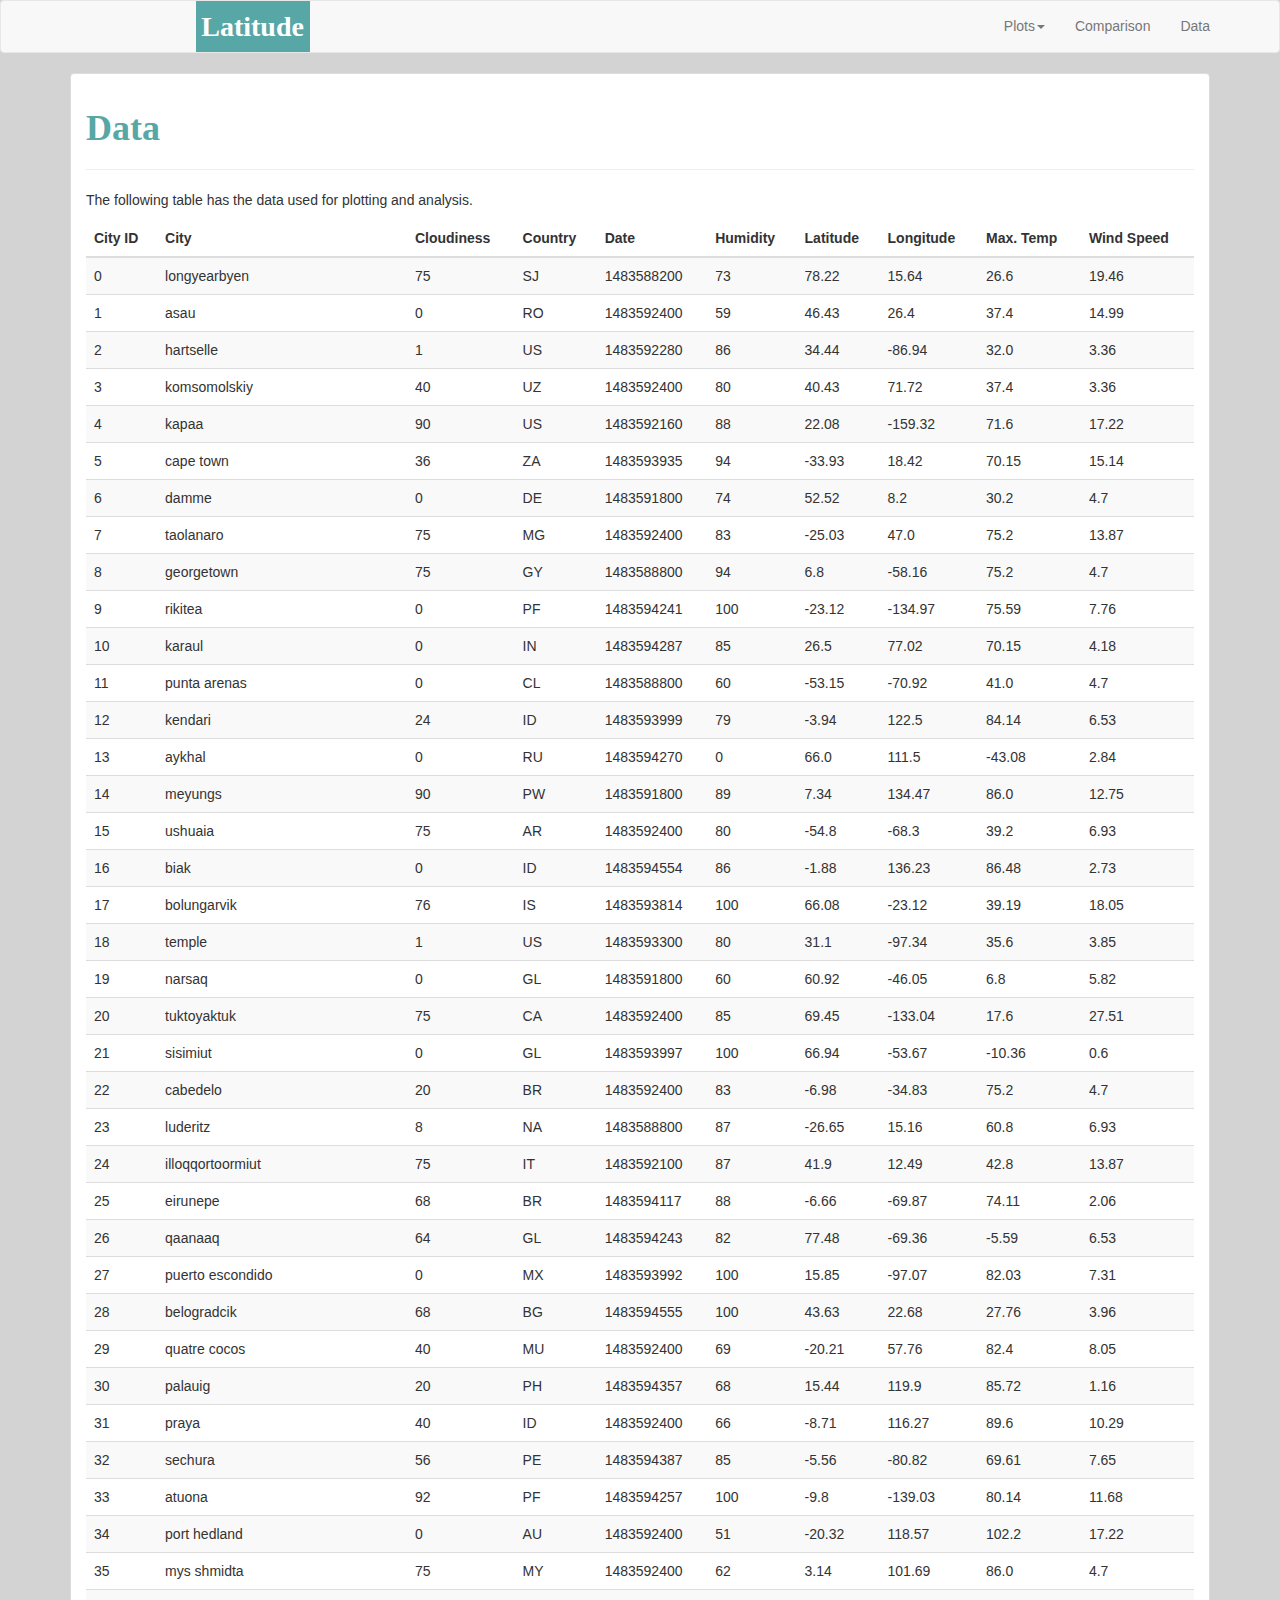
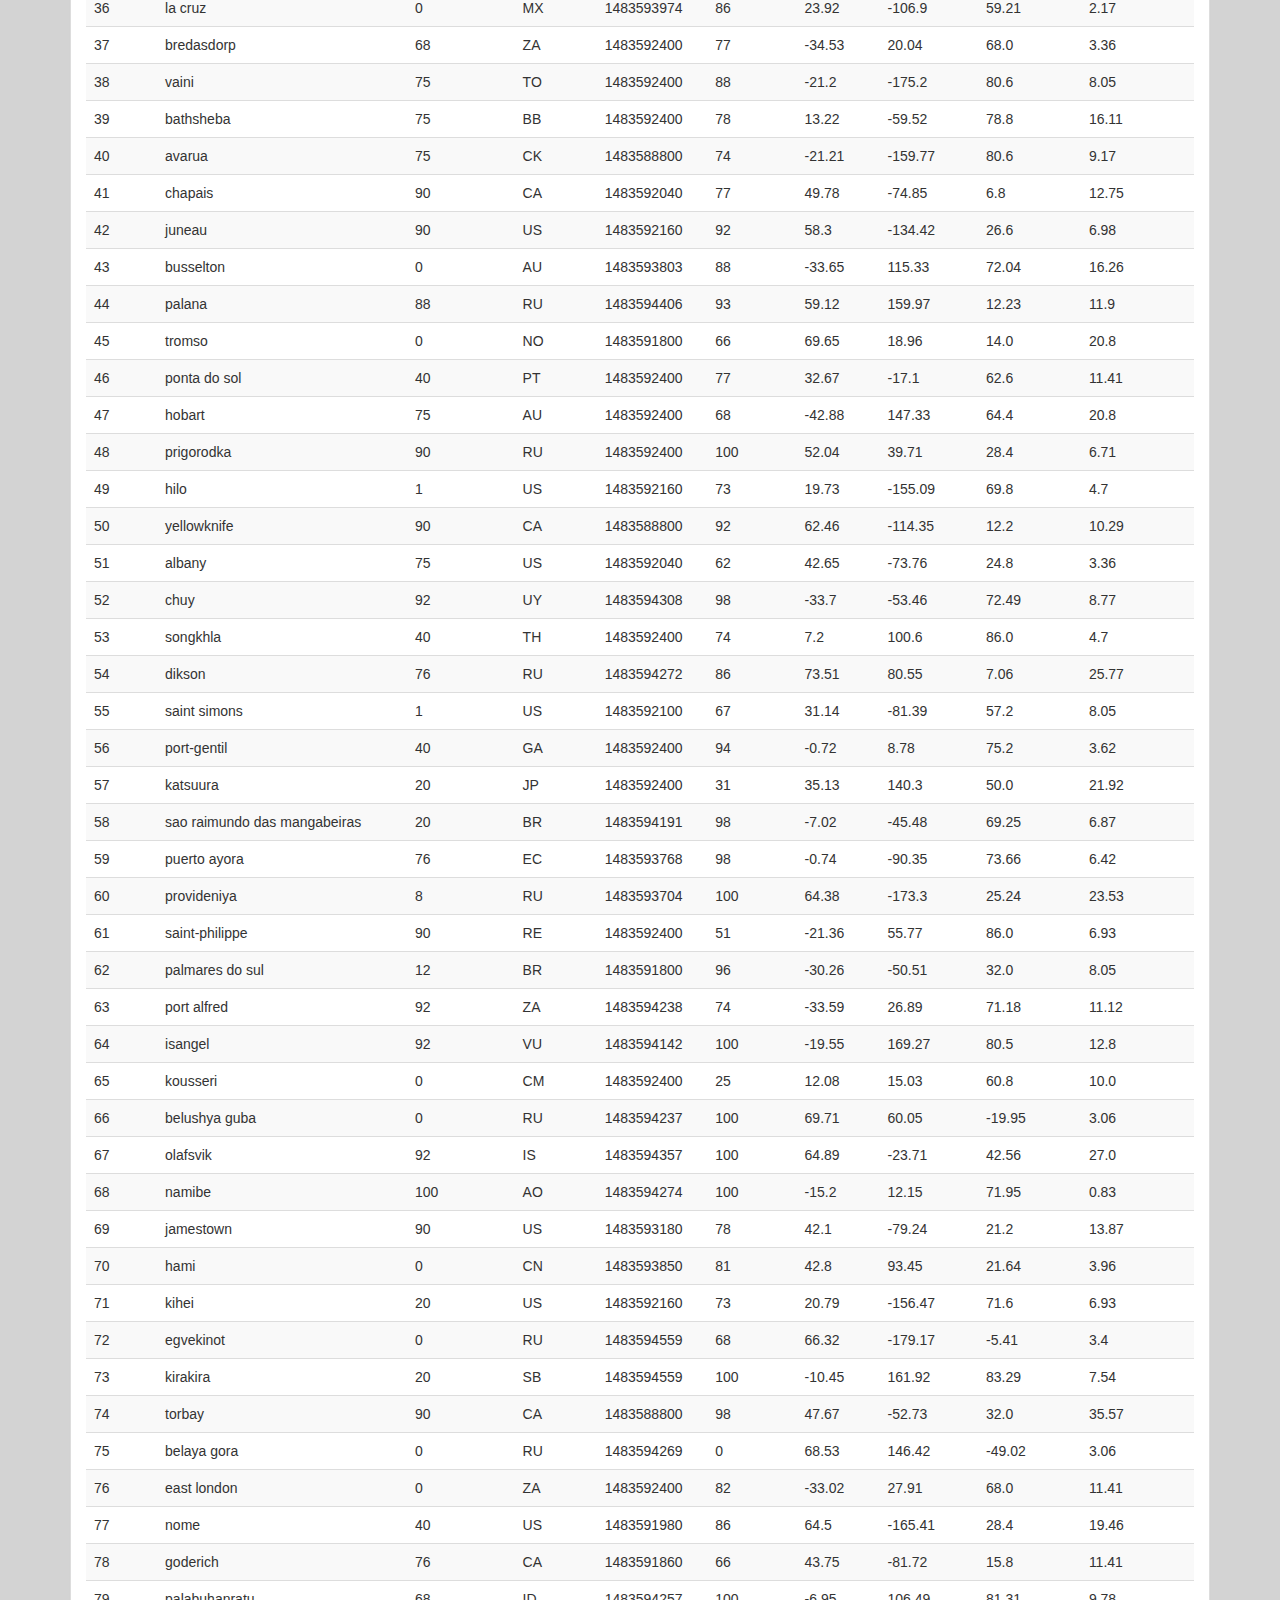
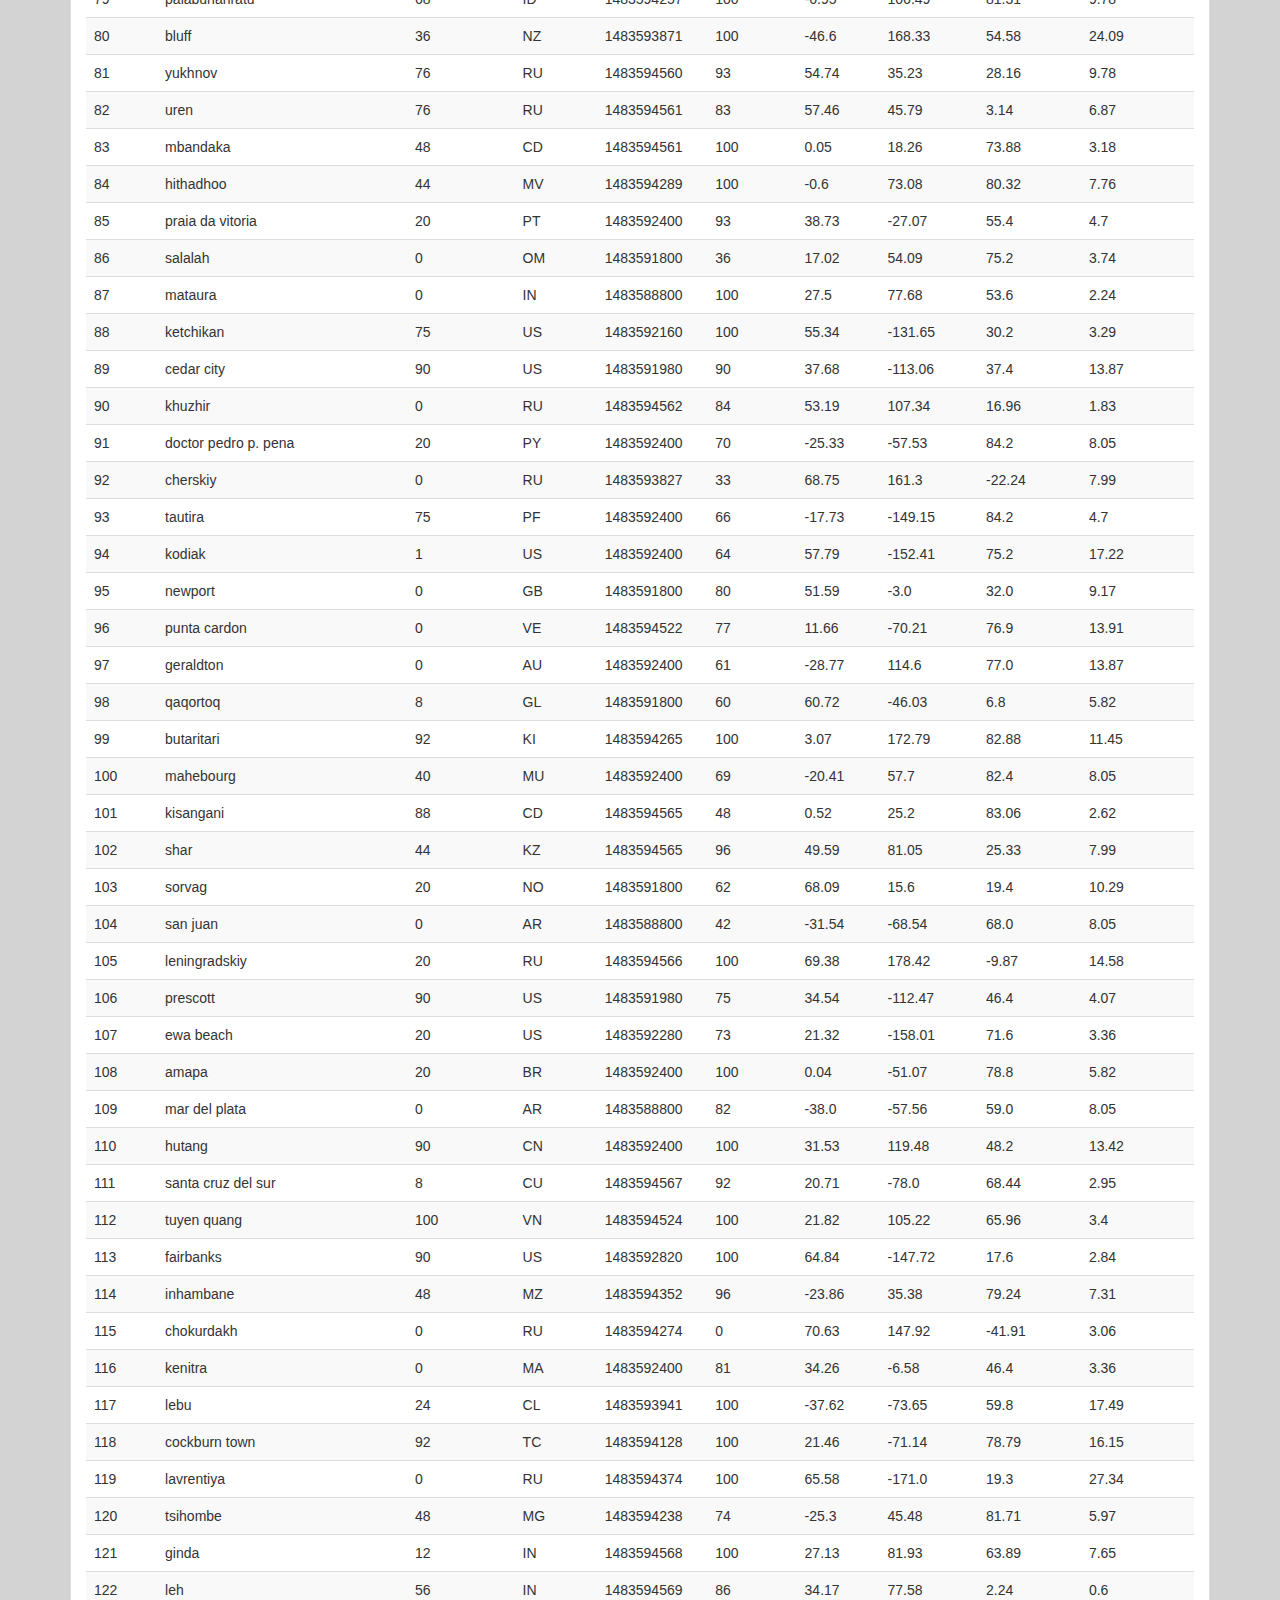
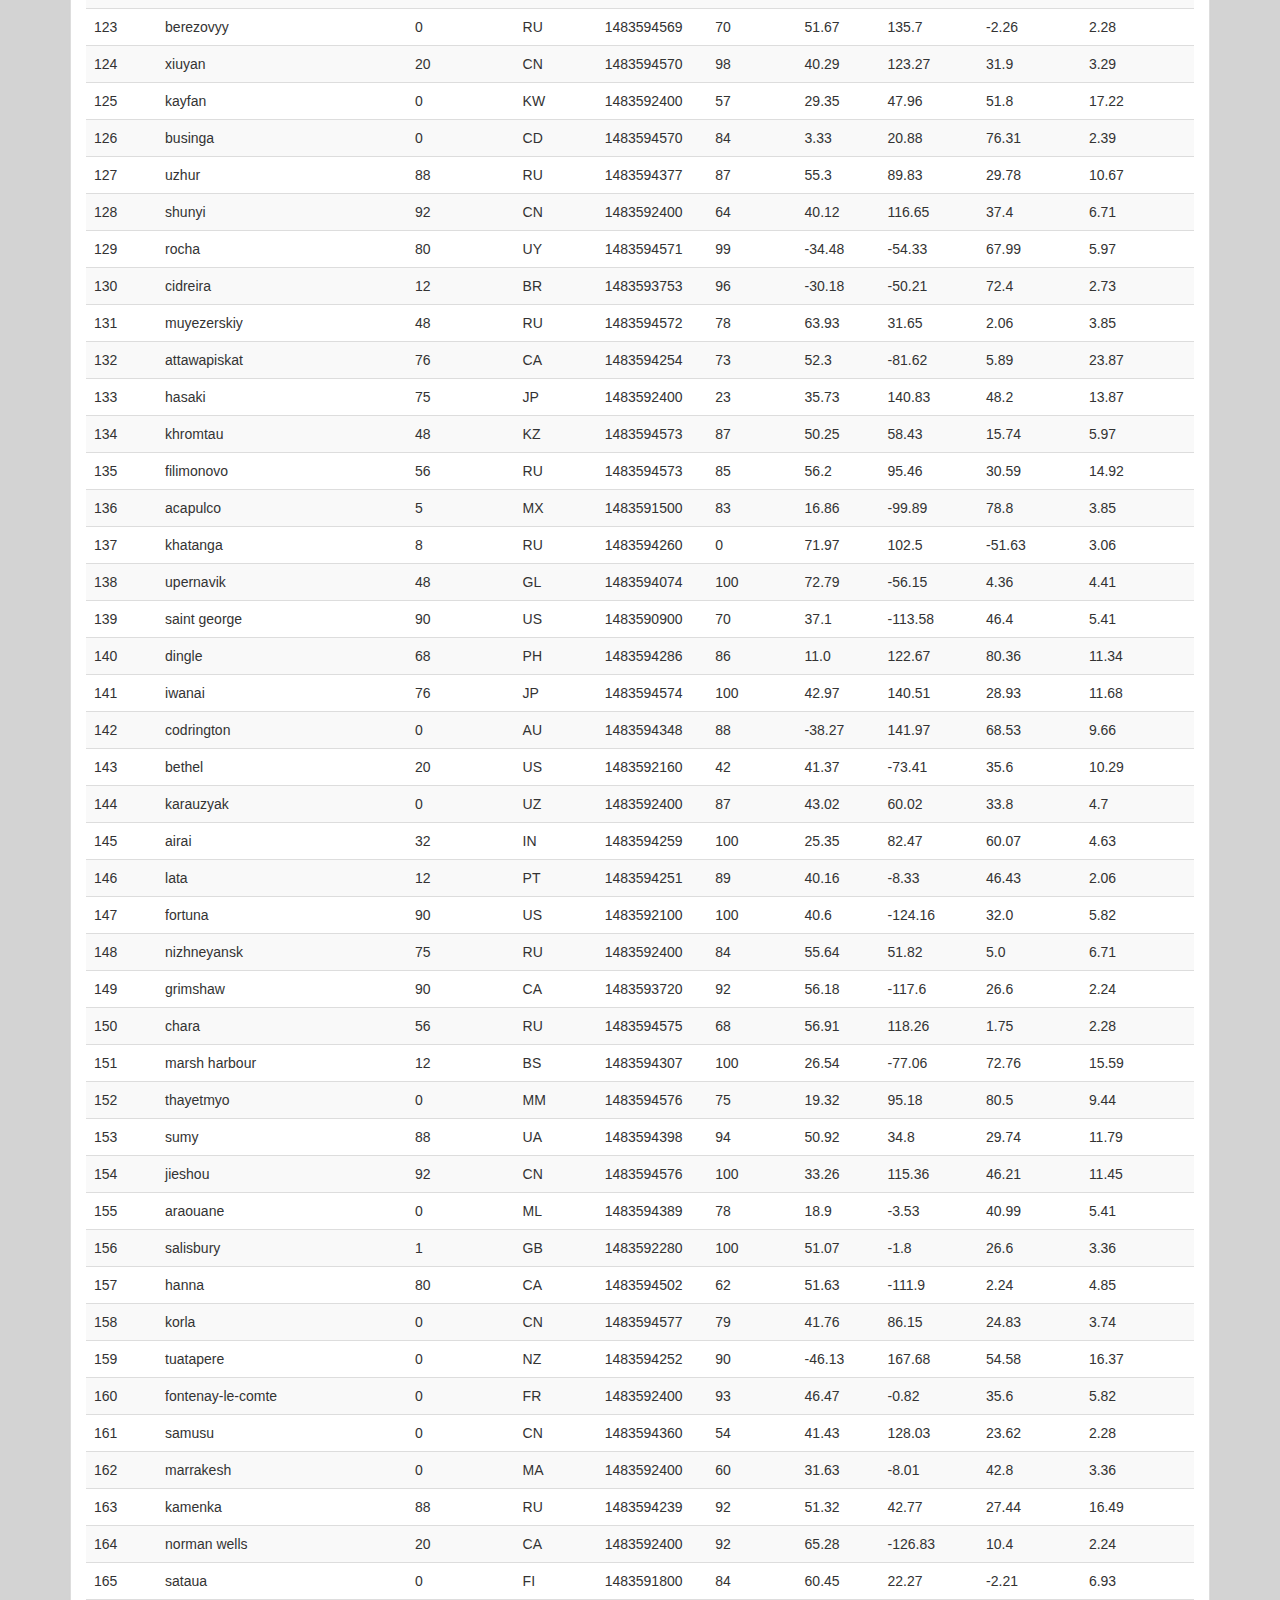
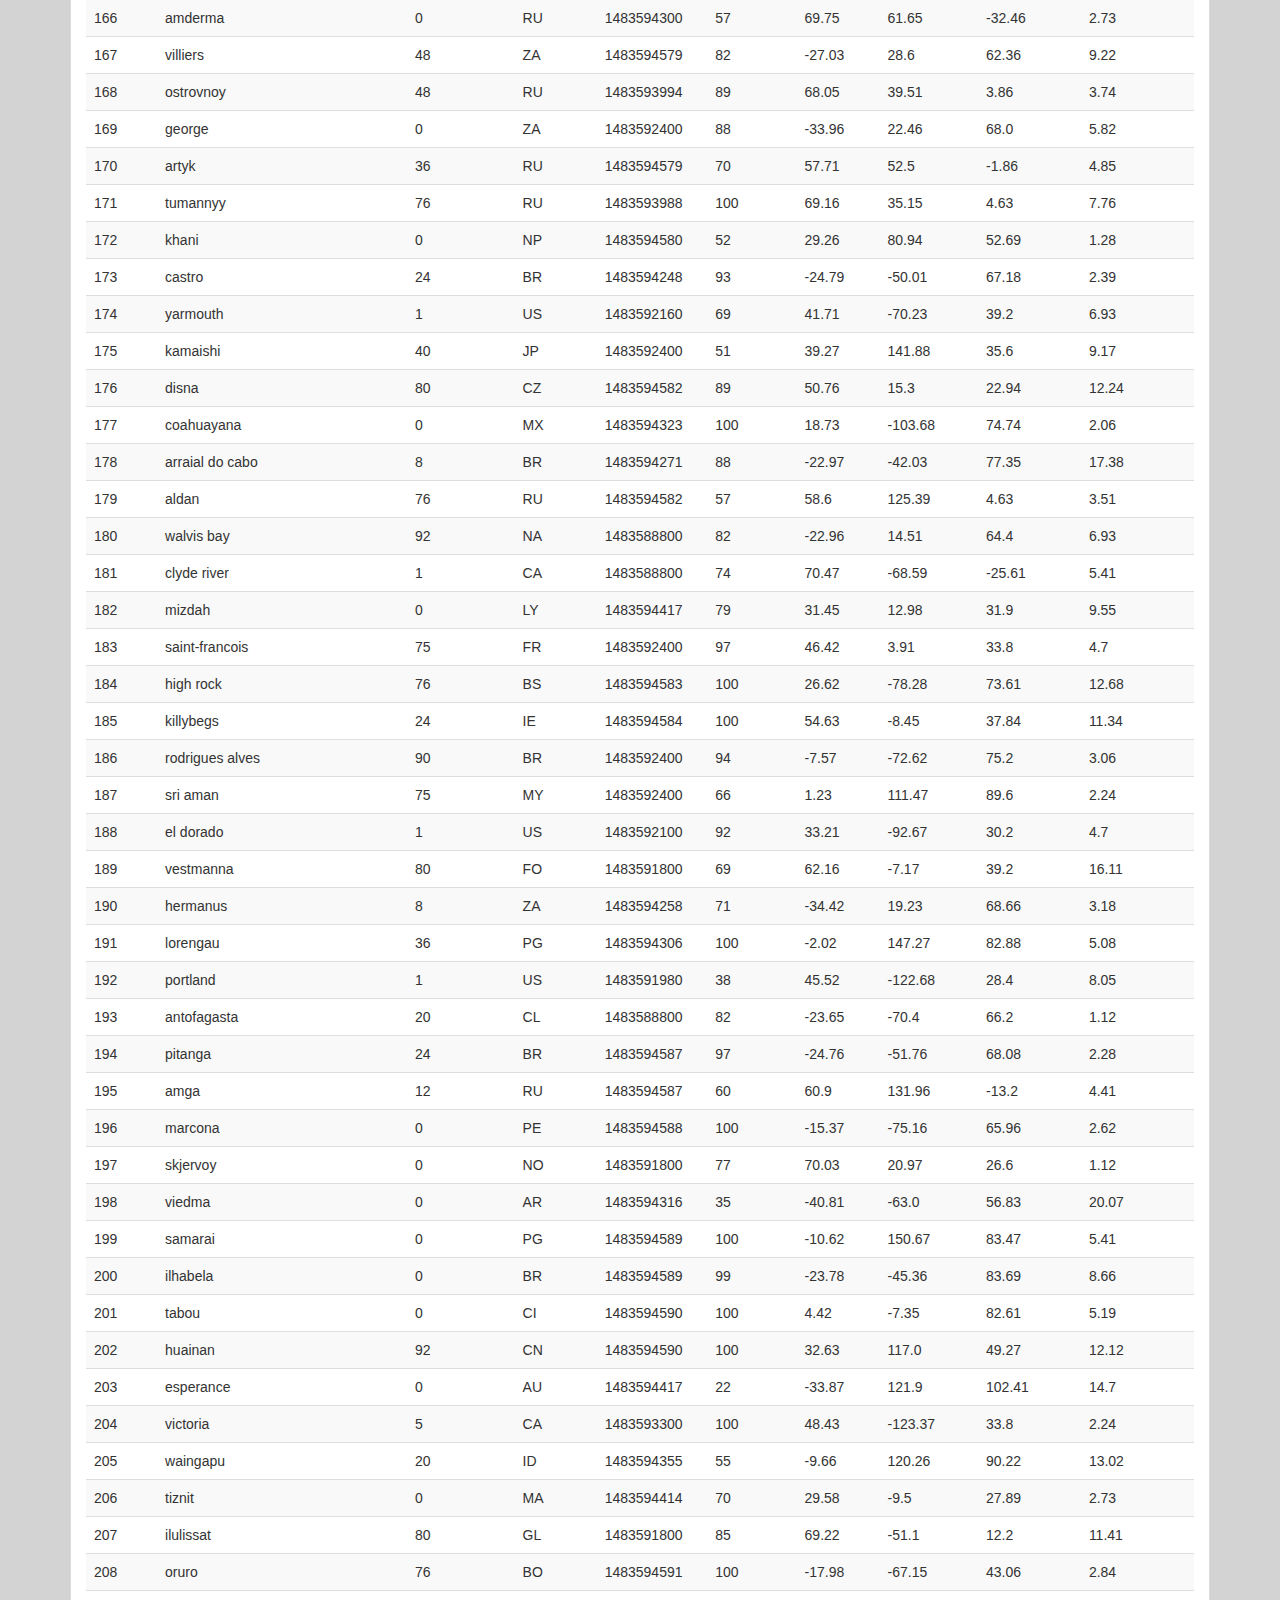
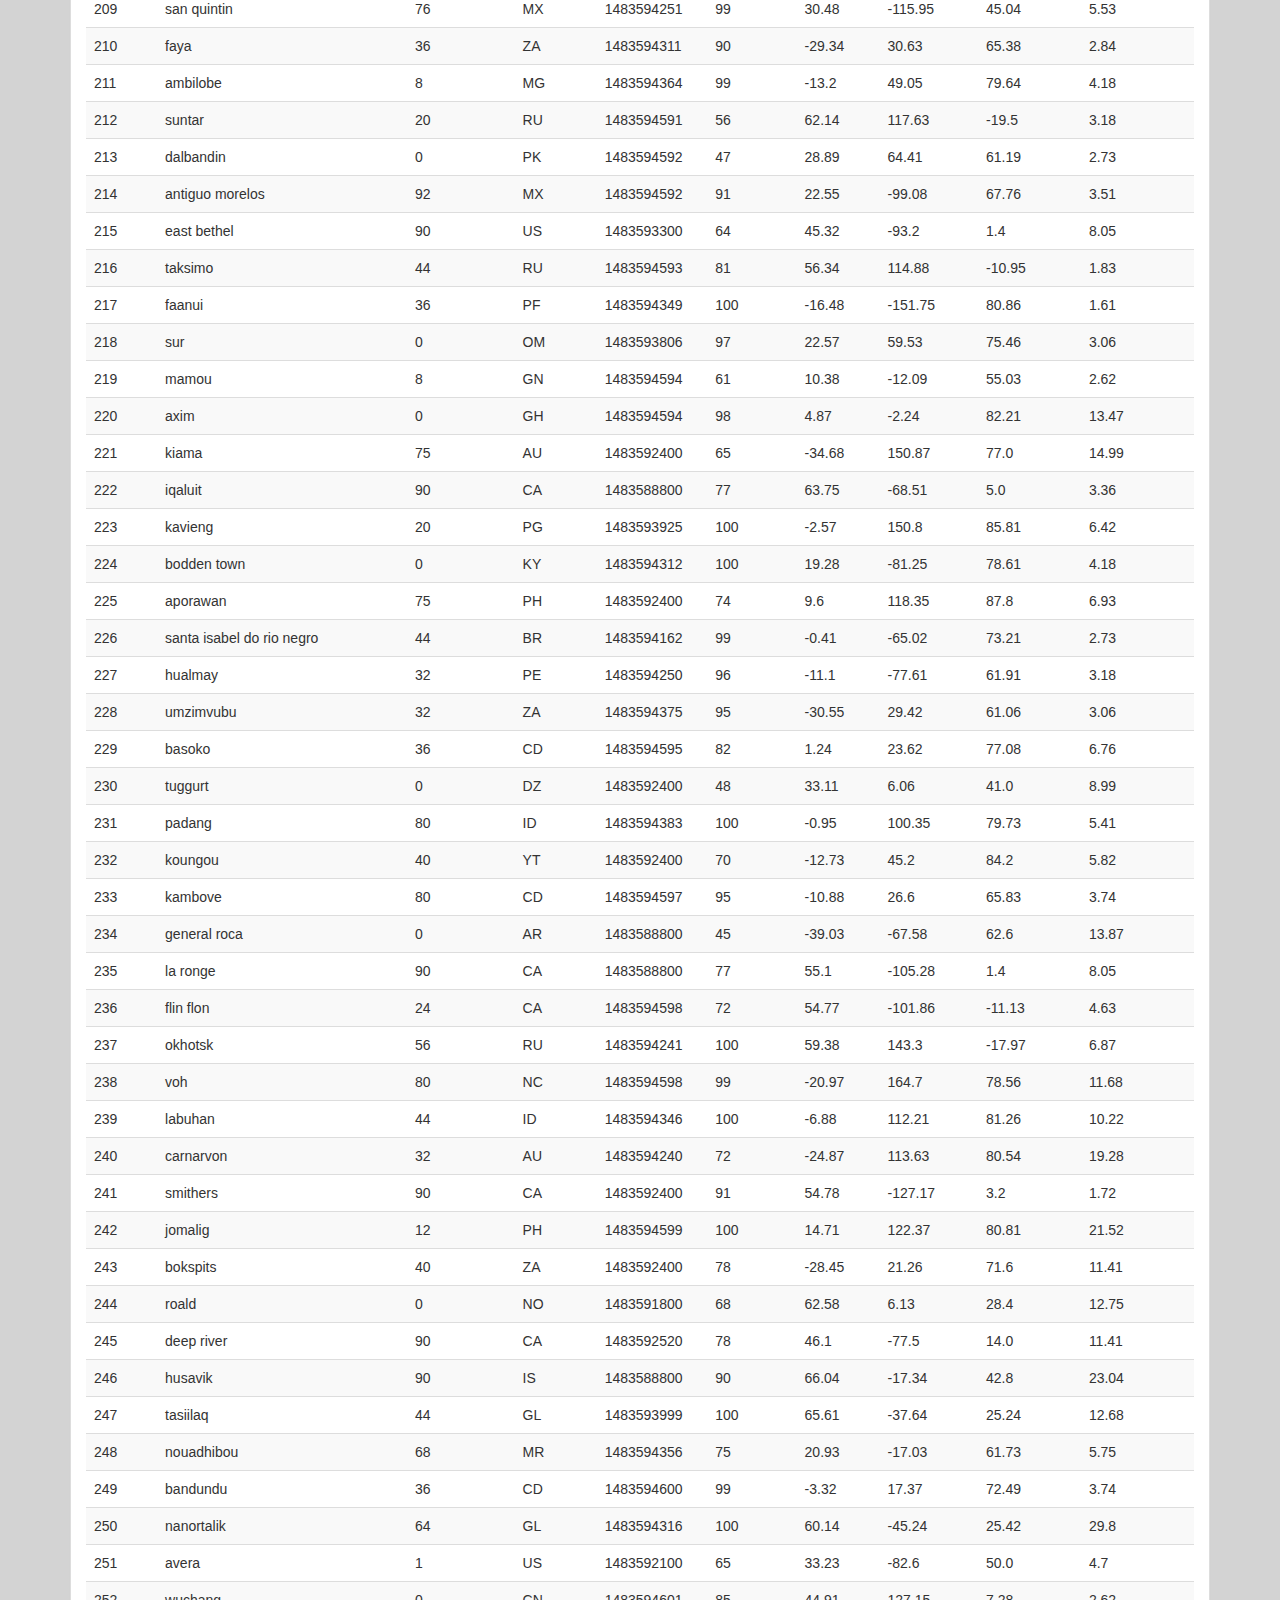
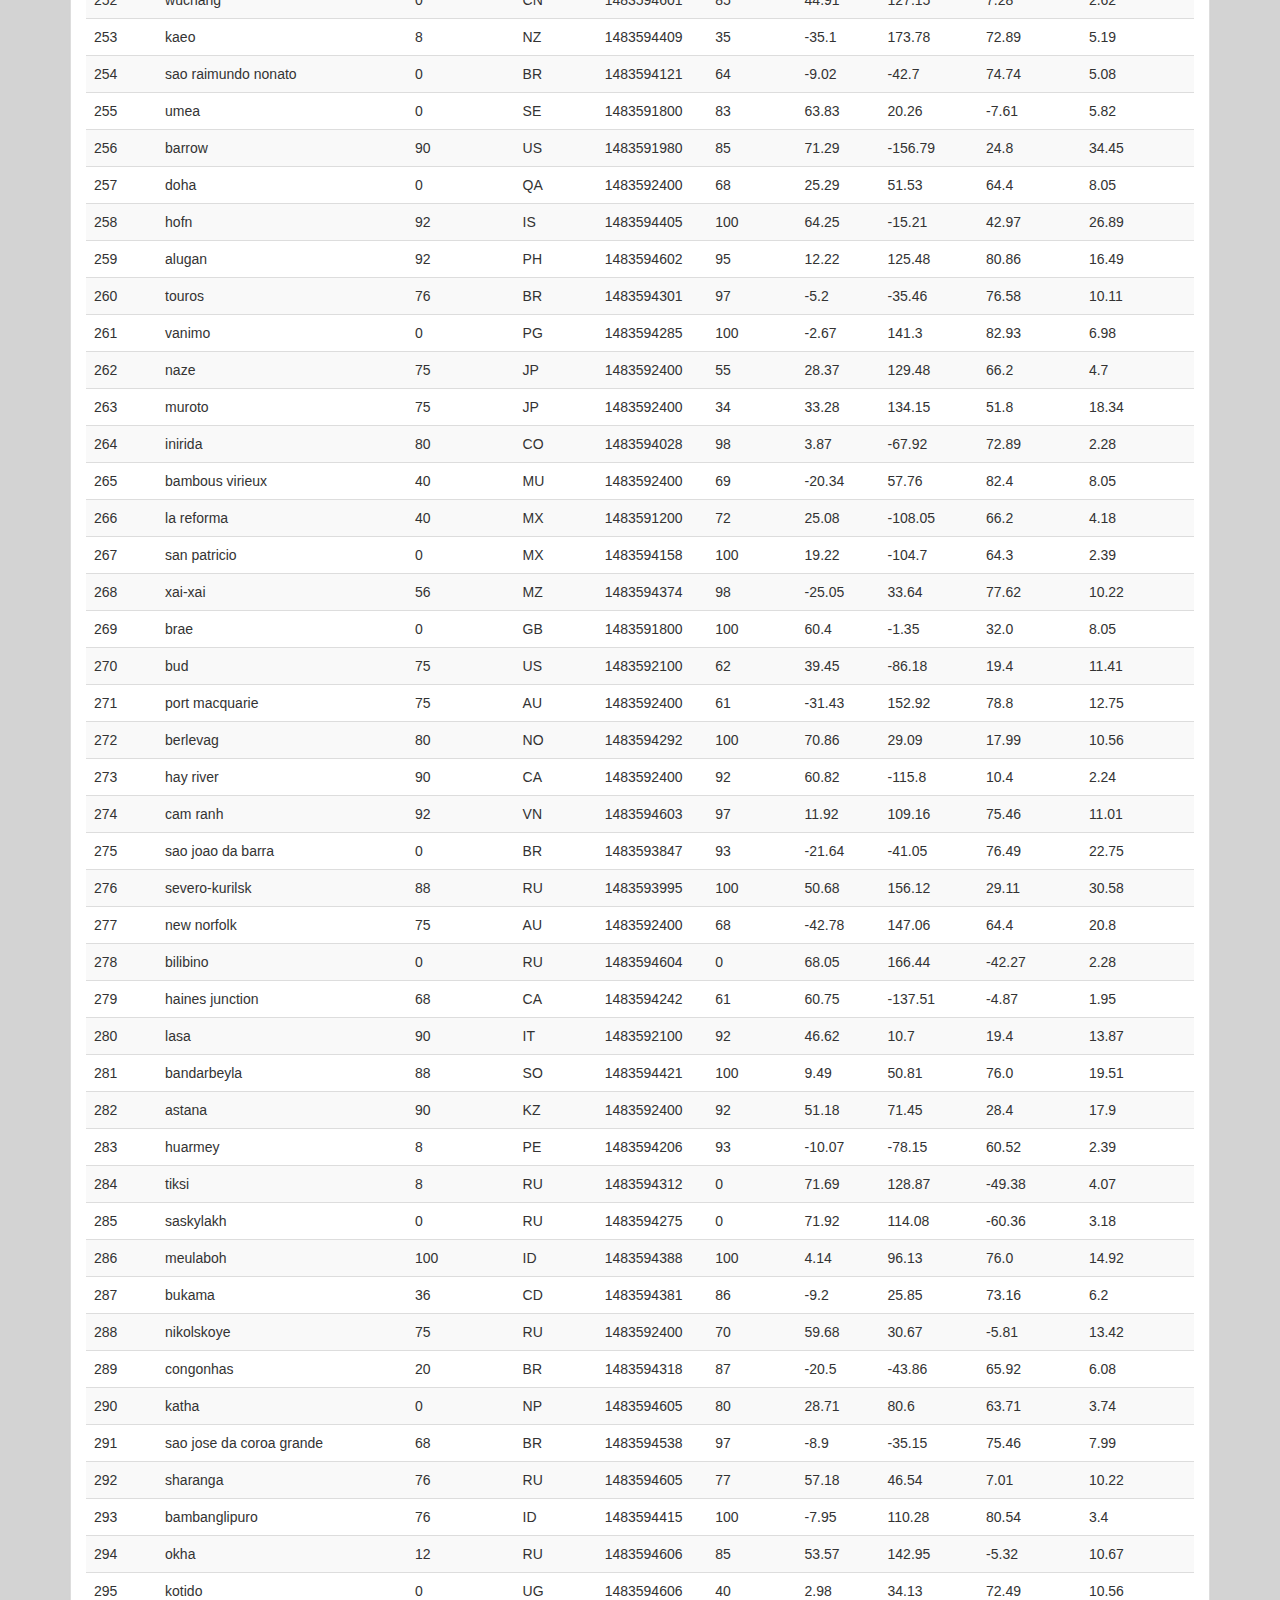
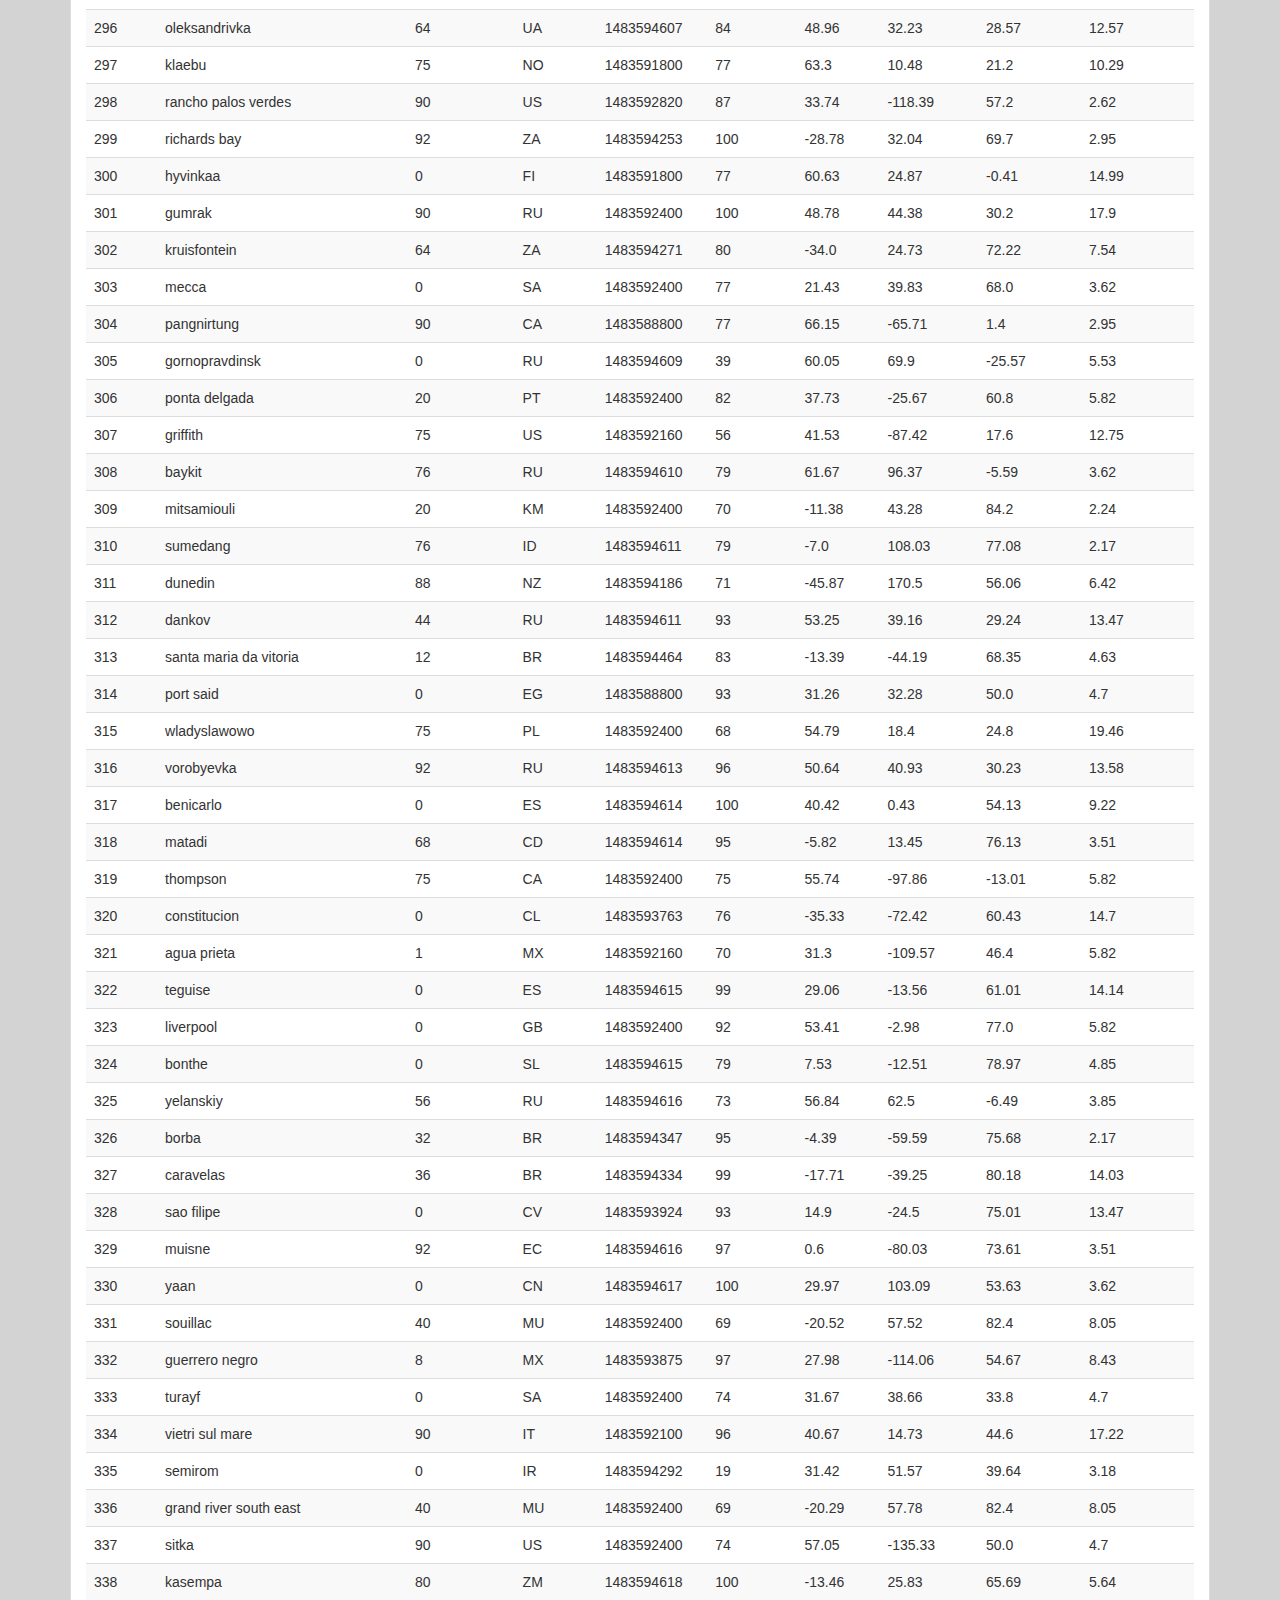
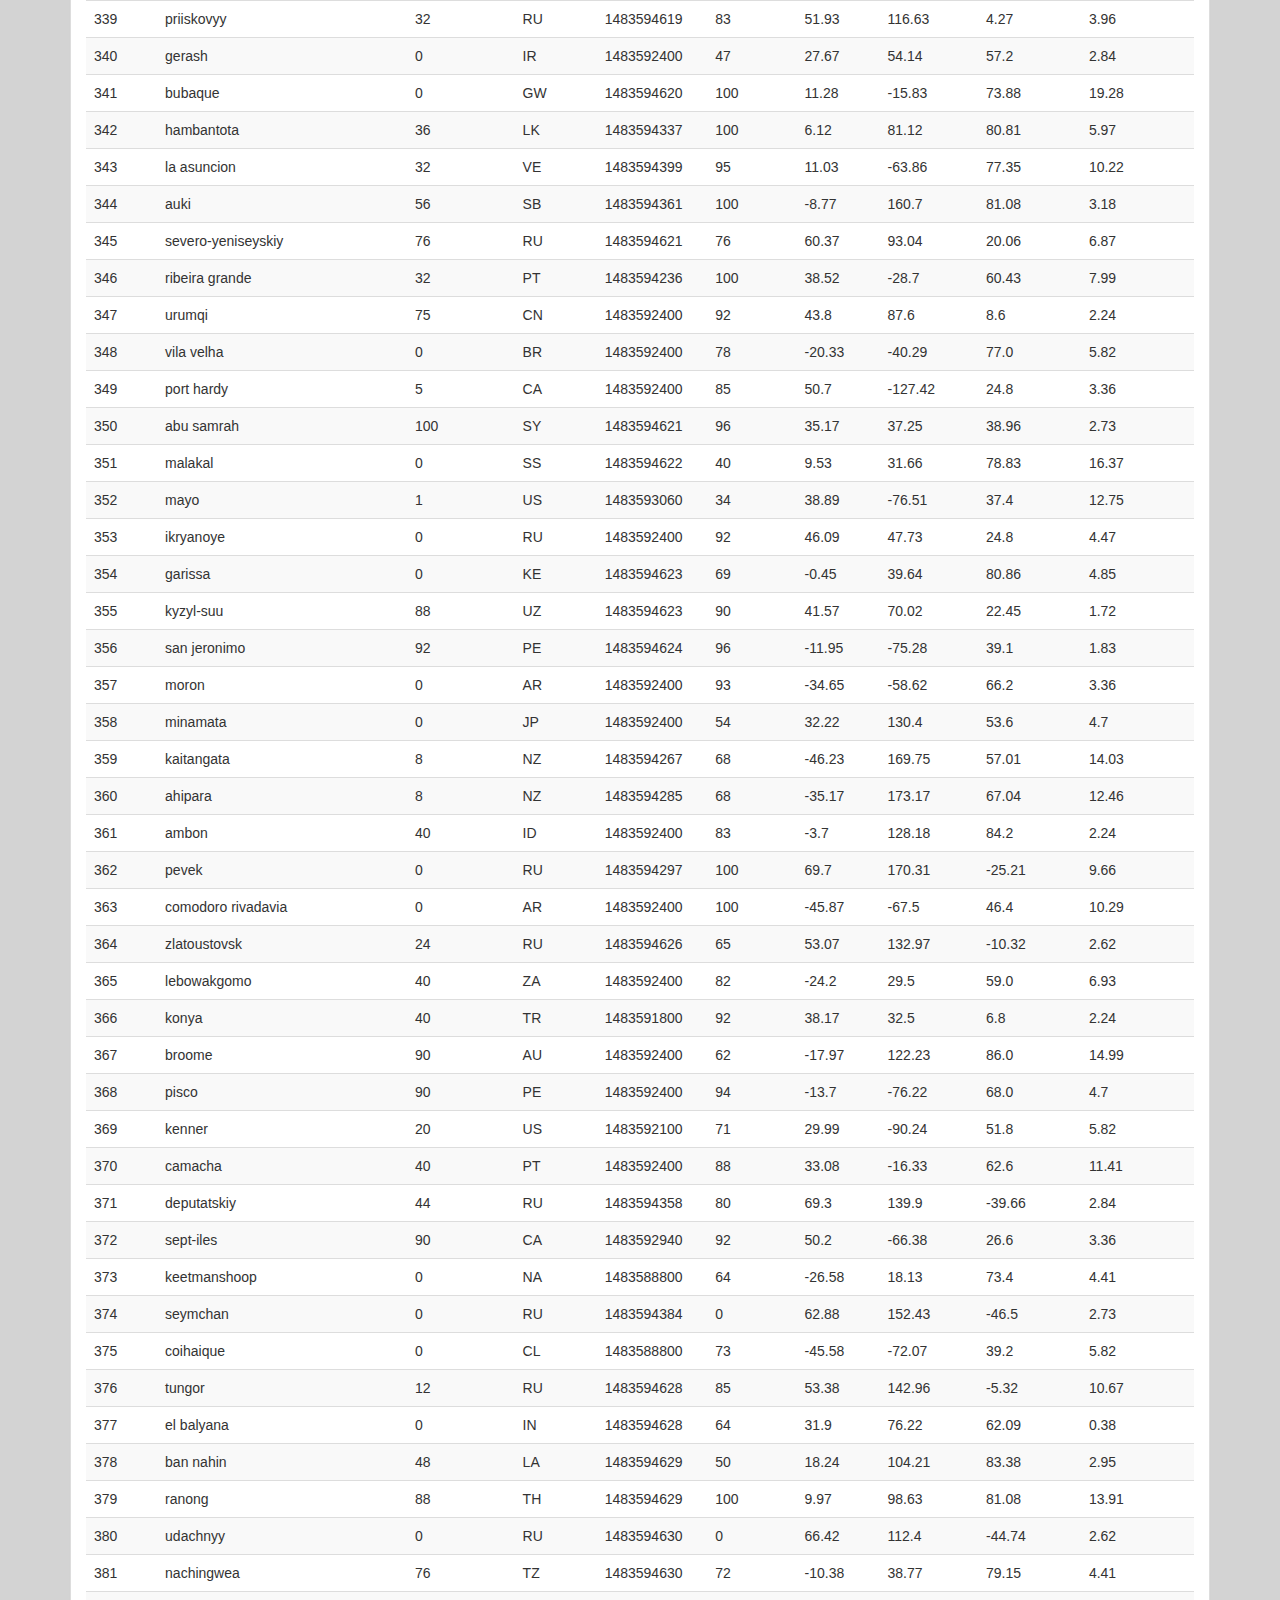
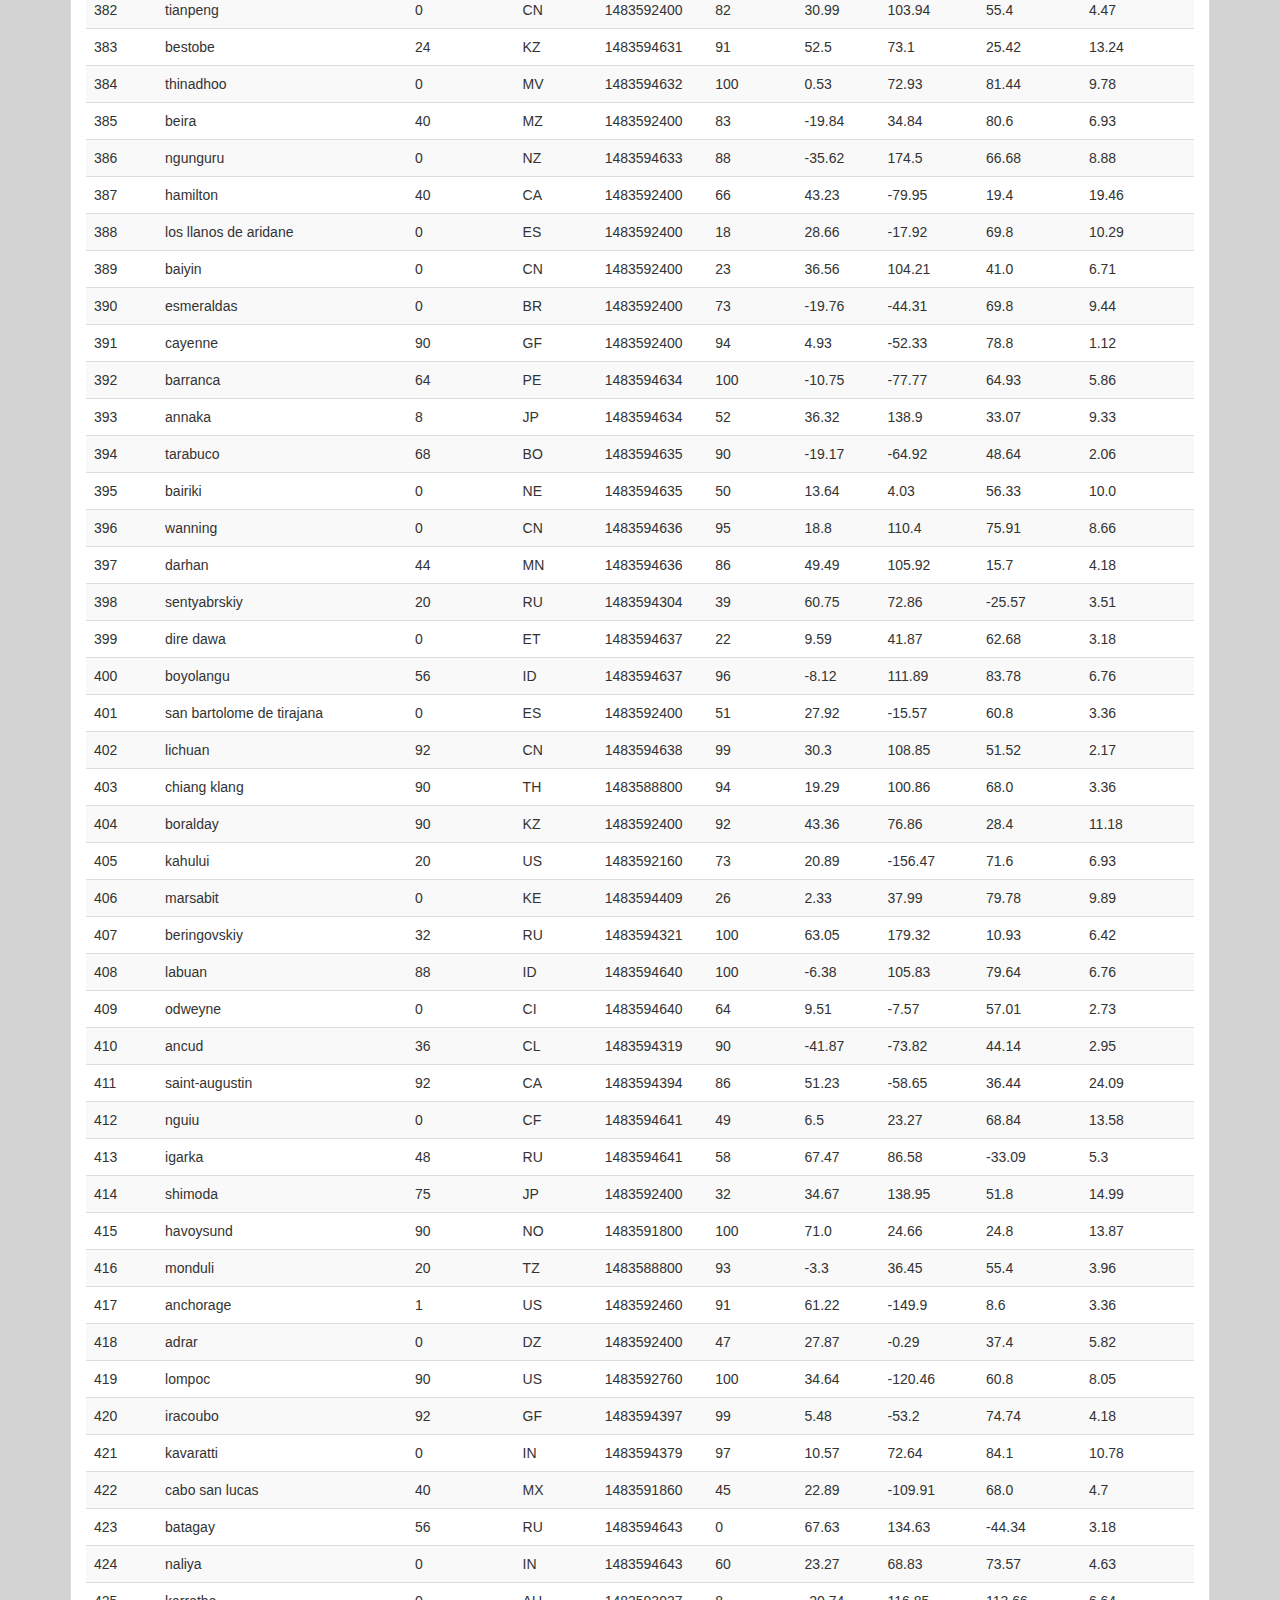
<file: Data.html>
<!DOCTYPE html>
<html lang="en">
<head>
    <meta charset="UTF-8">
    <meta name="viewport" content="width=device-width, initial-scale=1">
    <meta http-equiv="X-UA-Compatible" content="ie=edge">

    <link rel="stylesheet" href="https://maxcdn.bootstrapcdn.com/bootstrap/3.3.7/css/bootstrap.min.css" integrity="sha384-BVYiiSIFeK1dGmJRAkycuHAHRg32OmUcww7on3RYdg4Va+PmSTsz/K68vbdEjh4u" crossorigin="anonymous">

    <script src="https://ajax.googleapis.com/ajax/libs/jquery/1.12.4/jquery.min.js"></script>

    <script src="https://maxcdn.bootstrapcdn.com/bootstrap/3.3.7/js/bootstrap.min.js" integrity="sha384-Tc5IQib027qvyjSMfHjOMaLkfuWVxZxUPnCJA7l2mCWNIpG9mGCD8wGNIcPD7Txa" crossorigin="anonymous"></script>

    <link rel="stylesheet" href="assets/style.css">
    
    <title>Weather Analysis Visualization</title>
</head>
<body style="background-color: lightgray">
        
        <nav class="navbar navbar-default">
            <div class="container">
                <div class="navbar-header">
                    <div class="col-md-4 col-md-offset-10">
                        <a class="nav navbar-nav box1 font-one" href="index.html">
                            <b>
                                Latitude
                            </b>
                        </a>
                    </div>  
                </div>
    
                <div class="nav navbar-nav navbar-right">
                    <li class="dropdown"><a class="dropdown-toggle" data-toggle="dropdown">Plots<span class="caret"></span></a>
                        <ul class="dropdown-menu">
                            <li><a href="Temperature.html">Max Temperature</a></li>
                            <li><a href="Humidity.html">Humidity</a></li>
                            <li><a href="Cloudiness.html">Cloudiness</a></li>
                            <li><a href="Windspeed.html">Wind Speed</a></li>
                        </ul>
                    </li>
                    <li><a href="Comparison.html"> Comparison</a></li>
                    <li><a href="Data.html"> Data</a></li>                                           
                </div>
            </div>      
        </nav>
       
        <div class = "container">
            <div class="row">
                <div class="col-md-12">
                    <div class="panel panel-default">
                        <div class="panel-body">
                                <h1 class="st-text-lightgreen">
                                        <b>
                                            Data
                                        </b>
                                    </h1>
                        <hr>                            
                        <p>The following table has the data used for plotting and analysis.</p>
                        <table class="table table-striped">
                            <thead>
                                <tr>
                                    <th scope="col">City ID</th>
                                    <th scope="col">City</th>
                                    <th scope="col">Cloudiness</th>
                                    <th scope="col">Country</th>
                                    <th scope="col">Date</th>
                                    <th scope="col">Humidity</th>
                                    <th scope="col">Latitude</th>
                                    <th scope="col">Longitude</th>
                                    <th scope="col">Max. Temp</th>
                                    <th scope="col">Wind Speed</th>
                                </tr>
                            </thead>
                            <tbody>
                            <tr>
                            <td>0</td>
                            <td>longyearbyen</td>
                            <td>75</td>
                            <td>SJ</td>
                            <td>1483588200</td>
                            <td>73</td>
                            <td>78.22</td>
                            <td>15.64</td>
                            <td>26.6</td>
                            <td>19.46</td>
                            </tr>
                            <tr>
                            <td>1</td>
                            <td>asau</td>
                            <td>0</td>
                            <td>RO</td>
                            <td>1483592400</td>
                            <td>59</td>
                            <td>46.43</td>
                            <td>26.4</td>
                            <td>37.4</td>
                            <td>14.99</td>
                            </tr>
                            <tr>
                            <td>2</td>
                            <td>hartselle</td>
                            <td>1</td>
                            <td>US</td>
                            <td>1483592280</td>
                            <td>86</td>
                            <td>34.44</td>
                            <td>-86.94</td>
                            <td>32.0</td>
                            <td>3.36</td>
                            </tr>
                            <tr>
                            <td>3</td>
                            <td>komsomolskiy</td>
                            <td>40</td>
                            <td>UZ</td>
                            <td>1483592400</td>
                            <td>80</td>
                            <td>40.43</td>
                            <td>71.72</td>
                            <td>37.4</td>
                            <td>3.36</td>
                            </tr>
                            <tr>
                            <td>4</td>
                            <td>kapaa</td>
                            <td>90</td>
                            <td>US</td>
                            <td>1483592160</td>
                            <td>88</td>
                            <td>22.08</td>
                            <td>-159.32</td>
                            <td>71.6</td>
                            <td>17.22</td>
                            </tr>
                            <tr>
                            <td>5</td>
                            <td>cape town</td>
                            <td>36</td>
                            <td>ZA</td>
                            <td>1483593935</td>
                            <td>94</td>
                            <td>-33.93</td>
                            <td>18.42</td>
                            <td>70.15</td>
                            <td>15.14</td>
                            </tr>
                            <tr>
                            <td>6</td>
                            <td>damme</td>
                            <td>0</td>
                            <td>DE</td>
                            <td>1483591800</td>
                            <td>74</td>
                            <td>52.52</td>
                            <td>8.2</td>
                            <td>30.2</td>
                            <td>4.7</td>
                            </tr>
                            <tr>
                            <td>7</td>
                            <td>taolanaro</td>
                            <td>75</td>
                            <td>MG</td>
                            <td>1483592400</td>
                            <td>83</td>
                            <td>-25.03</td>
                            <td>47.0</td>
                            <td>75.2</td>
                            <td>13.87</td>
                            </tr>
                            <tr>
                            <td>8</td>
                            <td>georgetown</td>
                            <td>75</td>
                            <td>GY</td>
                            <td>1483588800</td>
                            <td>94</td>
                            <td>6.8</td>
                            <td>-58.16</td>
                            <td>75.2</td>
                            <td>4.7</td>
                            </tr>
                            <tr>
                            <td>9</td>
                            <td>rikitea</td>
                            <td>0</td>
                            <td>PF</td>
                            <td>1483594241</td>
                            <td>100</td>
                            <td>-23.12</td>
                            <td>-134.97</td>
                            <td>75.59</td>
                            <td>7.76</td>
                            </tr>
                            <tr>
                            <td>10</td>
                            <td>karaul</td>
                            <td>0</td>
                            <td>IN</td>
                            <td>1483594287</td>
                            <td>85</td>
                            <td>26.5</td>
                            <td>77.02</td>
                            <td>70.15</td>
                            <td>4.18</td>
                            </tr>
                            <tr>
                            <td>11</td>
                            <td>punta arenas</td>
                            <td>0</td>
                            <td>CL</td>
                            <td>1483588800</td>
                            <td>60</td>
                            <td>-53.15</td>
                            <td>-70.92</td>
                            <td>41.0</td>
                            <td>4.7</td>
                            </tr>
                            <tr>
                            <td>12</td>
                            <td>kendari</td>
                            <td>24</td>
                            <td>ID</td>
                            <td>1483593999</td>
                            <td>79</td>
                            <td>-3.94</td>
                            <td>122.5</td>
                            <td>84.14</td>
                            <td>6.53</td>
                            </tr>
                            <tr>
                            <td>13</td>
                            <td>aykhal</td>
                            <td>0</td>
                            <td>RU</td>
                            <td>1483594270</td>
                            <td>0</td>
                            <td>66.0</td>
                            <td>111.5</td>
                            <td>-43.08</td>
                            <td>2.84</td>
                            </tr>
                            <tr>
                            <td>14</td>
                            <td>meyungs</td>
                            <td>90</td>
                            <td>PW</td>
                            <td>1483591800</td>
                            <td>89</td>
                            <td>7.34</td>
                            <td>134.47</td>
                            <td>86.0</td>
                            <td>12.75</td>
                            </tr>
                            <tr>
                            <td>15</td>
                            <td>ushuaia</td>
                            <td>75</td>
                            <td>AR</td>
                            <td>1483592400</td>
                            <td>80</td>
                            <td>-54.8</td>
                            <td>-68.3</td>
                            <td>39.2</td>
                            <td>6.93</td>
                            </tr>
                            <tr>
                            <td>16</td>
                            <td>biak</td>
                            <td>0</td>
                            <td>ID</td>
                            <td>1483594554</td>
                            <td>86</td>
                            <td>-1.88</td>
                            <td>136.23</td>
                            <td>86.48</td>
                            <td>2.73</td>
                            </tr>
                            <tr>
                            <td>17</td>
                            <td>bolungarvik</td>
                            <td>76</td>
                            <td>IS</td>
                            <td>1483593814</td>
                            <td>100</td>
                            <td>66.08</td>
                            <td>-23.12</td>
                            <td>39.19</td>
                            <td>18.05</td>
                            </tr>
                            <tr>
                            <td>18</td>
                            <td>temple</td>
                            <td>1</td>
                            <td>US</td>
                            <td>1483593300</td>
                            <td>80</td>
                            <td>31.1</td>
                            <td>-97.34</td>
                            <td>35.6</td>
                            <td>3.85</td>
                            </tr>
                            <tr>
                            <td>19</td>
                            <td>narsaq</td>
                            <td>0</td>
                            <td>GL</td>
                            <td>1483591800</td>
                            <td>60</td>
                            <td>60.92</td>
                            <td>-46.05</td>
                            <td>6.8</td>
                            <td>5.82</td>
                            </tr>
                            <tr>
                            <td>20</td>
                            <td>tuktoyaktuk</td>
                            <td>75</td>
                            <td>CA</td>
                            <td>1483592400</td>
                            <td>85</td>
                            <td>69.45</td>
                            <td>-133.04</td>
                            <td>17.6</td>
                            <td>27.51</td>
                            </tr>
                            <tr>
                            <td>21</td>
                            <td>sisimiut</td>
                            <td>0</td>
                            <td>GL</td>
                            <td>1483593997</td>
                            <td>100</td>
                            <td>66.94</td>
                            <td>-53.67</td>
                            <td>-10.36</td>
                            <td>0.6</td>
                            </tr>
                            <tr>
                            <td>22</td>
                            <td>cabedelo</td>
                            <td>20</td>
                            <td>BR</td>
                            <td>1483592400</td>
                            <td>83</td>
                            <td>-6.98</td>
                            <td>-34.83</td>
                            <td>75.2</td>
                            <td>4.7</td>
                            </tr>
                            <tr>
                            <td>23</td>
                            <td>luderitz</td>
                            <td>8</td>
                            <td>NA</td>
                            <td>1483588800</td>
                            <td>87</td>
                            <td>-26.65</td>
                            <td>15.16</td>
                            <td>60.8</td>
                            <td>6.93</td>
                            </tr>
                            <tr>
                            <td>24</td>
                            <td>illoqqortoormiut</td>
                            <td>75</td>
                            <td>IT</td>
                            <td>1483592100</td>
                            <td>87</td>
                            <td>41.9</td>
                            <td>12.49</td>
                            <td>42.8</td>
                            <td>13.87</td>
                            </tr>
                            <tr>
                            <td>25</td>
                            <td>eirunepe</td>
                            <td>68</td>
                            <td>BR</td>
                            <td>1483594117</td>
                            <td>88</td>
                            <td>-6.66</td>
                            <td>-69.87</td>
                            <td>74.11</td>
                            <td>2.06</td>
                            </tr>
                            <tr>
                            <td>26</td>
                            <td>qaanaaq</td>
                            <td>64</td>
                            <td>GL</td>
                            <td>1483594243</td>
                            <td>82</td>
                            <td>77.48</td>
                            <td>-69.36</td>
                            <td>-5.59</td>
                            <td>6.53</td>
                            </tr>
                            <tr>
                            <td>27</td>
                            <td>puerto escondido</td>
                            <td>0</td>
                            <td>MX</td>
                            <td>1483593992</td>
                            <td>100</td>
                            <td>15.85</td>
                            <td>-97.07</td>
                            <td>82.03</td>
                            <td>7.31</td>
                            </tr>
                            <tr>
                            <td>28</td>
                            <td>belogradcik</td>
                            <td>68</td>
                            <td>BG</td>
                            <td>1483594555</td>
                            <td>100</td>
                            <td>43.63</td>
                            <td>22.68</td>
                            <td>27.76</td>
                            <td>3.96</td>
                            </tr>
                            <tr>
                            <td>29</td>
                            <td>quatre cocos</td>
                            <td>40</td>
                            <td>MU</td>
                            <td>1483592400</td>
                            <td>69</td>
                            <td>-20.21</td>
                            <td>57.76</td>
                            <td>82.4</td>
                            <td>8.05</td>
                            </tr>
                            <tr>
                            <td>30</td>
                            <td>palauig</td>
                            <td>20</td>
                            <td>PH</td>
                            <td>1483594357</td>
                            <td>68</td>
                            <td>15.44</td>
                            <td>119.9</td>
                            <td>85.72</td>
                            <td>1.16</td>
                            </tr>
                            <tr>
                            <td>31</td>
                            <td>praya</td>
                            <td>40</td>
                            <td>ID</td>
                            <td>1483592400</td>
                            <td>66</td>
                            <td>-8.71</td>
                            <td>116.27</td>
                            <td>89.6</td>
                            <td>10.29</td>
                            </tr>
                            <tr>
                            <td>32</td>
                            <td>sechura</td>
                            <td>56</td>
                            <td>PE</td>
                            <td>1483594387</td>
                            <td>85</td>
                            <td>-5.56</td>
                            <td>-80.82</td>
                            <td>69.61</td>
                            <td>7.65</td>
                            </tr>
                            <tr>
                            <td>33</td>
                            <td>atuona</td>
                            <td>92</td>
                            <td>PF</td>
                            <td>1483594257</td>
                            <td>100</td>
                            <td>-9.8</td>
                            <td>-139.03</td>
                            <td>80.14</td>
                            <td>11.68</td>
                            </tr>
                            <tr>
                            <td>34</td>
                            <td>port hedland</td>
                            <td>0</td>
                            <td>AU</td>
                            <td>1483592400</td>
                            <td>51</td>
                            <td>-20.32</td>
                            <td>118.57</td>
                            <td>102.2</td>
                            <td>17.22</td>
                            </tr>
                            <tr>
                            <td>35</td>
                            <td>mys shmidta</td>
                            <td>75</td>
                            <td>MY</td>
                            <td>1483592400</td>
                            <td>62</td>
                            <td>3.14</td>
                            <td>101.69</td>
                            <td>86.0</td>
                            <td>4.7</td>
                            </tr>
                            <tr>
                            <td>36</td>
                            <td>la cruz</td>
                            <td>0</td>
                            <td>MX</td>
                            <td>1483593974</td>
                            <td>86</td>
                            <td>23.92</td>
                            <td>-106.9</td>
                            <td>59.21</td>
                            <td>2.17</td>
                            </tr>
                            <tr>
                            <td>37</td>
                            <td>bredasdorp</td>
                            <td>68</td>
                            <td>ZA</td>
                            <td>1483592400</td>
                            <td>77</td>
                            <td>-34.53</td>
                            <td>20.04</td>
                            <td>68.0</td>
                            <td>3.36</td>
                            </tr>
                            <tr>
                            <td>38</td>
                            <td>vaini</td>
                            <td>75</td>
                            <td>TO</td>
                            <td>1483592400</td>
                            <td>88</td>
                            <td>-21.2</td>
                            <td>-175.2</td>
                            <td>80.6</td>
                            <td>8.05</td>
                            </tr>
                            <tr>
                            <td>39</td>
                            <td>bathsheba</td>
                            <td>75</td>
                            <td>BB</td>
                            <td>1483592400</td>
                            <td>78</td>
                            <td>13.22</td>
                            <td>-59.52</td>
                            <td>78.8</td>
                            <td>16.11</td>
                            </tr>
                            <tr>
                            <td>40</td>
                            <td>avarua</td>
                            <td>75</td>
                            <td>CK</td>
                            <td>1483588800</td>
                            <td>74</td>
                            <td>-21.21</td>
                            <td>-159.77</td>
                            <td>80.6</td>
                            <td>9.17</td>
                            </tr>
                            <tr>
                            <td>41</td>
                            <td>chapais</td>
                            <td>90</td>
                            <td>CA</td>
                            <td>1483592040</td>
                            <td>77</td>
                            <td>49.78</td>
                            <td>-74.85</td>
                            <td>6.8</td>
                            <td>12.75</td>
                            </tr>
                            <tr>
                            <td>42</td>
                            <td>juneau</td>
                            <td>90</td>
                            <td>US</td>
                            <td>1483592160</td>
                            <td>92</td>
                            <td>58.3</td>
                            <td>-134.42</td>
                            <td>26.6</td>
                            <td>6.98</td>
                            </tr>
                            <tr>
                            <td>43</td>
                            <td>busselton</td>
                            <td>0</td>
                            <td>AU</td>
                            <td>1483593803</td>
                            <td>88</td>
                            <td>-33.65</td>
                            <td>115.33</td>
                            <td>72.04</td>
                            <td>16.26</td>
                            </tr>
                            <tr>
                            <td>44</td>
                            <td>palana</td>
                            <td>88</td>
                            <td>RU</td>
                            <td>1483594406</td>
                            <td>93</td>
                            <td>59.12</td>
                            <td>159.97</td>
                            <td>12.23</td>
                            <td>11.9</td>
                            </tr>
                            <tr>
                            <td>45</td>
                            <td>tromso</td>
                            <td>0</td>
                            <td>NO</td>
                            <td>1483591800</td>
                            <td>66</td>
                            <td>69.65</td>
                            <td>18.96</td>
                            <td>14.0</td>
                            <td>20.8</td>
                            </tr>
                            <tr>
                            <td>46</td>
                            <td>ponta do sol</td>
                            <td>40</td>
                            <td>PT</td>
                            <td>1483592400</td>
                            <td>77</td>
                            <td>32.67</td>
                            <td>-17.1</td>
                            <td>62.6</td>
                            <td>11.41</td>
                            </tr>
                            <tr>
                            <td>47</td>
                            <td>hobart</td>
                            <td>75</td>
                            <td>AU</td>
                            <td>1483592400</td>
                            <td>68</td>
                            <td>-42.88</td>
                            <td>147.33</td>
                            <td>64.4</td>
                            <td>20.8</td>
                            </tr>
                            <tr>
                            <td>48</td>
                            <td>prigorodka</td>
                            <td>90</td>
                            <td>RU</td>
                            <td>1483592400</td>
                            <td>100</td>
                            <td>52.04</td>
                            <td>39.71</td>
                            <td>28.4</td>
                            <td>6.71</td>
                            </tr>
                            <tr>
                            <td>49</td>
                            <td>hilo</td>
                            <td>1</td>
                            <td>US</td>
                            <td>1483592160</td>
                            <td>73</td>
                            <td>19.73</td>
                            <td>-155.09</td>
                            <td>69.8</td>
                            <td>4.7</td>
                            </tr>
                            <tr>
                            <td>50</td>
                            <td>yellowknife</td>
                            <td>90</td>
                            <td>CA</td>
                            <td>1483588800</td>
                            <td>92</td>
                            <td>62.46</td>
                            <td>-114.35</td>
                            <td>12.2</td>
                            <td>10.29</td>
                            </tr>
                            <tr>
                            <td>51</td>
                            <td>albany</td>
                            <td>75</td>
                            <td>US</td>
                            <td>1483592040</td>
                            <td>62</td>
                            <td>42.65</td>
                            <td>-73.76</td>
                            <td>24.8</td>
                            <td>3.36</td>
                            </tr>
                            <tr>
                            <td>52</td>
                            <td>chuy</td>
                            <td>92</td>
                            <td>UY</td>
                            <td>1483594308</td>
                            <td>98</td>
                            <td>-33.7</td>
                            <td>-53.46</td>
                            <td>72.49</td>
                            <td>8.77</td>
                            </tr>
                            <tr>
                            <td>53</td>
                            <td>songkhla</td>
                            <td>40</td>
                            <td>TH</td>
                            <td>1483592400</td>
                            <td>74</td>
                            <td>7.2</td>
                            <td>100.6</td>
                            <td>86.0</td>
                            <td>4.7</td>
                            </tr>
                            <tr>
                            <td>54</td>
                            <td>dikson</td>
                            <td>76</td>
                            <td>RU</td>
                            <td>1483594272</td>
                            <td>86</td>
                            <td>73.51</td>
                            <td>80.55</td>
                            <td>7.06</td>
                            <td>25.77</td>
                            </tr>
                            <tr>
                            <td>55</td>
                            <td>saint simons</td>
                            <td>1</td>
                            <td>US</td>
                            <td>1483592100</td>
                            <td>67</td>
                            <td>31.14</td>
                            <td>-81.39</td>
                            <td>57.2</td>
                            <td>8.05</td>
                            </tr>
                            <tr>
                            <td>56</td>
                            <td>port-gentil</td>
                            <td>40</td>
                            <td>GA</td>
                            <td>1483592400</td>
                            <td>94</td>
                            <td>-0.72</td>
                            <td>8.78</td>
                            <td>75.2</td>
                            <td>3.62</td>
                            </tr>
                            <tr>
                            <td>57</td>
                            <td>katsuura</td>
                            <td>20</td>
                            <td>JP</td>
                            <td>1483592400</td>
                            <td>31</td>
                            <td>35.13</td>
                            <td>140.3</td>
                            <td>50.0</td>
                            <td>21.92</td>
                            </tr>
                            <tr>
                            <td>58</td>
                            <td>sao raimundo das mangabeiras</td>
                            <td>20</td>
                            <td>BR</td>
                            <td>1483594191</td>
                            <td>98</td>
                            <td>-7.02</td>
                            <td>-45.48</td>
                            <td>69.25</td>
                            <td>6.87</td>
                            </tr>
                            <tr>
                            <td>59</td>
                            <td>puerto ayora</td>
                            <td>76</td>
                            <td>EC</td>
                            <td>1483593768</td>
                            <td>98</td>
                            <td>-0.74</td>
                            <td>-90.35</td>
                            <td>73.66</td>
                            <td>6.42</td>
                            </tr>
                            <tr>
                            <td>60</td>
                            <td>provideniya</td>
                            <td>8</td>
                            <td>RU</td>
                            <td>1483593704</td>
                            <td>100</td>
                            <td>64.38</td>
                            <td>-173.3</td>
                            <td>25.24</td>
                            <td>23.53</td>
                            </tr>
                            <tr>
                            <td>61</td>
                            <td>saint-philippe</td>
                            <td>90</td>
                            <td>RE</td>
                            <td>1483592400</td>
                            <td>51</td>
                            <td>-21.36</td>
                            <td>55.77</td>
                            <td>86.0</td>
                            <td>6.93</td>
                            </tr>
                            <tr>
                            <td>62</td>
                            <td>palmares do sul</td>
                            <td>12</td>
                            <td>BR</td>
                            <td>1483591800</td>
                            <td>96</td>
                            <td>-30.26</td>
                            <td>-50.51</td>
                            <td>32.0</td>
                            <td>8.05</td>
                            </tr>
                            <tr>
                            <td>63</td>
                            <td>port alfred</td>
                            <td>92</td>
                            <td>ZA</td>
                            <td>1483594238</td>
                            <td>74</td>
                            <td>-33.59</td>
                            <td>26.89</td>
                            <td>71.18</td>
                            <td>11.12</td>
                            </tr>
                            <tr>
                            <td>64</td>
                            <td>isangel</td>
                            <td>92</td>
                            <td>VU</td>
                            <td>1483594142</td>
                            <td>100</td>
                            <td>-19.55</td>
                            <td>169.27</td>
                            <td>80.5</td>
                            <td>12.8</td>
                            </tr>
                            <tr>
                            <td>65</td>
                            <td>kousseri</td>
                            <td>0</td>
                            <td>CM</td>
                            <td>1483592400</td>
                            <td>25</td>
                            <td>12.08</td>
                            <td>15.03</td>
                            <td>60.8</td>
                            <td>10.0</td>
                            </tr>
                            <tr>
                            <td>66</td>
                            <td>belushya guba</td>
                            <td>0</td>
                            <td>RU</td>
                            <td>1483594237</td>
                            <td>100</td>
                            <td>69.71</td>
                            <td>60.05</td>
                            <td>-19.95</td>
                            <td>3.06</td>
                            </tr>
                            <tr>
                            <td>67</td>
                            <td>olafsvik</td>
                            <td>92</td>
                            <td>IS</td>
                            <td>1483594357</td>
                            <td>100</td>
                            <td>64.89</td>
                            <td>-23.71</td>
                            <td>42.56</td>
                            <td>27.0</td>
                            </tr>
                            <tr>
                            <td>68</td>
                            <td>namibe</td>
                            <td>100</td>
                            <td>AO</td>
                            <td>1483594274</td>
                            <td>100</td>
                            <td>-15.2</td>
                            <td>12.15</td>
                            <td>71.95</td>
                            <td>0.83</td>
                            </tr>
                            <tr>
                            <td>69</td>
                            <td>jamestown</td>
                            <td>90</td>
                            <td>US</td>
                            <td>1483593180</td>
                            <td>78</td>
                            <td>42.1</td>
                            <td>-79.24</td>
                            <td>21.2</td>
                            <td>13.87</td>
                            </tr>
                            <tr>
                            <td>70</td>
                            <td>hami</td>
                            <td>0</td>
                            <td>CN</td>
                            <td>1483593850</td>
                            <td>81</td>
                            <td>42.8</td>
                            <td>93.45</td>
                            <td>21.64</td>
                            <td>3.96</td>
                            </tr>
                            <tr>
                            <td>71</td>
                            <td>kihei</td>
                            <td>20</td>
                            <td>US</td>
                            <td>1483592160</td>
                            <td>73</td>
                            <td>20.79</td>
                            <td>-156.47</td>
                            <td>71.6</td>
                            <td>6.93</td>
                            </tr>
                            <tr>
                            <td>72</td>
                            <td>egvekinot</td>
                            <td>0</td>
                            <td>RU</td>
                            <td>1483594559</td>
                            <td>68</td>
                            <td>66.32</td>
                            <td>-179.17</td>
                            <td>-5.41</td>
                            <td>3.4</td>
                            </tr>
                            <tr>
                            <td>73</td>
                            <td>kirakira</td>
                            <td>20</td>
                            <td>SB</td>
                            <td>1483594559</td>
                            <td>100</td>
                            <td>-10.45</td>
                            <td>161.92</td>
                            <td>83.29</td>
                            <td>7.54</td>
                            </tr>
                            <tr>
                            <td>74</td>
                            <td>torbay</td>
                            <td>90</td>
                            <td>CA</td>
                            <td>1483588800</td>
                            <td>98</td>
                            <td>47.67</td>
                            <td>-52.73</td>
                            <td>32.0</td>
                            <td>35.57</td>
                            </tr>
                            <tr>
                            <td>75</td>
                            <td>belaya gora</td>
                            <td>0</td>
                            <td>RU</td>
                            <td>1483594269</td>
                            <td>0</td>
                            <td>68.53</td>
                            <td>146.42</td>
                            <td>-49.02</td>
                            <td>3.06</td>
                            </tr>
                            <tr>
                            <td>76</td>
                            <td>east london</td>
                            <td>0</td>
                            <td>ZA</td>
                            <td>1483592400</td>
                            <td>82</td>
                            <td>-33.02</td>
                            <td>27.91</td>
                            <td>68.0</td>
                            <td>11.41</td>
                            </tr>
                            <tr>
                            <td>77</td>
                            <td>nome</td>
                            <td>40</td>
                            <td>US</td>
                            <td>1483591980</td>
                            <td>86</td>
                            <td>64.5</td>
                            <td>-165.41</td>
                            <td>28.4</td>
                            <td>19.46</td>
                            </tr>
                            <tr>
                            <td>78</td>
                            <td>goderich</td>
                            <td>76</td>
                            <td>CA</td>
                            <td>1483591860</td>
                            <td>66</td>
                            <td>43.75</td>
                            <td>-81.72</td>
                            <td>15.8</td>
                            <td>11.41</td>
                            </tr>
                            <tr>
                            <td>79</td>
                            <td>palabuhanratu</td>
                            <td>68</td>
                            <td>ID</td>
                            <td>1483594257</td>
                            <td>100</td>
                            <td>-6.95</td>
                            <td>106.49</td>
                            <td>81.31</td>
                            <td>9.78</td>
                            </tr>
                            <tr>
                            <td>80</td>
                            <td>bluff</td>
                            <td>36</td>
                            <td>NZ</td>
                            <td>1483593871</td>
                            <td>100</td>
                            <td>-46.6</td>
                            <td>168.33</td>
                            <td>54.58</td>
                            <td>24.09</td>
                            </tr>
                            <tr>
                            <td>81</td>
                            <td>yukhnov</td>
                            <td>76</td>
                            <td>RU</td>
                            <td>1483594560</td>
                            <td>93</td>
                            <td>54.74</td>
                            <td>35.23</td>
                            <td>28.16</td>
                            <td>9.78</td>
                            </tr>
                            <tr>
                            <td>82</td>
                            <td>uren</td>
                            <td>76</td>
                            <td>RU</td>
                            <td>1483594561</td>
                            <td>83</td>
                            <td>57.46</td>
                            <td>45.79</td>
                            <td>3.14</td>
                            <td>6.87</td>
                            </tr>
                            <tr>
                            <td>83</td>
                            <td>mbandaka</td>
                            <td>48</td>
                            <td>CD</td>
                            <td>1483594561</td>
                            <td>100</td>
                            <td>0.05</td>
                            <td>18.26</td>
                            <td>73.88</td>
                            <td>3.18</td>
                            </tr>
                            <tr>
                            <td>84</td>
                            <td>hithadhoo</td>
                            <td>44</td>
                            <td>MV</td>
                            <td>1483594289</td>
                            <td>100</td>
                            <td>-0.6</td>
                            <td>73.08</td>
                            <td>80.32</td>
                            <td>7.76</td>
                            </tr>
                            <tr>
                            <td>85</td>
                            <td>praia da vitoria</td>
                            <td>20</td>
                            <td>PT</td>
                            <td>1483592400</td>
                            <td>93</td>
                            <td>38.73</td>
                            <td>-27.07</td>
                            <td>55.4</td>
                            <td>4.7</td>
                            </tr>
                            <tr>
                            <td>86</td>
                            <td>salalah</td>
                            <td>0</td>
                            <td>OM</td>
                            <td>1483591800</td>
                            <td>36</td>
                            <td>17.02</td>
                            <td>54.09</td>
                            <td>75.2</td>
                            <td>3.74</td>
                            </tr>
                            <tr>
                            <td>87</td>
                            <td>mataura</td>
                            <td>0</td>
                            <td>IN</td>
                            <td>1483588800</td>
                            <td>100</td>
                            <td>27.5</td>
                            <td>77.68</td>
                            <td>53.6</td>
                            <td>2.24</td>
                            </tr>
                            <tr>
                            <td>88</td>
                            <td>ketchikan</td>
                            <td>75</td>
                            <td>US</td>
                            <td>1483592160</td>
                            <td>100</td>
                            <td>55.34</td>
                            <td>-131.65</td>
                            <td>30.2</td>
                            <td>3.29</td>
                            </tr>
                            <tr>
                            <td>89</td>
                            <td>cedar city</td>
                            <td>90</td>
                            <td>US</td>
                            <td>1483591980</td>
                            <td>90</td>
                            <td>37.68</td>
                            <td>-113.06</td>
                            <td>37.4</td>
                            <td>13.87</td>
                            </tr>
                            <tr>
                            <td>90</td>
                            <td>khuzhir</td>
                            <td>0</td>
                            <td>RU</td>
                            <td>1483594562</td>
                            <td>84</td>
                            <td>53.19</td>
                            <td>107.34</td>
                            <td>16.96</td>
                            <td>1.83</td>
                            </tr>
                            <tr>
                            <td>91</td>
                            <td>doctor pedro p. pena</td>
                            <td>20</td>
                            <td>PY</td>
                            <td>1483592400</td>
                            <td>70</td>
                            <td>-25.33</td>
                            <td>-57.53</td>
                            <td>84.2</td>
                            <td>8.05</td>
                            </tr>
                            <tr>
                            <td>92</td>
                            <td>cherskiy</td>
                            <td>0</td>
                            <td>RU</td>
                            <td>1483593827</td>
                            <td>33</td>
                            <td>68.75</td>
                            <td>161.3</td>
                            <td>-22.24</td>
                            <td>7.99</td>
                            </tr>
                            <tr>
                            <td>93</td>
                            <td>tautira</td>
                            <td>75</td>
                            <td>PF</td>
                            <td>1483592400</td>
                            <td>66</td>
                            <td>-17.73</td>
                            <td>-149.15</td>
                            <td>84.2</td>
                            <td>4.7</td>
                            </tr>
                            <tr>
                            <td>94</td>
                            <td>kodiak</td>
                            <td>1</td>
                            <td>US</td>
                            <td>1483592400</td>
                            <td>64</td>
                            <td>57.79</td>
                            <td>-152.41</td>
                            <td>75.2</td>
                            <td>17.22</td>
                            </tr>
                            <tr>
                            <td>95</td>
                            <td>newport</td>
                            <td>0</td>
                            <td>GB</td>
                            <td>1483591800</td>
                            <td>80</td>
                            <td>51.59</td>
                            <td>-3.0</td>
                            <td>32.0</td>
                            <td>9.17</td>
                            </tr>
                            <tr>
                            <td>96</td>
                            <td>punta cardon</td>
                            <td>0</td>
                            <td>VE</td>
                            <td>1483594522</td>
                            <td>77</td>
                            <td>11.66</td>
                            <td>-70.21</td>
                            <td>76.9</td>
                            <td>13.91</td>
                            </tr>
                            <tr>
                            <td>97</td>
                            <td>geraldton</td>
                            <td>0</td>
                            <td>AU</td>
                            <td>1483592400</td>
                            <td>61</td>
                            <td>-28.77</td>
                            <td>114.6</td>
                            <td>77.0</td>
                            <td>13.87</td>
                            </tr>
                            <tr>
                            <td>98</td>
                            <td>qaqortoq</td>
                            <td>8</td>
                            <td>GL</td>
                            <td>1483591800</td>
                            <td>60</td>
                            <td>60.72</td>
                            <td>-46.03</td>
                            <td>6.8</td>
                            <td>5.82</td>
                            </tr>
                            <tr>
                            <td>99</td>
                            <td>butaritari</td>
                            <td>92</td>
                            <td>KI</td>
                            <td>1483594265</td>
                            <td>100</td>
                            <td>3.07</td>
                            <td>172.79</td>
                            <td>82.88</td>
                            <td>11.45</td>
                            </tr>
                            <tr>
                            <td>100</td>
                            <td>mahebourg</td>
                            <td>40</td>
                            <td>MU</td>
                            <td>1483592400</td>
                            <td>69</td>
                            <td>-20.41</td>
                            <td>57.7</td>
                            <td>82.4</td>
                            <td>8.05</td>
                            </tr>
                            <tr>
                            <td>101</td>
                            <td>kisangani</td>
                            <td>88</td>
                            <td>CD</td>
                            <td>1483594565</td>
                            <td>48</td>
                            <td>0.52</td>
                            <td>25.2</td>
                            <td>83.06</td>
                            <td>2.62</td>
                            </tr>
                            <tr>
                            <td>102</td>
                            <td>shar</td>
                            <td>44</td>
                            <td>KZ</td>
                            <td>1483594565</td>
                            <td>96</td>
                            <td>49.59</td>
                            <td>81.05</td>
                            <td>25.33</td>
                            <td>7.99</td>
                            </tr>
                            <tr>
                            <td>103</td>
                            <td>sorvag</td>
                            <td>20</td>
                            <td>NO</td>
                            <td>1483591800</td>
                            <td>62</td>
                            <td>68.09</td>
                            <td>15.6</td>
                            <td>19.4</td>
                            <td>10.29</td>
                            </tr>
                            <tr>
                            <td>104</td>
                            <td>san juan</td>
                            <td>0</td>
                            <td>AR</td>
                            <td>1483588800</td>
                            <td>42</td>
                            <td>-31.54</td>
                            <td>-68.54</td>
                            <td>68.0</td>
                            <td>8.05</td>
                            </tr>
                            <tr>
                            <td>105</td>
                            <td>leningradskiy</td>
                            <td>20</td>
                            <td>RU</td>
                            <td>1483594566</td>
                            <td>100</td>
                            <td>69.38</td>
                            <td>178.42</td>
                            <td>-9.87</td>
                            <td>14.58</td>
                            </tr>
                            <tr>
                            <td>106</td>
                            <td>prescott</td>
                            <td>90</td>
                            <td>US</td>
                            <td>1483591980</td>
                            <td>75</td>
                            <td>34.54</td>
                            <td>-112.47</td>
                            <td>46.4</td>
                            <td>4.07</td>
                            </tr>
                            <tr>
                            <td>107</td>
                            <td>ewa beach</td>
                            <td>20</td>
                            <td>US</td>
                            <td>1483592280</td>
                            <td>73</td>
                            <td>21.32</td>
                            <td>-158.01</td>
                            <td>71.6</td>
                            <td>3.36</td>
                            </tr>
                            <tr>
                            <td>108</td>
                            <td>amapa</td>
                            <td>20</td>
                            <td>BR</td>
                            <td>1483592400</td>
                            <td>100</td>
                            <td>0.04</td>
                            <td>-51.07</td>
                            <td>78.8</td>
                            <td>5.82</td>
                            </tr>
                            <tr>
                            <td>109</td>
                            <td>mar del plata</td>
                            <td>0</td>
                            <td>AR</td>
                            <td>1483588800</td>
                            <td>82</td>
                            <td>-38.0</td>
                            <td>-57.56</td>
                            <td>59.0</td>
                            <td>8.05</td>
                            </tr>
                            <tr>
                            <td>110</td>
                            <td>hutang</td>
                            <td>90</td>
                            <td>CN</td>
                            <td>1483592400</td>
                            <td>100</td>
                            <td>31.53</td>
                            <td>119.48</td>
                            <td>48.2</td>
                            <td>13.42</td>
                            </tr>
                            <tr>
                            <td>111</td>
                            <td>santa cruz del sur</td>
                            <td>8</td>
                            <td>CU</td>
                            <td>1483594567</td>
                            <td>92</td>
                            <td>20.71</td>
                            <td>-78.0</td>
                            <td>68.44</td>
                            <td>2.95</td>
                            </tr>
                            <tr>
                            <td>112</td>
                            <td>tuyen quang</td>
                            <td>100</td>
                            <td>VN</td>
                            <td>1483594524</td>
                            <td>100</td>
                            <td>21.82</td>
                            <td>105.22</td>
                            <td>65.96</td>
                            <td>3.4</td>
                            </tr>
                            <tr>
                            <td>113</td>
                            <td>fairbanks</td>
                            <td>90</td>
                            <td>US</td>
                            <td>1483592820</td>
                            <td>100</td>
                            <td>64.84</td>
                            <td>-147.72</td>
                            <td>17.6</td>
                            <td>2.84</td>
                            </tr>
                            <tr>
                            <td>114</td>
                            <td>inhambane</td>
                            <td>48</td>
                            <td>MZ</td>
                            <td>1483594352</td>
                            <td>96</td>
                            <td>-23.86</td>
                            <td>35.38</td>
                            <td>79.24</td>
                            <td>7.31</td>
                            </tr>
                            <tr>
                            <td>115</td>
                            <td>chokurdakh</td>
                            <td>0</td>
                            <td>RU</td>
                            <td>1483594274</td>
                            <td>0</td>
                            <td>70.63</td>
                            <td>147.92</td>
                            <td>-41.91</td>
                            <td>3.06</td>
                            </tr>
                            <tr>
                            <td>116</td>
                            <td>kenitra</td>
                            <td>0</td>
                            <td>MA</td>
                            <td>1483592400</td>
                            <td>81</td>
                            <td>34.26</td>
                            <td>-6.58</td>
                            <td>46.4</td>
                            <td>3.36</td>
                            </tr>
                            <tr>
                            <td>117</td>
                            <td>lebu</td>
                            <td>24</td>
                            <td>CL</td>
                            <td>1483593941</td>
                            <td>100</td>
                            <td>-37.62</td>
                            <td>-73.65</td>
                            <td>59.8</td>
                            <td>17.49</td>
                            </tr>
                            <tr>
                            <td>118</td>
                            <td>cockburn town</td>
                            <td>92</td>
                            <td>TC</td>
                            <td>1483594128</td>
                            <td>100</td>
                            <td>21.46</td>
                            <td>-71.14</td>
                            <td>78.79</td>
                            <td>16.15</td>
                            </tr>
                            <tr>
                            <td>119</td>
                            <td>lavrentiya</td>
                            <td>0</td>
                            <td>RU</td>
                            <td>1483594374</td>
                            <td>100</td>
                            <td>65.58</td>
                            <td>-171.0</td>
                            <td>19.3</td>
                            <td>27.34</td>
                            </tr>
                            <tr>
                            <td>120</td>
                            <td>tsihombe</td>
                            <td>48</td>
                            <td>MG</td>
                            <td>1483594238</td>
                            <td>74</td>
                            <td>-25.3</td>
                            <td>45.48</td>
                            <td>81.71</td>
                            <td>5.97</td>
                            </tr>
                            <tr>
                            <td>121</td>
                            <td>ginda</td>
                            <td>12</td>
                            <td>IN</td>
                            <td>1483594568</td>
                            <td>100</td>
                            <td>27.13</td>
                            <td>81.93</td>
                            <td>63.89</td>
                            <td>7.65</td>
                            </tr>
                            <tr>
                            <td>122</td>
                            <td>leh</td>
                            <td>56</td>
                            <td>IN</td>
                            <td>1483594569</td>
                            <td>86</td>
                            <td>34.17</td>
                            <td>77.58</td>
                            <td>2.24</td>
                            <td>0.6</td>
                            </tr>
                            <tr>
                            <td>123</td>
                            <td>berezovyy</td>
                            <td>0</td>
                            <td>RU</td>
                            <td>1483594569</td>
                            <td>70</td>
                            <td>51.67</td>
                            <td>135.7</td>
                            <td>-2.26</td>
                            <td>2.28</td>
                            </tr>
                            <tr>
                            <td>124</td>
                            <td>xiuyan</td>
                            <td>20</td>
                            <td>CN</td>
                            <td>1483594570</td>
                            <td>98</td>
                            <td>40.29</td>
                            <td>123.27</td>
                            <td>31.9</td>
                            <td>3.29</td>
                            </tr>
                            <tr>
                            <td>125</td>
                            <td>kayfan</td>
                            <td>0</td>
                            <td>KW</td>
                            <td>1483592400</td>
                            <td>57</td>
                            <td>29.35</td>
                            <td>47.96</td>
                            <td>51.8</td>
                            <td>17.22</td>
                            </tr>
                            <tr>
                            <td>126</td>
                            <td>businga</td>
                            <td>0</td>
                            <td>CD</td>
                            <td>1483594570</td>
                            <td>84</td>
                            <td>3.33</td>
                            <td>20.88</td>
                            <td>76.31</td>
                            <td>2.39</td>
                            </tr>
                            <tr>
                            <td>127</td>
                            <td>uzhur</td>
                            <td>88</td>
                            <td>RU</td>
                            <td>1483594377</td>
                            <td>87</td>
                            <td>55.3</td>
                            <td>89.83</td>
                            <td>29.78</td>
                            <td>10.67</td>
                            </tr>
                            <tr>
                            <td>128</td>
                            <td>shunyi</td>
                            <td>92</td>
                            <td>CN</td>
                            <td>1483592400</td>
                            <td>64</td>
                            <td>40.12</td>
                            <td>116.65</td>
                            <td>37.4</td>
                            <td>6.71</td>
                            </tr>
                            <tr>
                            <td>129</td>
                            <td>rocha</td>
                            <td>80</td>
                            <td>UY</td>
                            <td>1483594571</td>
                            <td>99</td>
                            <td>-34.48</td>
                            <td>-54.33</td>
                            <td>67.99</td>
                            <td>5.97</td>
                            </tr>
                            <tr>
                            <td>130</td>
                            <td>cidreira</td>
                            <td>12</td>
                            <td>BR</td>
                            <td>1483593753</td>
                            <td>96</td>
                            <td>-30.18</td>
                            <td>-50.21</td>
                            <td>72.4</td>
                            <td>2.73</td>
                            </tr>
                            <tr>
                            <td>131</td>
                            <td>muyezerskiy</td>
                            <td>48</td>
                            <td>RU</td>
                            <td>1483594572</td>
                            <td>78</td>
                            <td>63.93</td>
                            <td>31.65</td>
                            <td>2.06</td>
                            <td>3.85</td>
                            </tr>
                            <tr>
                            <td>132</td>
                            <td>attawapiskat</td>
                            <td>76</td>
                            <td>CA</td>
                            <td>1483594254</td>
                            <td>73</td>
                            <td>52.3</td>
                            <td>-81.62</td>
                            <td>5.89</td>
                            <td>23.87</td>
                            </tr>
                            <tr>
                            <td>133</td>
                            <td>hasaki</td>
                            <td>75</td>
                            <td>JP</td>
                            <td>1483592400</td>
                            <td>23</td>
                            <td>35.73</td>
                            <td>140.83</td>
                            <td>48.2</td>
                            <td>13.87</td>
                            </tr>
                            <tr>
                            <td>134</td>
                            <td>khromtau</td>
                            <td>48</td>
                            <td>KZ</td>
                            <td>1483594573</td>
                            <td>87</td>
                            <td>50.25</td>
                            <td>58.43</td>
                            <td>15.74</td>
                            <td>5.97</td>
                            </tr>
                            <tr>
                            <td>135</td>
                            <td>filimonovo</td>
                            <td>56</td>
                            <td>RU</td>
                            <td>1483594573</td>
                            <td>85</td>
                            <td>56.2</td>
                            <td>95.46</td>
                            <td>30.59</td>
                            <td>14.92</td>
                            </tr>
                            <tr>
                            <td>136</td>
                            <td>acapulco</td>
                            <td>5</td>
                            <td>MX</td>
                            <td>1483591500</td>
                            <td>83</td>
                            <td>16.86</td>
                            <td>-99.89</td>
                            <td>78.8</td>
                            <td>3.85</td>
                            </tr>
                            <tr>
                            <td>137</td>
                            <td>khatanga</td>
                            <td>8</td>
                            <td>RU</td>
                            <td>1483594260</td>
                            <td>0</td>
                            <td>71.97</td>
                            <td>102.5</td>
                            <td>-51.63</td>
                            <td>3.06</td>
                            </tr>
                            <tr>
                            <td>138</td>
                            <td>upernavik</td>
                            <td>48</td>
                            <td>GL</td>
                            <td>1483594074</td>
                            <td>100</td>
                            <td>72.79</td>
                            <td>-56.15</td>
                            <td>4.36</td>
                            <td>4.41</td>
                            </tr>
                            <tr>
                            <td>139</td>
                            <td>saint george</td>
                            <td>90</td>
                            <td>US</td>
                            <td>1483590900</td>
                            <td>70</td>
                            <td>37.1</td>
                            <td>-113.58</td>
                            <td>46.4</td>
                            <td>5.41</td>
                            </tr>
                            <tr>
                            <td>140</td>
                            <td>dingle</td>
                            <td>68</td>
                            <td>PH</td>
                            <td>1483594286</td>
                            <td>86</td>
                            <td>11.0</td>
                            <td>122.67</td>
                            <td>80.36</td>
                            <td>11.34</td>
                            </tr>
                            <tr>
                            <td>141</td>
                            <td>iwanai</td>
                            <td>76</td>
                            <td>JP</td>
                            <td>1483594574</td>
                            <td>100</td>
                            <td>42.97</td>
                            <td>140.51</td>
                            <td>28.93</td>
                            <td>11.68</td>
                            </tr>
                            <tr>
                            <td>142</td>
                            <td>codrington</td>
                            <td>0</td>
                            <td>AU</td>
                            <td>1483594348</td>
                            <td>88</td>
                            <td>-38.27</td>
                            <td>141.97</td>
                            <td>68.53</td>
                            <td>9.66</td>
                            </tr>
                            <tr>
                            <td>143</td>
                            <td>bethel</td>
                            <td>20</td>
                            <td>US</td>
                            <td>1483592160</td>
                            <td>42</td>
                            <td>41.37</td>
                            <td>-73.41</td>
                            <td>35.6</td>
                            <td>10.29</td>
                            </tr>
                            <tr>
                            <td>144</td>
                            <td>karauzyak</td>
                            <td>0</td>
                            <td>UZ</td>
                            <td>1483592400</td>
                            <td>87</td>
                            <td>43.02</td>
                            <td>60.02</td>
                            <td>33.8</td>
                            <td>4.7</td>
                            </tr>
                            <tr>
                            <td>145</td>
                            <td>airai</td>
                            <td>32</td>
                            <td>IN</td>
                            <td>1483594259</td>
                            <td>100</td>
                            <td>25.35</td>
                            <td>82.47</td>
                            <td>60.07</td>
                            <td>4.63</td>
                            </tr>
                            <tr>
                            <td>146</td>
                            <td>lata</td>
                            <td>12</td>
                            <td>PT</td>
                            <td>1483594251</td>
                            <td>89</td>
                            <td>40.16</td>
                            <td>-8.33</td>
                            <td>46.43</td>
                            <td>2.06</td>
                            </tr>
                            <tr>
                            <td>147</td>
                            <td>fortuna</td>
                            <td>90</td>
                            <td>US</td>
                            <td>1483592100</td>
                            <td>100</td>
                            <td>40.6</td>
                            <td>-124.16</td>
                            <td>32.0</td>
                            <td>5.82</td>
                            </tr>
                            <tr>
                            <td>148</td>
                            <td>nizhneyansk</td>
                            <td>75</td>
                            <td>RU</td>
                            <td>1483592400</td>
                            <td>84</td>
                            <td>55.64</td>
                            <td>51.82</td>
                            <td>5.0</td>
                            <td>6.71</td>
                            </tr>
                            <tr>
                            <td>149</td>
                            <td>grimshaw</td>
                            <td>90</td>
                            <td>CA</td>
                            <td>1483593720</td>
                            <td>92</td>
                            <td>56.18</td>
                            <td>-117.6</td>
                            <td>26.6</td>
                            <td>2.24</td>
                            </tr>
                            <tr>
                            <td>150</td>
                            <td>chara</td>
                            <td>56</td>
                            <td>RU</td>
                            <td>1483594575</td>
                            <td>68</td>
                            <td>56.91</td>
                            <td>118.26</td>
                            <td>1.75</td>
                            <td>2.28</td>
                            </tr>
                            <tr>
                            <td>151</td>
                            <td>marsh harbour</td>
                            <td>12</td>
                            <td>BS</td>
                            <td>1483594307</td>
                            <td>100</td>
                            <td>26.54</td>
                            <td>-77.06</td>
                            <td>72.76</td>
                            <td>15.59</td>
                            </tr>
                            <tr>
                            <td>152</td>
                            <td>thayetmyo</td>
                            <td>0</td>
                            <td>MM</td>
                            <td>1483594576</td>
                            <td>75</td>
                            <td>19.32</td>
                            <td>95.18</td>
                            <td>80.5</td>
                            <td>9.44</td>
                            </tr>
                            <tr>
                            <td>153</td>
                            <td>sumy</td>
                            <td>88</td>
                            <td>UA</td>
                            <td>1483594398</td>
                            <td>94</td>
                            <td>50.92</td>
                            <td>34.8</td>
                            <td>29.74</td>
                            <td>11.79</td>
                            </tr>
                            <tr>
                            <td>154</td>
                            <td>jieshou</td>
                            <td>92</td>
                            <td>CN</td>
                            <td>1483594576</td>
                            <td>100</td>
                            <td>33.26</td>
                            <td>115.36</td>
                            <td>46.21</td>
                            <td>11.45</td>
                            </tr>
                            <tr>
                            <td>155</td>
                            <td>araouane</td>
                            <td>0</td>
                            <td>ML</td>
                            <td>1483594389</td>
                            <td>78</td>
                            <td>18.9</td>
                            <td>-3.53</td>
                            <td>40.99</td>
                            <td>5.41</td>
                            </tr>
                            <tr>
                            <td>156</td>
                            <td>salisbury</td>
                            <td>1</td>
                            <td>GB</td>
                            <td>1483592280</td>
                            <td>100</td>
                            <td>51.07</td>
                            <td>-1.8</td>
                            <td>26.6</td>
                            <td>3.36</td>
                            </tr>
                            <tr>
                            <td>157</td>
                            <td>hanna</td>
                            <td>80</td>
                            <td>CA</td>
                            <td>1483594502</td>
                            <td>62</td>
                            <td>51.63</td>
                            <td>-111.9</td>
                            <td>2.24</td>
                            <td>4.85</td>
                            </tr>
                            <tr>
                            <td>158</td>
                            <td>korla</td>
                            <td>0</td>
                            <td>CN</td>
                            <td>1483594577</td>
                            <td>79</td>
                            <td>41.76</td>
                            <td>86.15</td>
                            <td>24.83</td>
                            <td>3.74</td>
                            </tr>
                            <tr>
                            <td>159</td>
                            <td>tuatapere</td>
                            <td>0</td>
                            <td>NZ</td>
                            <td>1483594252</td>
                            <td>90</td>
                            <td>-46.13</td>
                            <td>167.68</td>
                            <td>54.58</td>
                            <td>16.37</td>
                            </tr>
                            <tr>
                            <td>160</td>
                            <td>fontenay-le-comte</td>
                            <td>0</td>
                            <td>FR</td>
                            <td>1483592400</td>
                            <td>93</td>
                            <td>46.47</td>
                            <td>-0.82</td>
                            <td>35.6</td>
                            <td>5.82</td>
                            </tr>
                            <tr>
                            <td>161</td>
                            <td>samusu</td>
                            <td>0</td>
                            <td>CN</td>
                            <td>1483594360</td>
                            <td>54</td>
                            <td>41.43</td>
                            <td>128.03</td>
                            <td>23.62</td>
                            <td>2.28</td>
                            </tr>
                            <tr>
                            <td>162</td>
                            <td>marrakesh</td>
                            <td>0</td>
                            <td>MA</td>
                            <td>1483592400</td>
                            <td>60</td>
                            <td>31.63</td>
                            <td>-8.01</td>
                            <td>42.8</td>
                            <td>3.36</td>
                            </tr>
                            <tr>
                            <td>163</td>
                            <td>kamenka</td>
                            <td>88</td>
                            <td>RU</td>
                            <td>1483594239</td>
                            <td>92</td>
                            <td>51.32</td>
                            <td>42.77</td>
                            <td>27.44</td>
                            <td>16.49</td>
                            </tr>
                            <tr>
                            <td>164</td>
                            <td>norman wells</td>
                            <td>20</td>
                            <td>CA</td>
                            <td>1483592400</td>
                            <td>92</td>
                            <td>65.28</td>
                            <td>-126.83</td>
                            <td>10.4</td>
                            <td>2.24</td>
                            </tr>
                            <tr>
                            <td>165</td>
                            <td>sataua</td>
                            <td>0</td>
                            <td>FI</td>
                            <td>1483591800</td>
                            <td>84</td>
                            <td>60.45</td>
                            <td>22.27</td>
                            <td>-2.21</td>
                            <td>6.93</td>
                            </tr>
                            <tr>
                            <td>166</td>
                            <td>amderma</td>
                            <td>0</td>
                            <td>RU</td>
                            <td>1483594300</td>
                            <td>57</td>
                            <td>69.75</td>
                            <td>61.65</td>
                            <td>-32.46</td>
                            <td>2.73</td>
                            </tr>
                            <tr>
                            <td>167</td>
                            <td>villiers</td>
                            <td>48</td>
                            <td>ZA</td>
                            <td>1483594579</td>
                            <td>82</td>
                            <td>-27.03</td>
                            <td>28.6</td>
                            <td>62.36</td>
                            <td>9.22</td>
                            </tr>
                            <tr>
                            <td>168</td>
                            <td>ostrovnoy</td>
                            <td>48</td>
                            <td>RU</td>
                            <td>1483593994</td>
                            <td>89</td>
                            <td>68.05</td>
                            <td>39.51</td>
                            <td>3.86</td>
                            <td>3.74</td>
                            </tr>
                            <tr>
                            <td>169</td>
                            <td>george</td>
                            <td>0</td>
                            <td>ZA</td>
                            <td>1483592400</td>
                            <td>88</td>
                            <td>-33.96</td>
                            <td>22.46</td>
                            <td>68.0</td>
                            <td>5.82</td>
                            </tr>
                            <tr>
                            <td>170</td>
                            <td>artyk</td>
                            <td>36</td>
                            <td>RU</td>
                            <td>1483594579</td>
                            <td>70</td>
                            <td>57.71</td>
                            <td>52.5</td>
                            <td>-1.86</td>
                            <td>4.85</td>
                            </tr>
                            <tr>
                            <td>171</td>
                            <td>tumannyy</td>
                            <td>76</td>
                            <td>RU</td>
                            <td>1483593988</td>
                            <td>100</td>
                            <td>69.16</td>
                            <td>35.15</td>
                            <td>4.63</td>
                            <td>7.76</td>
                            </tr>
                            <tr>
                            <td>172</td>
                            <td>khani</td>
                            <td>0</td>
                            <td>NP</td>
                            <td>1483594580</td>
                            <td>52</td>
                            <td>29.26</td>
                            <td>80.94</td>
                            <td>52.69</td>
                            <td>1.28</td>
                            </tr>
                            <tr>
                            <td>173</td>
                            <td>castro</td>
                            <td>24</td>
                            <td>BR</td>
                            <td>1483594248</td>
                            <td>93</td>
                            <td>-24.79</td>
                            <td>-50.01</td>
                            <td>67.18</td>
                            <td>2.39</td>
                            </tr>
                            <tr>
                            <td>174</td>
                            <td>yarmouth</td>
                            <td>1</td>
                            <td>US</td>
                            <td>1483592160</td>
                            <td>69</td>
                            <td>41.71</td>
                            <td>-70.23</td>
                            <td>39.2</td>
                            <td>6.93</td>
                            </tr>
                            <tr>
                            <td>175</td>
                            <td>kamaishi</td>
                            <td>40</td>
                            <td>JP</td>
                            <td>1483592400</td>
                            <td>51</td>
                            <td>39.27</td>
                            <td>141.88</td>
                            <td>35.6</td>
                            <td>9.17</td>
                            </tr>
                            <tr>
                            <td>176</td>
                            <td>disna</td>
                            <td>80</td>
                            <td>CZ</td>
                            <td>1483594582</td>
                            <td>89</td>
                            <td>50.76</td>
                            <td>15.3</td>
                            <td>22.94</td>
                            <td>12.24</td>
                            </tr>
                            <tr>
                            <td>177</td>
                            <td>coahuayana</td>
                            <td>0</td>
                            <td>MX</td>
                            <td>1483594323</td>
                            <td>100</td>
                            <td>18.73</td>
                            <td>-103.68</td>
                            <td>74.74</td>
                            <td>2.06</td>
                            </tr>
                            <tr>
                            <td>178</td>
                            <td>arraial do cabo</td>
                            <td>8</td>
                            <td>BR</td>
                            <td>1483594271</td>
                            <td>88</td>
                            <td>-22.97</td>
                            <td>-42.03</td>
                            <td>77.35</td>
                            <td>17.38</td>
                            </tr>
                            <tr>
                            <td>179</td>
                            <td>aldan</td>
                            <td>76</td>
                            <td>RU</td>
                            <td>1483594582</td>
                            <td>57</td>
                            <td>58.6</td>
                            <td>125.39</td>
                            <td>4.63</td>
                            <td>3.51</td>
                            </tr>
                            <tr>
                            <td>180</td>
                            <td>walvis bay</td>
                            <td>92</td>
                            <td>NA</td>
                            <td>1483588800</td>
                            <td>82</td>
                            <td>-22.96</td>
                            <td>14.51</td>
                            <td>64.4</td>
                            <td>6.93</td>
                            </tr>
                            <tr>
                            <td>181</td>
                            <td>clyde river</td>
                            <td>1</td>
                            <td>CA</td>
                            <td>1483588800</td>
                            <td>74</td>
                            <td>70.47</td>
                            <td>-68.59</td>
                            <td>-25.61</td>
                            <td>5.41</td>
                            </tr>
                            <tr>
                            <td>182</td>
                            <td>mizdah</td>
                            <td>0</td>
                            <td>LY</td>
                            <td>1483594417</td>
                            <td>79</td>
                            <td>31.45</td>
                            <td>12.98</td>
                            <td>31.9</td>
                            <td>9.55</td>
                            </tr>
                            <tr>
                            <td>183</td>
                            <td>saint-francois</td>
                            <td>75</td>
                            <td>FR</td>
                            <td>1483592400</td>
                            <td>97</td>
                            <td>46.42</td>
                            <td>3.91</td>
                            <td>33.8</td>
                            <td>4.7</td>
                            </tr>
                            <tr>
                            <td>184</td>
                            <td>high rock</td>
                            <td>76</td>
                            <td>BS</td>
                            <td>1483594583</td>
                            <td>100</td>
                            <td>26.62</td>
                            <td>-78.28</td>
                            <td>73.61</td>
                            <td>12.68</td>
                            </tr>
                            <tr>
                            <td>185</td>
                            <td>killybegs</td>
                            <td>24</td>
                            <td>IE</td>
                            <td>1483594584</td>
                            <td>100</td>
                            <td>54.63</td>
                            <td>-8.45</td>
                            <td>37.84</td>
                            <td>11.34</td>
                            </tr>
                            <tr>
                            <td>186</td>
                            <td>rodrigues alves</td>
                            <td>90</td>
                            <td>BR</td>
                            <td>1483592400</td>
                            <td>94</td>
                            <td>-7.57</td>
                            <td>-72.62</td>
                            <td>75.2</td>
                            <td>3.06</td>
                            </tr>
                            <tr>
                            <td>187</td>
                            <td>sri aman</td>
                            <td>75</td>
                            <td>MY</td>
                            <td>1483592400</td>
                            <td>66</td>
                            <td>1.23</td>
                            <td>111.47</td>
                            <td>89.6</td>
                            <td>2.24</td>
                            </tr>
                            <tr>
                            <td>188</td>
                            <td>el dorado</td>
                            <td>1</td>
                            <td>US</td>
                            <td>1483592100</td>
                            <td>92</td>
                            <td>33.21</td>
                            <td>-92.67</td>
                            <td>30.2</td>
                            <td>4.7</td>
                            </tr>
                            <tr>
                            <td>189</td>
                            <td>vestmanna</td>
                            <td>80</td>
                            <td>FO</td>
                            <td>1483591800</td>
                            <td>69</td>
                            <td>62.16</td>
                            <td>-7.17</td>
                            <td>39.2</td>
                            <td>16.11</td>
                            </tr>
                            <tr>
                            <td>190</td>
                            <td>hermanus</td>
                            <td>8</td>
                            <td>ZA</td>
                            <td>1483594258</td>
                            <td>71</td>
                            <td>-34.42</td>
                            <td>19.23</td>
                            <td>68.66</td>
                            <td>3.18</td>
                            </tr>
                            <tr>
                            <td>191</td>
                            <td>lorengau</td>
                            <td>36</td>
                            <td>PG</td>
                            <td>1483594306</td>
                            <td>100</td>
                            <td>-2.02</td>
                            <td>147.27</td>
                            <td>82.88</td>
                            <td>5.08</td>
                            </tr>
                            <tr>
                            <td>192</td>
                            <td>portland</td>
                            <td>1</td>
                            <td>US</td>
                            <td>1483591980</td>
                            <td>38</td>
                            <td>45.52</td>
                            <td>-122.68</td>
                            <td>28.4</td>
                            <td>8.05</td>
                            </tr>
                            <tr>
                            <td>193</td>
                            <td>antofagasta</td>
                            <td>20</td>
                            <td>CL</td>
                            <td>1483588800</td>
                            <td>82</td>
                            <td>-23.65</td>
                            <td>-70.4</td>
                            <td>66.2</td>
                            <td>1.12</td>
                            </tr>
                            <tr>
                            <td>194</td>
                            <td>pitanga</td>
                            <td>24</td>
                            <td>BR</td>
                            <td>1483594587</td>
                            <td>97</td>
                            <td>-24.76</td>
                            <td>-51.76</td>
                            <td>68.08</td>
                            <td>2.28</td>
                            </tr>
                            <tr>
                            <td>195</td>
                            <td>amga</td>
                            <td>12</td>
                            <td>RU</td>
                            <td>1483594587</td>
                            <td>60</td>
                            <td>60.9</td>
                            <td>131.96</td>
                            <td>-13.2</td>
                            <td>4.41</td>
                            </tr>
                            <tr>
                            <td>196</td>
                            <td>marcona</td>
                            <td>0</td>
                            <td>PE</td>
                            <td>1483594588</td>
                            <td>100</td>
                            <td>-15.37</td>
                            <td>-75.16</td>
                            <td>65.96</td>
                            <td>2.62</td>
                            </tr>
                            <tr>
                            <td>197</td>
                            <td>skjervoy</td>
                            <td>0</td>
                            <td>NO</td>
                            <td>1483591800</td>
                            <td>77</td>
                            <td>70.03</td>
                            <td>20.97</td>
                            <td>26.6</td>
                            <td>1.12</td>
                            </tr>
                            <tr>
                            <td>198</td>
                            <td>viedma</td>
                            <td>0</td>
                            <td>AR</td>
                            <td>1483594316</td>
                            <td>35</td>
                            <td>-40.81</td>
                            <td>-63.0</td>
                            <td>56.83</td>
                            <td>20.07</td>
                            </tr>
                            <tr>
                            <td>199</td>
                            <td>samarai</td>
                            <td>0</td>
                            <td>PG</td>
                            <td>1483594589</td>
                            <td>100</td>
                            <td>-10.62</td>
                            <td>150.67</td>
                            <td>83.47</td>
                            <td>5.41</td>
                            </tr>
                            <tr>
                            <td>200</td>
                            <td>ilhabela</td>
                            <td>0</td>
                            <td>BR</td>
                            <td>1483594589</td>
                            <td>99</td>
                            <td>-23.78</td>
                            <td>-45.36</td>
                            <td>83.69</td>
                            <td>8.66</td>
                            </tr>
                            <tr>
                            <td>201</td>
                            <td>tabou</td>
                            <td>0</td>
                            <td>CI</td>
                            <td>1483594590</td>
                            <td>100</td>
                            <td>4.42</td>
                            <td>-7.35</td>
                            <td>82.61</td>
                            <td>5.19</td>
                            </tr>
                            <tr>
                            <td>202</td>
                            <td>huainan</td>
                            <td>92</td>
                            <td>CN</td>
                            <td>1483594590</td>
                            <td>100</td>
                            <td>32.63</td>
                            <td>117.0</td>
                            <td>49.27</td>
                            <td>12.12</td>
                            </tr>
                            <tr>
                            <td>203</td>
                            <td>esperance</td>
                            <td>0</td>
                            <td>AU</td>
                            <td>1483594417</td>
                            <td>22</td>
                            <td>-33.87</td>
                            <td>121.9</td>
                            <td>102.41</td>
                            <td>14.7</td>
                            </tr>
                            <tr>
                            <td>204</td>
                            <td>victoria</td>
                            <td>5</td>
                            <td>CA</td>
                            <td>1483593300</td>
                            <td>100</td>
                            <td>48.43</td>
                            <td>-123.37</td>
                            <td>33.8</td>
                            <td>2.24</td>
                            </tr>
                            <tr>
                            <td>205</td>
                            <td>waingapu</td>
                            <td>20</td>
                            <td>ID</td>
                            <td>1483594355</td>
                            <td>55</td>
                            <td>-9.66</td>
                            <td>120.26</td>
                            <td>90.22</td>
                            <td>13.02</td>
                            </tr>
                            <tr>
                            <td>206</td>
                            <td>tiznit</td>
                            <td>0</td>
                            <td>MA</td>
                            <td>1483594414</td>
                            <td>70</td>
                            <td>29.58</td>
                            <td>-9.5</td>
                            <td>27.89</td>
                            <td>2.73</td>
                            </tr>
                            <tr>
                            <td>207</td>
                            <td>ilulissat</td>
                            <td>80</td>
                            <td>GL</td>
                            <td>1483591800</td>
                            <td>85</td>
                            <td>69.22</td>
                            <td>-51.1</td>
                            <td>12.2</td>
                            <td>11.41</td>
                            </tr>
                            <tr>
                            <td>208</td>
                            <td>oruro</td>
                            <td>76</td>
                            <td>BO</td>
                            <td>1483594591</td>
                            <td>100</td>
                            <td>-17.98</td>
                            <td>-67.15</td>
                            <td>43.06</td>
                            <td>2.84</td>
                            </tr>
                            <tr>
                            <td>209</td>
                            <td>san quintin</td>
                            <td>76</td>
                            <td>MX</td>
                            <td>1483594251</td>
                            <td>99</td>
                            <td>30.48</td>
                            <td>-115.95</td>
                            <td>45.04</td>
                            <td>5.53</td>
                            </tr>
                            <tr>
                            <td>210</td>
                            <td>faya</td>
                            <td>36</td>
                            <td>ZA</td>
                            <td>1483594311</td>
                            <td>90</td>
                            <td>-29.34</td>
                            <td>30.63</td>
                            <td>65.38</td>
                            <td>2.84</td>
                            </tr>
                            <tr>
                            <td>211</td>
                            <td>ambilobe</td>
                            <td>8</td>
                            <td>MG</td>
                            <td>1483594364</td>
                            <td>99</td>
                            <td>-13.2</td>
                            <td>49.05</td>
                            <td>79.64</td>
                            <td>4.18</td>
                            </tr>
                            <tr>
                            <td>212</td>
                            <td>suntar</td>
                            <td>20</td>
                            <td>RU</td>
                            <td>1483594591</td>
                            <td>56</td>
                            <td>62.14</td>
                            <td>117.63</td>
                            <td>-19.5</td>
                            <td>3.18</td>
                            </tr>
                            <tr>
                            <td>213</td>
                            <td>dalbandin</td>
                            <td>0</td>
                            <td>PK</td>
                            <td>1483594592</td>
                            <td>47</td>
                            <td>28.89</td>
                            <td>64.41</td>
                            <td>61.19</td>
                            <td>2.73</td>
                            </tr>
                            <tr>
                            <td>214</td>
                            <td>antiguo morelos</td>
                            <td>92</td>
                            <td>MX</td>
                            <td>1483594592</td>
                            <td>91</td>
                            <td>22.55</td>
                            <td>-99.08</td>
                            <td>67.76</td>
                            <td>3.51</td>
                            </tr>
                            <tr>
                            <td>215</td>
                            <td>east bethel</td>
                            <td>90</td>
                            <td>US</td>
                            <td>1483593300</td>
                            <td>64</td>
                            <td>45.32</td>
                            <td>-93.2</td>
                            <td>1.4</td>
                            <td>8.05</td>
                            </tr>
                            <tr>
                            <td>216</td>
                            <td>taksimo</td>
                            <td>44</td>
                            <td>RU</td>
                            <td>1483594593</td>
                            <td>81</td>
                            <td>56.34</td>
                            <td>114.88</td>
                            <td>-10.95</td>
                            <td>1.83</td>
                            </tr>
                            <tr>
                            <td>217</td>
                            <td>faanui</td>
                            <td>36</td>
                            <td>PF</td>
                            <td>1483594349</td>
                            <td>100</td>
                            <td>-16.48</td>
                            <td>-151.75</td>
                            <td>80.86</td>
                            <td>1.61</td>
                            </tr>
                            <tr>
                            <td>218</td>
                            <td>sur</td>
                            <td>0</td>
                            <td>OM</td>
                            <td>1483593806</td>
                            <td>97</td>
                            <td>22.57</td>
                            <td>59.53</td>
                            <td>75.46</td>
                            <td>3.06</td>
                            </tr>
                            <tr>
                            <td>219</td>
                            <td>mamou</td>
                            <td>8</td>
                            <td>GN</td>
                            <td>1483594594</td>
                            <td>61</td>
                            <td>10.38</td>
                            <td>-12.09</td>
                            <td>55.03</td>
                            <td>2.62</td>
                            </tr>
                            <tr>
                            <td>220</td>
                            <td>axim</td>
                            <td>0</td>
                            <td>GH</td>
                            <td>1483594594</td>
                            <td>98</td>
                            <td>4.87</td>
                            <td>-2.24</td>
                            <td>82.21</td>
                            <td>13.47</td>
                            </tr>
                            <tr>
                            <td>221</td>
                            <td>kiama</td>
                            <td>75</td>
                            <td>AU</td>
                            <td>1483592400</td>
                            <td>65</td>
                            <td>-34.68</td>
                            <td>150.87</td>
                            <td>77.0</td>
                            <td>14.99</td>
                            </tr>
                            <tr>
                            <td>222</td>
                            <td>iqaluit</td>
                            <td>90</td>
                            <td>CA</td>
                            <td>1483588800</td>
                            <td>77</td>
                            <td>63.75</td>
                            <td>-68.51</td>
                            <td>5.0</td>
                            <td>3.36</td>
                            </tr>
                            <tr>
                            <td>223</td>
                            <td>kavieng</td>
                            <td>20</td>
                            <td>PG</td>
                            <td>1483593925</td>
                            <td>100</td>
                            <td>-2.57</td>
                            <td>150.8</td>
                            <td>85.81</td>
                            <td>6.42</td>
                            </tr>
                            <tr>
                            <td>224</td>
                            <td>bodden town</td>
                            <td>0</td>
                            <td>KY</td>
                            <td>1483594312</td>
                            <td>100</td>
                            <td>19.28</td>
                            <td>-81.25</td>
                            <td>78.61</td>
                            <td>4.18</td>
                            </tr>
                            <tr>
                            <td>225</td>
                            <td>aporawan</td>
                            <td>75</td>
                            <td>PH</td>
                            <td>1483592400</td>
                            <td>74</td>
                            <td>9.6</td>
                            <td>118.35</td>
                            <td>87.8</td>
                            <td>6.93</td>
                            </tr>
                            <tr>
                            <td>226</td>
                            <td>santa isabel do rio negro</td>
                            <td>44</td>
                            <td>BR</td>
                            <td>1483594162</td>
                            <td>99</td>
                            <td>-0.41</td>
                            <td>-65.02</td>
                            <td>73.21</td>
                            <td>2.73</td>
                            </tr>
                            <tr>
                            <td>227</td>
                            <td>hualmay</td>
                            <td>32</td>
                            <td>PE</td>
                            <td>1483594250</td>
                            <td>96</td>
                            <td>-11.1</td>
                            <td>-77.61</td>
                            <td>61.91</td>
                            <td>3.18</td>
                            </tr>
                            <tr>
                            <td>228</td>
                            <td>umzimvubu</td>
                            <td>32</td>
                            <td>ZA</td>
                            <td>1483594375</td>
                            <td>95</td>
                            <td>-30.55</td>
                            <td>29.42</td>
                            <td>61.06</td>
                            <td>3.06</td>
                            </tr>
                            <tr>
                            <td>229</td>
                            <td>basoko</td>
                            <td>36</td>
                            <td>CD</td>
                            <td>1483594595</td>
                            <td>82</td>
                            <td>1.24</td>
                            <td>23.62</td>
                            <td>77.08</td>
                            <td>6.76</td>
                            </tr>
                            <tr>
                            <td>230</td>
                            <td>tuggurt</td>
                            <td>0</td>
                            <td>DZ</td>
                            <td>1483592400</td>
                            <td>48</td>
                            <td>33.11</td>
                            <td>6.06</td>
                            <td>41.0</td>
                            <td>8.99</td>
                            </tr>
                            <tr>
                            <td>231</td>
                            <td>padang</td>
                            <td>80</td>
                            <td>ID</td>
                            <td>1483594383</td>
                            <td>100</td>
                            <td>-0.95</td>
                            <td>100.35</td>
                            <td>79.73</td>
                            <td>5.41</td>
                            </tr>
                            <tr>
                            <td>232</td>
                            <td>koungou</td>
                            <td>40</td>
                            <td>YT</td>
                            <td>1483592400</td>
                            <td>70</td>
                            <td>-12.73</td>
                            <td>45.2</td>
                            <td>84.2</td>
                            <td>5.82</td>
                            </tr>
                            <tr>
                            <td>233</td>
                            <td>kambove</td>
                            <td>80</td>
                            <td>CD</td>
                            <td>1483594597</td>
                            <td>95</td>
                            <td>-10.88</td>
                            <td>26.6</td>
                            <td>65.83</td>
                            <td>3.74</td>
                            </tr>
                            <tr>
                            <td>234</td>
                            <td>general roca</td>
                            <td>0</td>
                            <td>AR</td>
                            <td>1483588800</td>
                            <td>45</td>
                            <td>-39.03</td>
                            <td>-67.58</td>
                            <td>62.6</td>
                            <td>13.87</td>
                            </tr>
                            <tr>
                            <td>235</td>
                            <td>la ronge</td>
                            <td>90</td>
                            <td>CA</td>
                            <td>1483588800</td>
                            <td>77</td>
                            <td>55.1</td>
                            <td>-105.28</td>
                            <td>1.4</td>
                            <td>8.05</td>
                            </tr>
                            <tr>
                            <td>236</td>
                            <td>flin flon</td>
                            <td>24</td>
                            <td>CA</td>
                            <td>1483594598</td>
                            <td>72</td>
                            <td>54.77</td>
                            <td>-101.86</td>
                            <td>-11.13</td>
                            <td>4.63</td>
                            </tr>
                            <tr>
                            <td>237</td>
                            <td>okhotsk</td>
                            <td>56</td>
                            <td>RU</td>
                            <td>1483594241</td>
                            <td>100</td>
                            <td>59.38</td>
                            <td>143.3</td>
                            <td>-17.97</td>
                            <td>6.87</td>
                            </tr>
                            <tr>
                            <td>238</td>
                            <td>voh</td>
                            <td>80</td>
                            <td>NC</td>
                            <td>1483594598</td>
                            <td>99</td>
                            <td>-20.97</td>
                            <td>164.7</td>
                            <td>78.56</td>
                            <td>11.68</td>
                            </tr>
                            <tr>
                            <td>239</td>
                            <td>labuhan</td>
                            <td>44</td>
                            <td>ID</td>
                            <td>1483594346</td>
                            <td>100</td>
                            <td>-6.88</td>
                            <td>112.21</td>
                            <td>81.26</td>
                            <td>10.22</td>
                            </tr>
                            <tr>
                            <td>240</td>
                            <td>carnarvon</td>
                            <td>32</td>
                            <td>AU</td>
                            <td>1483594240</td>
                            <td>72</td>
                            <td>-24.87</td>
                            <td>113.63</td>
                            <td>80.54</td>
                            <td>19.28</td>
                            </tr>
                            <tr>
                            <td>241</td>
                            <td>smithers</td>
                            <td>90</td>
                            <td>CA</td>
                            <td>1483592400</td>
                            <td>91</td>
                            <td>54.78</td>
                            <td>-127.17</td>
                            <td>3.2</td>
                            <td>1.72</td>
                            </tr>
                            <tr>
                            <td>242</td>
                            <td>jomalig</td>
                            <td>12</td>
                            <td>PH</td>
                            <td>1483594599</td>
                            <td>100</td>
                            <td>14.71</td>
                            <td>122.37</td>
                            <td>80.81</td>
                            <td>21.52</td>
                            </tr>
                            <tr>
                            <td>243</td>
                            <td>bokspits</td>
                            <td>40</td>
                            <td>ZA</td>
                            <td>1483592400</td>
                            <td>78</td>
                            <td>-28.45</td>
                            <td>21.26</td>
                            <td>71.6</td>
                            <td>11.41</td>
                            </tr>
                            <tr>
                            <td>244</td>
                            <td>roald</td>
                            <td>0</td>
                            <td>NO</td>
                            <td>1483591800</td>
                            <td>68</td>
                            <td>62.58</td>
                            <td>6.13</td>
                            <td>28.4</td>
                            <td>12.75</td>
                            </tr>
                            <tr>
                            <td>245</td>
                            <td>deep river</td>
                            <td>90</td>
                            <td>CA</td>
                            <td>1483592520</td>
                            <td>78</td>
                            <td>46.1</td>
                            <td>-77.5</td>
                            <td>14.0</td>
                            <td>11.41</td>
                            </tr>
                            <tr>
                            <td>246</td>
                            <td>husavik</td>
                            <td>90</td>
                            <td>IS</td>
                            <td>1483588800</td>
                            <td>90</td>
                            <td>66.04</td>
                            <td>-17.34</td>
                            <td>42.8</td>
                            <td>23.04</td>
                            </tr>
                            <tr>
                            <td>247</td>
                            <td>tasiilaq</td>
                            <td>44</td>
                            <td>GL</td>
                            <td>1483593999</td>
                            <td>100</td>
                            <td>65.61</td>
                            <td>-37.64</td>
                            <td>25.24</td>
                            <td>12.68</td>
                            </tr>
                            <tr>
                            <td>248</td>
                            <td>nouadhibou</td>
                            <td>68</td>
                            <td>MR</td>
                            <td>1483594356</td>
                            <td>75</td>
                            <td>20.93</td>
                            <td>-17.03</td>
                            <td>61.73</td>
                            <td>5.75</td>
                            </tr>
                            <tr>
                            <td>249</td>
                            <td>bandundu</td>
                            <td>36</td>
                            <td>CD</td>
                            <td>1483594600</td>
                            <td>99</td>
                            <td>-3.32</td>
                            <td>17.37</td>
                            <td>72.49</td>
                            <td>3.74</td>
                            </tr>
                            <tr>
                            <td>250</td>
                            <td>nanortalik</td>
                            <td>64</td>
                            <td>GL</td>
                            <td>1483594316</td>
                            <td>100</td>
                            <td>60.14</td>
                            <td>-45.24</td>
                            <td>25.42</td>
                            <td>29.8</td>
                            </tr>
                            <tr>
                            <td>251</td>
                            <td>avera</td>
                            <td>1</td>
                            <td>US</td>
                            <td>1483592100</td>
                            <td>65</td>
                            <td>33.23</td>
                            <td>-82.6</td>
                            <td>50.0</td>
                            <td>4.7</td>
                            </tr>
                            <tr>
                            <td>252</td>
                            <td>wuchang</td>
                            <td>0</td>
                            <td>CN</td>
                            <td>1483594601</td>
                            <td>85</td>
                            <td>44.91</td>
                            <td>127.15</td>
                            <td>7.28</td>
                            <td>2.62</td>
                            </tr>
                            <tr>
                            <td>253</td>
                            <td>kaeo</td>
                            <td>8</td>
                            <td>NZ</td>
                            <td>1483594409</td>
                            <td>35</td>
                            <td>-35.1</td>
                            <td>173.78</td>
                            <td>72.89</td>
                            <td>5.19</td>
                            </tr>
                            <tr>
                            <td>254</td>
                            <td>sao raimundo nonato</td>
                            <td>0</td>
                            <td>BR</td>
                            <td>1483594121</td>
                            <td>64</td>
                            <td>-9.02</td>
                            <td>-42.7</td>
                            <td>74.74</td>
                            <td>5.08</td>
                            </tr>
                            <tr>
                            <td>255</td>
                            <td>umea</td>
                            <td>0</td>
                            <td>SE</td>
                            <td>1483591800</td>
                            <td>83</td>
                            <td>63.83</td>
                            <td>20.26</td>
                            <td>-7.61</td>
                            <td>5.82</td>
                            </tr>
                            <tr>
                            <td>256</td>
                            <td>barrow</td>
                            <td>90</td>
                            <td>US</td>
                            <td>1483591980</td>
                            <td>85</td>
                            <td>71.29</td>
                            <td>-156.79</td>
                            <td>24.8</td>
                            <td>34.45</td>
                            </tr>
                            <tr>
                            <td>257</td>
                            <td>doha</td>
                            <td>0</td>
                            <td>QA</td>
                            <td>1483592400</td>
                            <td>68</td>
                            <td>25.29</td>
                            <td>51.53</td>
                            <td>64.4</td>
                            <td>8.05</td>
                            </tr>
                            <tr>
                            <td>258</td>
                            <td>hofn</td>
                            <td>92</td>
                            <td>IS</td>
                            <td>1483594405</td>
                            <td>100</td>
                            <td>64.25</td>
                            <td>-15.21</td>
                            <td>42.97</td>
                            <td>26.89</td>
                            </tr>
                            <tr>
                            <td>259</td>
                            <td>alugan</td>
                            <td>92</td>
                            <td>PH</td>
                            <td>1483594602</td>
                            <td>95</td>
                            <td>12.22</td>
                            <td>125.48</td>
                            <td>80.86</td>
                            <td>16.49</td>
                            </tr>
                            <tr>
                            <td>260</td>
                            <td>touros</td>
                            <td>76</td>
                            <td>BR</td>
                            <td>1483594301</td>
                            <td>97</td>
                            <td>-5.2</td>
                            <td>-35.46</td>
                            <td>76.58</td>
                            <td>10.11</td>
                            </tr>
                            <tr>
                            <td>261</td>
                            <td>vanimo</td>
                            <td>0</td>
                            <td>PG</td>
                            <td>1483594285</td>
                            <td>100</td>
                            <td>-2.67</td>
                            <td>141.3</td>
                            <td>82.93</td>
                            <td>6.98</td>
                            </tr>
                            <tr>
                            <td>262</td>
                            <td>naze</td>
                            <td>75</td>
                            <td>JP</td>
                            <td>1483592400</td>
                            <td>55</td>
                            <td>28.37</td>
                            <td>129.48</td>
                            <td>66.2</td>
                            <td>4.7</td>
                            </tr>
                            <tr>
                            <td>263</td>
                            <td>muroto</td>
                            <td>75</td>
                            <td>JP</td>
                            <td>1483592400</td>
                            <td>34</td>
                            <td>33.28</td>
                            <td>134.15</td>
                            <td>51.8</td>
                            <td>18.34</td>
                            </tr>
                            <tr>
                            <td>264</td>
                            <td>inirida</td>
                            <td>80</td>
                            <td>CO</td>
                            <td>1483594028</td>
                            <td>98</td>
                            <td>3.87</td>
                            <td>-67.92</td>
                            <td>72.89</td>
                            <td>2.28</td>
                            </tr>
                            <tr>
                            <td>265</td>
                            <td>bambous virieux</td>
                            <td>40</td>
                            <td>MU</td>
                            <td>1483592400</td>
                            <td>69</td>
                            <td>-20.34</td>
                            <td>57.76</td>
                            <td>82.4</td>
                            <td>8.05</td>
                            </tr>
                            <tr>
                            <td>266</td>
                            <td>la reforma</td>
                            <td>40</td>
                            <td>MX</td>
                            <td>1483591200</td>
                            <td>72</td>
                            <td>25.08</td>
                            <td>-108.05</td>
                            <td>66.2</td>
                            <td>4.18</td>
                            </tr>
                            <tr>
                            <td>267</td>
                            <td>san patricio</td>
                            <td>0</td>
                            <td>MX</td>
                            <td>1483594158</td>
                            <td>100</td>
                            <td>19.22</td>
                            <td>-104.7</td>
                            <td>64.3</td>
                            <td>2.39</td>
                            </tr>
                            <tr>
                            <td>268</td>
                            <td>xai-xai</td>
                            <td>56</td>
                            <td>MZ</td>
                            <td>1483594374</td>
                            <td>98</td>
                            <td>-25.05</td>
                            <td>33.64</td>
                            <td>77.62</td>
                            <td>10.22</td>
                            </tr>
                            <tr>
                            <td>269</td>
                            <td>brae</td>
                            <td>0</td>
                            <td>GB</td>
                            <td>1483591800</td>
                            <td>100</td>
                            <td>60.4</td>
                            <td>-1.35</td>
                            <td>32.0</td>
                            <td>8.05</td>
                            </tr>
                            <tr>
                            <td>270</td>
                            <td>bud</td>
                            <td>75</td>
                            <td>US</td>
                            <td>1483592100</td>
                            <td>62</td>
                            <td>39.45</td>
                            <td>-86.18</td>
                            <td>19.4</td>
                            <td>11.41</td>
                            </tr>
                            <tr>
                            <td>271</td>
                            <td>port macquarie</td>
                            <td>75</td>
                            <td>AU</td>
                            <td>1483592400</td>
                            <td>61</td>
                            <td>-31.43</td>
                            <td>152.92</td>
                            <td>78.8</td>
                            <td>12.75</td>
                            </tr>
                            <tr>
                            <td>272</td>
                            <td>berlevag</td>
                            <td>80</td>
                            <td>NO</td>
                            <td>1483594292</td>
                            <td>100</td>
                            <td>70.86</td>
                            <td>29.09</td>
                            <td>17.99</td>
                            <td>10.56</td>
                            </tr>
                            <tr>
                            <td>273</td>
                            <td>hay river</td>
                            <td>90</td>
                            <td>CA</td>
                            <td>1483592400</td>
                            <td>92</td>
                            <td>60.82</td>
                            <td>-115.8</td>
                            <td>10.4</td>
                            <td>2.24</td>
                            </tr>
                            <tr>
                            <td>274</td>
                            <td>cam ranh</td>
                            <td>92</td>
                            <td>VN</td>
                            <td>1483594603</td>
                            <td>97</td>
                            <td>11.92</td>
                            <td>109.16</td>
                            <td>75.46</td>
                            <td>11.01</td>
                            </tr>
                            <tr>
                            <td>275</td>
                            <td>sao joao da barra</td>
                            <td>0</td>
                            <td>BR</td>
                            <td>1483593847</td>
                            <td>93</td>
                            <td>-21.64</td>
                            <td>-41.05</td>
                            <td>76.49</td>
                            <td>22.75</td>
                            </tr>
                            <tr>
                            <td>276</td>
                            <td>severo-kurilsk</td>
                            <td>88</td>
                            <td>RU</td>
                            <td>1483593995</td>
                            <td>100</td>
                            <td>50.68</td>
                            <td>156.12</td>
                            <td>29.11</td>
                            <td>30.58</td>
                            </tr>
                            <tr>
                            <td>277</td>
                            <td>new norfolk</td>
                            <td>75</td>
                            <td>AU</td>
                            <td>1483592400</td>
                            <td>68</td>
                            <td>-42.78</td>
                            <td>147.06</td>
                            <td>64.4</td>
                            <td>20.8</td>
                            </tr>
                            <tr>
                            <td>278</td>
                            <td>bilibino</td>
                            <td>0</td>
                            <td>RU</td>
                            <td>1483594604</td>
                            <td>0</td>
                            <td>68.05</td>
                            <td>166.44</td>
                            <td>-42.27</td>
                            <td>2.28</td>
                            </tr>
                            <tr>
                            <td>279</td>
                            <td>haines junction</td>
                            <td>68</td>
                            <td>CA</td>
                            <td>1483594242</td>
                            <td>61</td>
                            <td>60.75</td>
                            <td>-137.51</td>
                            <td>-4.87</td>
                            <td>1.95</td>
                            </tr>
                            <tr>
                            <td>280</td>
                            <td>lasa</td>
                            <td>90</td>
                            <td>IT</td>
                            <td>1483592100</td>
                            <td>92</td>
                            <td>46.62</td>
                            <td>10.7</td>
                            <td>19.4</td>
                            <td>13.87</td>
                            </tr>
                            <tr>
                            <td>281</td>
                            <td>bandarbeyla</td>
                            <td>88</td>
                            <td>SO</td>
                            <td>1483594421</td>
                            <td>100</td>
                            <td>9.49</td>
                            <td>50.81</td>
                            <td>76.0</td>
                            <td>19.51</td>
                            </tr>
                            <tr>
                            <td>282</td>
                            <td>astana</td>
                            <td>90</td>
                            <td>KZ</td>
                            <td>1483592400</td>
                            <td>92</td>
                            <td>51.18</td>
                            <td>71.45</td>
                            <td>28.4</td>
                            <td>17.9</td>
                            </tr>
                            <tr>
                            <td>283</td>
                            <td>huarmey</td>
                            <td>8</td>
                            <td>PE</td>
                            <td>1483594206</td>
                            <td>93</td>
                            <td>-10.07</td>
                            <td>-78.15</td>
                            <td>60.52</td>
                            <td>2.39</td>
                            </tr>
                            <tr>
                            <td>284</td>
                            <td>tiksi</td>
                            <td>8</td>
                            <td>RU</td>
                            <td>1483594312</td>
                            <td>0</td>
                            <td>71.69</td>
                            <td>128.87</td>
                            <td>-49.38</td>
                            <td>4.07</td>
                            </tr>
                            <tr>
                            <td>285</td>
                            <td>saskylakh</td>
                            <td>0</td>
                            <td>RU</td>
                            <td>1483594275</td>
                            <td>0</td>
                            <td>71.92</td>
                            <td>114.08</td>
                            <td>-60.36</td>
                            <td>3.18</td>
                            </tr>
                            <tr>
                            <td>286</td>
                            <td>meulaboh</td>
                            <td>100</td>
                            <td>ID</td>
                            <td>1483594388</td>
                            <td>100</td>
                            <td>4.14</td>
                            <td>96.13</td>
                            <td>76.0</td>
                            <td>14.92</td>
                            </tr>
                            <tr>
                            <td>287</td>
                            <td>bukama</td>
                            <td>36</td>
                            <td>CD</td>
                            <td>1483594381</td>
                            <td>86</td>
                            <td>-9.2</td>
                            <td>25.85</td>
                            <td>73.16</td>
                            <td>6.2</td>
                            </tr>
                            <tr>
                            <td>288</td>
                            <td>nikolskoye</td>
                            <td>75</td>
                            <td>RU</td>
                            <td>1483592400</td>
                            <td>70</td>
                            <td>59.68</td>
                            <td>30.67</td>
                            <td>-5.81</td>
                            <td>13.42</td>
                            </tr>
                            <tr>
                            <td>289</td>
                            <td>congonhas</td>
                            <td>20</td>
                            <td>BR</td>
                            <td>1483594318</td>
                            <td>87</td>
                            <td>-20.5</td>
                            <td>-43.86</td>
                            <td>65.92</td>
                            <td>6.08</td>
                            </tr>
                            <tr>
                            <td>290</td>
                            <td>katha</td>
                            <td>0</td>
                            <td>NP</td>
                            <td>1483594605</td>
                            <td>80</td>
                            <td>28.71</td>
                            <td>80.6</td>
                            <td>63.71</td>
                            <td>3.74</td>
                            </tr>
                            <tr>
                            <td>291</td>
                            <td>sao jose da coroa grande</td>
                            <td>68</td>
                            <td>BR</td>
                            <td>1483594538</td>
                            <td>97</td>
                            <td>-8.9</td>
                            <td>-35.15</td>
                            <td>75.46</td>
                            <td>7.99</td>
                            </tr>
                            <tr>
                            <td>292</td>
                            <td>sharanga</td>
                            <td>76</td>
                            <td>RU</td>
                            <td>1483594605</td>
                            <td>77</td>
                            <td>57.18</td>
                            <td>46.54</td>
                            <td>7.01</td>
                            <td>10.22</td>
                            </tr>
                            <tr>
                            <td>293</td>
                            <td>bambanglipuro</td>
                            <td>76</td>
                            <td>ID</td>
                            <td>1483594415</td>
                            <td>100</td>
                            <td>-7.95</td>
                            <td>110.28</td>
                            <td>80.54</td>
                            <td>3.4</td>
                            </tr>
                            <tr>
                            <td>294</td>
                            <td>okha</td>
                            <td>12</td>
                            <td>RU</td>
                            <td>1483594606</td>
                            <td>85</td>
                            <td>53.57</td>
                            <td>142.95</td>
                            <td>-5.32</td>
                            <td>10.67</td>
                            </tr>
                            <tr>
                            <td>295</td>
                            <td>kotido</td>
                            <td>0</td>
                            <td>UG</td>
                            <td>1483594606</td>
                            <td>40</td>
                            <td>2.98</td>
                            <td>34.13</td>
                            <td>72.49</td>
                            <td>10.56</td>
                            </tr>
                            <tr>
                            <td>296</td>
                            <td>oleksandrivka</td>
                            <td>64</td>
                            <td>UA</td>
                            <td>1483594607</td>
                            <td>84</td>
                            <td>48.96</td>
                            <td>32.23</td>
                            <td>28.57</td>
                            <td>12.57</td>
                            </tr>
                            <tr>
                            <td>297</td>
                            <td>klaebu</td>
                            <td>75</td>
                            <td>NO</td>
                            <td>1483591800</td>
                            <td>77</td>
                            <td>63.3</td>
                            <td>10.48</td>
                            <td>21.2</td>
                            <td>10.29</td>
                            </tr>
                            <tr>
                            <td>298</td>
                            <td>rancho palos verdes</td>
                            <td>90</td>
                            <td>US</td>
                            <td>1483592820</td>
                            <td>87</td>
                            <td>33.74</td>
                            <td>-118.39</td>
                            <td>57.2</td>
                            <td>2.62</td>
                            </tr>
                            <tr>
                            <td>299</td>
                            <td>richards bay</td>
                            <td>92</td>
                            <td>ZA</td>
                            <td>1483594253</td>
                            <td>100</td>
                            <td>-28.78</td>
                            <td>32.04</td>
                            <td>69.7</td>
                            <td>2.95</td>
                            </tr>
                            <tr>
                            <td>300</td>
                            <td>hyvinkaa</td>
                            <td>0</td>
                            <td>FI</td>
                            <td>1483591800</td>
                            <td>77</td>
                            <td>60.63</td>
                            <td>24.87</td>
                            <td>-0.41</td>
                            <td>14.99</td>
                            </tr>
                            <tr>
                            <td>301</td>
                            <td>gumrak</td>
                            <td>90</td>
                            <td>RU</td>
                            <td>1483592400</td>
                            <td>100</td>
                            <td>48.78</td>
                            <td>44.38</td>
                            <td>30.2</td>
                            <td>17.9</td>
                            </tr>
                            <tr>
                            <td>302</td>
                            <td>kruisfontein</td>
                            <td>64</td>
                            <td>ZA</td>
                            <td>1483594271</td>
                            <td>80</td>
                            <td>-34.0</td>
                            <td>24.73</td>
                            <td>72.22</td>
                            <td>7.54</td>
                            </tr>
                            <tr>
                            <td>303</td>
                            <td>mecca</td>
                            <td>0</td>
                            <td>SA</td>
                            <td>1483592400</td>
                            <td>77</td>
                            <td>21.43</td>
                            <td>39.83</td>
                            <td>68.0</td>
                            <td>3.62</td>
                            </tr>
                            <tr>
                            <td>304</td>
                            <td>pangnirtung</td>
                            <td>90</td>
                            <td>CA</td>
                            <td>1483588800</td>
                            <td>77</td>
                            <td>66.15</td>
                            <td>-65.71</td>
                            <td>1.4</td>
                            <td>2.95</td>
                            </tr>
                            <tr>
                            <td>305</td>
                            <td>gornopravdinsk</td>
                            <td>0</td>
                            <td>RU</td>
                            <td>1483594609</td>
                            <td>39</td>
                            <td>60.05</td>
                            <td>69.9</td>
                            <td>-25.57</td>
                            <td>5.53</td>
                            </tr>
                            <tr>
                            <td>306</td>
                            <td>ponta delgada</td>
                            <td>20</td>
                            <td>PT</td>
                            <td>1483592400</td>
                            <td>82</td>
                            <td>37.73</td>
                            <td>-25.67</td>
                            <td>60.8</td>
                            <td>5.82</td>
                            </tr>
                            <tr>
                            <td>307</td>
                            <td>griffith</td>
                            <td>75</td>
                            <td>US</td>
                            <td>1483592160</td>
                            <td>56</td>
                            <td>41.53</td>
                            <td>-87.42</td>
                            <td>17.6</td>
                            <td>12.75</td>
                            </tr>
                            <tr>
                            <td>308</td>
                            <td>baykit</td>
                            <td>76</td>
                            <td>RU</td>
                            <td>1483594610</td>
                            <td>79</td>
                            <td>61.67</td>
                            <td>96.37</td>
                            <td>-5.59</td>
                            <td>3.62</td>
                            </tr>
                            <tr>
                            <td>309</td>
                            <td>mitsamiouli</td>
                            <td>20</td>
                            <td>KM</td>
                            <td>1483592400</td>
                            <td>70</td>
                            <td>-11.38</td>
                            <td>43.28</td>
                            <td>84.2</td>
                            <td>2.24</td>
                            </tr>
                            <tr>
                            <td>310</td>
                            <td>sumedang</td>
                            <td>76</td>
                            <td>ID</td>
                            <td>1483594611</td>
                            <td>79</td>
                            <td>-7.0</td>
                            <td>108.03</td>
                            <td>77.08</td>
                            <td>2.17</td>
                            </tr>
                            <tr>
                            <td>311</td>
                            <td>dunedin</td>
                            <td>88</td>
                            <td>NZ</td>
                            <td>1483594186</td>
                            <td>71</td>
                            <td>-45.87</td>
                            <td>170.5</td>
                            <td>56.06</td>
                            <td>6.42</td>
                            </tr>
                            <tr>
                            <td>312</td>
                            <td>dankov</td>
                            <td>44</td>
                            <td>RU</td>
                            <td>1483594611</td>
                            <td>93</td>
                            <td>53.25</td>
                            <td>39.16</td>
                            <td>29.24</td>
                            <td>13.47</td>
                            </tr>
                            <tr>
                            <td>313</td>
                            <td>santa maria da vitoria</td>
                            <td>12</td>
                            <td>BR</td>
                            <td>1483594464</td>
                            <td>83</td>
                            <td>-13.39</td>
                            <td>-44.19</td>
                            <td>68.35</td>
                            <td>4.63</td>
                            </tr>
                            <tr>
                            <td>314</td>
                            <td>port said</td>
                            <td>0</td>
                            <td>EG</td>
                            <td>1483588800</td>
                            <td>93</td>
                            <td>31.26</td>
                            <td>32.28</td>
                            <td>50.0</td>
                            <td>4.7</td>
                            </tr>
                            <tr>
                            <td>315</td>
                            <td>wladyslawowo</td>
                            <td>75</td>
                            <td>PL</td>
                            <td>1483592400</td>
                            <td>68</td>
                            <td>54.79</td>
                            <td>18.4</td>
                            <td>24.8</td>
                            <td>19.46</td>
                            </tr>
                            <tr>
                            <td>316</td>
                            <td>vorobyevka</td>
                            <td>92</td>
                            <td>RU</td>
                            <td>1483594613</td>
                            <td>96</td>
                            <td>50.64</td>
                            <td>40.93</td>
                            <td>30.23</td>
                            <td>13.58</td>
                            </tr>
                            <tr>
                            <td>317</td>
                            <td>benicarlo</td>
                            <td>0</td>
                            <td>ES</td>
                            <td>1483594614</td>
                            <td>100</td>
                            <td>40.42</td>
                            <td>0.43</td>
                            <td>54.13</td>
                            <td>9.22</td>
                            </tr>
                            <tr>
                            <td>318</td>
                            <td>matadi</td>
                            <td>68</td>
                            <td>CD</td>
                            <td>1483594614</td>
                            <td>95</td>
                            <td>-5.82</td>
                            <td>13.45</td>
                            <td>76.13</td>
                            <td>3.51</td>
                            </tr>
                            <tr>
                            <td>319</td>
                            <td>thompson</td>
                            <td>75</td>
                            <td>CA</td>
                            <td>1483592400</td>
                            <td>75</td>
                            <td>55.74</td>
                            <td>-97.86</td>
                            <td>-13.01</td>
                            <td>5.82</td>
                            </tr>
                            <tr>
                            <td>320</td>
                            <td>constitucion</td>
                            <td>0</td>
                            <td>CL</td>
                            <td>1483593763</td>
                            <td>76</td>
                            <td>-35.33</td>
                            <td>-72.42</td>
                            <td>60.43</td>
                            <td>14.7</td>
                            </tr>
                            <tr>
                            <td>321</td>
                            <td>agua prieta</td>
                            <td>1</td>
                            <td>MX</td>
                            <td>1483592160</td>
                            <td>70</td>
                            <td>31.3</td>
                            <td>-109.57</td>
                            <td>46.4</td>
                            <td>5.82</td>
                            </tr>
                            <tr>
                            <td>322</td>
                            <td>teguise</td>
                            <td>0</td>
                            <td>ES</td>
                            <td>1483594615</td>
                            <td>99</td>
                            <td>29.06</td>
                            <td>-13.56</td>
                            <td>61.01</td>
                            <td>14.14</td>
                            </tr>
                            <tr>
                            <td>323</td>
                            <td>liverpool</td>
                            <td>0</td>
                            <td>GB</td>
                            <td>1483592400</td>
                            <td>92</td>
                            <td>53.41</td>
                            <td>-2.98</td>
                            <td>77.0</td>
                            <td>5.82</td>
                            </tr>
                            <tr>
                            <td>324</td>
                            <td>bonthe</td>
                            <td>0</td>
                            <td>SL</td>
                            <td>1483594615</td>
                            <td>79</td>
                            <td>7.53</td>
                            <td>-12.51</td>
                            <td>78.97</td>
                            <td>4.85</td>
                            </tr>
                            <tr>
                            <td>325</td>
                            <td>yelanskiy</td>
                            <td>56</td>
                            <td>RU</td>
                            <td>1483594616</td>
                            <td>73</td>
                            <td>56.84</td>
                            <td>62.5</td>
                            <td>-6.49</td>
                            <td>3.85</td>
                            </tr>
                            <tr>
                            <td>326</td>
                            <td>borba</td>
                            <td>32</td>
                            <td>BR</td>
                            <td>1483594347</td>
                            <td>95</td>
                            <td>-4.39</td>
                            <td>-59.59</td>
                            <td>75.68</td>
                            <td>2.17</td>
                            </tr>
                            <tr>
                            <td>327</td>
                            <td>caravelas</td>
                            <td>36</td>
                            <td>BR</td>
                            <td>1483594334</td>
                            <td>99</td>
                            <td>-17.71</td>
                            <td>-39.25</td>
                            <td>80.18</td>
                            <td>14.03</td>
                            </tr>
                            <tr>
                            <td>328</td>
                            <td>sao filipe</td>
                            <td>0</td>
                            <td>CV</td>
                            <td>1483593924</td>
                            <td>93</td>
                            <td>14.9</td>
                            <td>-24.5</td>
                            <td>75.01</td>
                            <td>13.47</td>
                            </tr>
                            <tr>
                            <td>329</td>
                            <td>muisne</td>
                            <td>92</td>
                            <td>EC</td>
                            <td>1483594616</td>
                            <td>97</td>
                            <td>0.6</td>
                            <td>-80.03</td>
                            <td>73.61</td>
                            <td>3.51</td>
                            </tr>
                            <tr>
                            <td>330</td>
                            <td>yaan</td>
                            <td>0</td>
                            <td>CN</td>
                            <td>1483594617</td>
                            <td>100</td>
                            <td>29.97</td>
                            <td>103.09</td>
                            <td>53.63</td>
                            <td>3.62</td>
                            </tr>
                            <tr>
                            <td>331</td>
                            <td>souillac</td>
                            <td>40</td>
                            <td>MU</td>
                            <td>1483592400</td>
                            <td>69</td>
                            <td>-20.52</td>
                            <td>57.52</td>
                            <td>82.4</td>
                            <td>8.05</td>
                            </tr>
                            <tr>
                            <td>332</td>
                            <td>guerrero negro</td>
                            <td>8</td>
                            <td>MX</td>
                            <td>1483593875</td>
                            <td>97</td>
                            <td>27.98</td>
                            <td>-114.06</td>
                            <td>54.67</td>
                            <td>8.43</td>
                            </tr>
                            <tr>
                            <td>333</td>
                            <td>turayf</td>
                            <td>0</td>
                            <td>SA</td>
                            <td>1483592400</td>
                            <td>74</td>
                            <td>31.67</td>
                            <td>38.66</td>
                            <td>33.8</td>
                            <td>4.7</td>
                            </tr>
                            <tr>
                            <td>334</td>
                            <td>vietri sul mare</td>
                            <td>90</td>
                            <td>IT</td>
                            <td>1483592100</td>
                            <td>96</td>
                            <td>40.67</td>
                            <td>14.73</td>
                            <td>44.6</td>
                            <td>17.22</td>
                            </tr>
                            <tr>
                            <td>335</td>
                            <td>semirom</td>
                            <td>0</td>
                            <td>IR</td>
                            <td>1483594292</td>
                            <td>19</td>
                            <td>31.42</td>
                            <td>51.57</td>
                            <td>39.64</td>
                            <td>3.18</td>
                            </tr>
                            <tr>
                            <td>336</td>
                            <td>grand river south east</td>
                            <td>40</td>
                            <td>MU</td>
                            <td>1483592400</td>
                            <td>69</td>
                            <td>-20.29</td>
                            <td>57.78</td>
                            <td>82.4</td>
                            <td>8.05</td>
                            </tr>
                            <tr>
                            <td>337</td>
                            <td>sitka</td>
                            <td>90</td>
                            <td>US</td>
                            <td>1483592400</td>
                            <td>74</td>
                            <td>57.05</td>
                            <td>-135.33</td>
                            <td>50.0</td>
                            <td>4.7</td>
                            </tr>
                            <tr>
                            <td>338</td>
                            <td>kasempa</td>
                            <td>80</td>
                            <td>ZM</td>
                            <td>1483594618</td>
                            <td>100</td>
                            <td>-13.46</td>
                            <td>25.83</td>
                            <td>65.69</td>
                            <td>5.64</td>
                            </tr>
                            <tr>
                            <td>339</td>
                            <td>priiskovyy</td>
                            <td>32</td>
                            <td>RU</td>
                            <td>1483594619</td>
                            <td>83</td>
                            <td>51.93</td>
                            <td>116.63</td>
                            <td>4.27</td>
                            <td>3.96</td>
                            </tr>
                            <tr>
                            <td>340</td>
                            <td>gerash</td>
                            <td>0</td>
                            <td>IR</td>
                            <td>1483592400</td>
                            <td>47</td>
                            <td>27.67</td>
                            <td>54.14</td>
                            <td>57.2</td>
                            <td>2.84</td>
                            </tr>
                            <tr>
                            <td>341</td>
                            <td>bubaque</td>
                            <td>0</td>
                            <td>GW</td>
                            <td>1483594620</td>
                            <td>100</td>
                            <td>11.28</td>
                            <td>-15.83</td>
                            <td>73.88</td>
                            <td>19.28</td>
                            </tr>
                            <tr>
                            <td>342</td>
                            <td>hambantota</td>
                            <td>36</td>
                            <td>LK</td>
                            <td>1483594337</td>
                            <td>100</td>
                            <td>6.12</td>
                            <td>81.12</td>
                            <td>80.81</td>
                            <td>5.97</td>
                            </tr>
                            <tr>
                            <td>343</td>
                            <td>la asuncion</td>
                            <td>32</td>
                            <td>VE</td>
                            <td>1483594399</td>
                            <td>95</td>
                            <td>11.03</td>
                            <td>-63.86</td>
                            <td>77.35</td>
                            <td>10.22</td>
                            </tr>
                            <tr>
                            <td>344</td>
                            <td>auki</td>
                            <td>56</td>
                            <td>SB</td>
                            <td>1483594361</td>
                            <td>100</td>
                            <td>-8.77</td>
                            <td>160.7</td>
                            <td>81.08</td>
                            <td>3.18</td>
                            </tr>
                            <tr>
                            <td>345</td>
                            <td>severo-yeniseyskiy</td>
                            <td>76</td>
                            <td>RU</td>
                            <td>1483594621</td>
                            <td>76</td>
                            <td>60.37</td>
                            <td>93.04</td>
                            <td>20.06</td>
                            <td>6.87</td>
                            </tr>
                            <tr>
                            <td>346</td>
                            <td>ribeira grande</td>
                            <td>32</td>
                            <td>PT</td>
                            <td>1483594236</td>
                            <td>100</td>
                            <td>38.52</td>
                            <td>-28.7</td>
                            <td>60.43</td>
                            <td>7.99</td>
                            </tr>
                            <tr>
                            <td>347</td>
                            <td>urumqi</td>
                            <td>75</td>
                            <td>CN</td>
                            <td>1483592400</td>
                            <td>92</td>
                            <td>43.8</td>
                            <td>87.6</td>
                            <td>8.6</td>
                            <td>2.24</td>
                            </tr>
                            <tr>
                            <td>348</td>
                            <td>vila velha</td>
                            <td>0</td>
                            <td>BR</td>
                            <td>1483592400</td>
                            <td>78</td>
                            <td>-20.33</td>
                            <td>-40.29</td>
                            <td>77.0</td>
                            <td>5.82</td>
                            </tr>
                            <tr>
                            <td>349</td>
                            <td>port hardy</td>
                            <td>5</td>
                            <td>CA</td>
                            <td>1483592400</td>
                            <td>85</td>
                            <td>50.7</td>
                            <td>-127.42</td>
                            <td>24.8</td>
                            <td>3.36</td>
                            </tr>
                            <tr>
                            <td>350</td>
                            <td>abu samrah</td>
                            <td>100</td>
                            <td>SY</td>
                            <td>1483594621</td>
                            <td>96</td>
                            <td>35.17</td>
                            <td>37.25</td>
                            <td>38.96</td>
                            <td>2.73</td>
                            </tr>
                            <tr>
                            <td>351</td>
                            <td>malakal</td>
                            <td>0</td>
                            <td>SS</td>
                            <td>1483594622</td>
                            <td>40</td>
                            <td>9.53</td>
                            <td>31.66</td>
                            <td>78.83</td>
                            <td>16.37</td>
                            </tr>
                            <tr>
                            <td>352</td>
                            <td>mayo</td>
                            <td>1</td>
                            <td>US</td>
                            <td>1483593060</td>
                            <td>34</td>
                            <td>38.89</td>
                            <td>-76.51</td>
                            <td>37.4</td>
                            <td>12.75</td>
                            </tr>
                            <tr>
                            <td>353</td>
                            <td>ikryanoye</td>
                            <td>0</td>
                            <td>RU</td>
                            <td>1483592400</td>
                            <td>92</td>
                            <td>46.09</td>
                            <td>47.73</td>
                            <td>24.8</td>
                            <td>4.47</td>
                            </tr>
                            <tr>
                            <td>354</td>
                            <td>garissa</td>
                            <td>0</td>
                            <td>KE</td>
                            <td>1483594623</td>
                            <td>69</td>
                            <td>-0.45</td>
                            <td>39.64</td>
                            <td>80.86</td>
                            <td>4.85</td>
                            </tr>
                            <tr>
                            <td>355</td>
                            <td>kyzyl-suu</td>
                            <td>88</td>
                            <td>UZ</td>
                            <td>1483594623</td>
                            <td>90</td>
                            <td>41.57</td>
                            <td>70.02</td>
                            <td>22.45</td>
                            <td>1.72</td>
                            </tr>
                            <tr>
                            <td>356</td>
                            <td>san jeronimo</td>
                            <td>92</td>
                            <td>PE</td>
                            <td>1483594624</td>
                            <td>96</td>
                            <td>-11.95</td>
                            <td>-75.28</td>
                            <td>39.1</td>
                            <td>1.83</td>
                            </tr>
                            <tr>
                            <td>357</td>
                            <td>moron</td>
                            <td>0</td>
                            <td>AR</td>
                            <td>1483592400</td>
                            <td>93</td>
                            <td>-34.65</td>
                            <td>-58.62</td>
                            <td>66.2</td>
                            <td>3.36</td>
                            </tr>
                            <tr>
                            <td>358</td>
                            <td>minamata</td>
                            <td>0</td>
                            <td>JP</td>
                            <td>1483592400</td>
                            <td>54</td>
                            <td>32.22</td>
                            <td>130.4</td>
                            <td>53.6</td>
                            <td>4.7</td>
                            </tr>
                            <tr>
                            <td>359</td>
                            <td>kaitangata</td>
                            <td>8</td>
                            <td>NZ</td>
                            <td>1483594267</td>
                            <td>68</td>
                            <td>-46.23</td>
                            <td>169.75</td>
                            <td>57.01</td>
                            <td>14.03</td>
                            </tr>
                            <tr>
                            <td>360</td>
                            <td>ahipara</td>
                            <td>8</td>
                            <td>NZ</td>
                            <td>1483594285</td>
                            <td>68</td>
                            <td>-35.17</td>
                            <td>173.17</td>
                            <td>67.04</td>
                            <td>12.46</td>
                            </tr>
                            <tr>
                            <td>361</td>
                            <td>ambon</td>
                            <td>40</td>
                            <td>ID</td>
                            <td>1483592400</td>
                            <td>83</td>
                            <td>-3.7</td>
                            <td>128.18</td>
                            <td>84.2</td>
                            <td>2.24</td>
                            </tr>
                            <tr>
                            <td>362</td>
                            <td>pevek</td>
                            <td>0</td>
                            <td>RU</td>
                            <td>1483594297</td>
                            <td>100</td>
                            <td>69.7</td>
                            <td>170.31</td>
                            <td>-25.21</td>
                            <td>9.66</td>
                            </tr>
                            <tr>
                            <td>363</td>
                            <td>comodoro rivadavia</td>
                            <td>0</td>
                            <td>AR</td>
                            <td>1483592400</td>
                            <td>100</td>
                            <td>-45.87</td>
                            <td>-67.5</td>
                            <td>46.4</td>
                            <td>10.29</td>
                            </tr>
                            <tr>
                            <td>364</td>
                            <td>zlatoustovsk</td>
                            <td>24</td>
                            <td>RU</td>
                            <td>1483594626</td>
                            <td>65</td>
                            <td>53.07</td>
                            <td>132.97</td>
                            <td>-10.32</td>
                            <td>2.62</td>
                            </tr>
                            <tr>
                            <td>365</td>
                            <td>lebowakgomo</td>
                            <td>40</td>
                            <td>ZA</td>
                            <td>1483592400</td>
                            <td>82</td>
                            <td>-24.2</td>
                            <td>29.5</td>
                            <td>59.0</td>
                            <td>6.93</td>
                            </tr>
                            <tr>
                            <td>366</td>
                            <td>konya</td>
                            <td>40</td>
                            <td>TR</td>
                            <td>1483591800</td>
                            <td>92</td>
                            <td>38.17</td>
                            <td>32.5</td>
                            <td>6.8</td>
                            <td>2.24</td>
                            </tr>
                            <tr>
                            <td>367</td>
                            <td>broome</td>
                            <td>90</td>
                            <td>AU</td>
                            <td>1483592400</td>
                            <td>62</td>
                            <td>-17.97</td>
                            <td>122.23</td>
                            <td>86.0</td>
                            <td>14.99</td>
                            </tr>
                            <tr>
                            <td>368</td>
                            <td>pisco</td>
                            <td>90</td>
                            <td>PE</td>
                            <td>1483592400</td>
                            <td>94</td>
                            <td>-13.7</td>
                            <td>-76.22</td>
                            <td>68.0</td>
                            <td>4.7</td>
                            </tr>
                            <tr>
                            <td>369</td>
                            <td>kenner</td>
                            <td>20</td>
                            <td>US</td>
                            <td>1483592100</td>
                            <td>71</td>
                            <td>29.99</td>
                            <td>-90.24</td>
                            <td>51.8</td>
                            <td>5.82</td>
                            </tr>
                            <tr>
                            <td>370</td>
                            <td>camacha</td>
                            <td>40</td>
                            <td>PT</td>
                            <td>1483592400</td>
                            <td>88</td>
                            <td>33.08</td>
                            <td>-16.33</td>
                            <td>62.6</td>
                            <td>11.41</td>
                            </tr>
                            <tr>
                            <td>371</td>
                            <td>deputatskiy</td>
                            <td>44</td>
                            <td>RU</td>
                            <td>1483594358</td>
                            <td>80</td>
                            <td>69.3</td>
                            <td>139.9</td>
                            <td>-39.66</td>
                            <td>2.84</td>
                            </tr>
                            <tr>
                            <td>372</td>
                            <td>sept-iles</td>
                            <td>90</td>
                            <td>CA</td>
                            <td>1483592940</td>
                            <td>92</td>
                            <td>50.2</td>
                            <td>-66.38</td>
                            <td>26.6</td>
                            <td>3.36</td>
                            </tr>
                            <tr>
                            <td>373</td>
                            <td>keetmanshoop</td>
                            <td>0</td>
                            <td>NA</td>
                            <td>1483588800</td>
                            <td>64</td>
                            <td>-26.58</td>
                            <td>18.13</td>
                            <td>73.4</td>
                            <td>4.41</td>
                            </tr>
                            <tr>
                            <td>374</td>
                            <td>seymchan</td>
                            <td>0</td>
                            <td>RU</td>
                            <td>1483594384</td>
                            <td>0</td>
                            <td>62.88</td>
                            <td>152.43</td>
                            <td>-46.5</td>
                            <td>2.73</td>
                            </tr>
                            <tr>
                            <td>375</td>
                            <td>coihaique</td>
                            <td>0</td>
                            <td>CL</td>
                            <td>1483588800</td>
                            <td>73</td>
                            <td>-45.58</td>
                            <td>-72.07</td>
                            <td>39.2</td>
                            <td>5.82</td>
                            </tr>
                            <tr>
                            <td>376</td>
                            <td>tungor</td>
                            <td>12</td>
                            <td>RU</td>
                            <td>1483594628</td>
                            <td>85</td>
                            <td>53.38</td>
                            <td>142.96</td>
                            <td>-5.32</td>
                            <td>10.67</td>
                            </tr>
                            <tr>
                            <td>377</td>
                            <td>el balyana</td>
                            <td>0</td>
                            <td>IN</td>
                            <td>1483594628</td>
                            <td>64</td>
                            <td>31.9</td>
                            <td>76.22</td>
                            <td>62.09</td>
                            <td>0.38</td>
                            </tr>
                            <tr>
                            <td>378</td>
                            <td>ban nahin</td>
                            <td>48</td>
                            <td>LA</td>
                            <td>1483594629</td>
                            <td>50</td>
                            <td>18.24</td>
                            <td>104.21</td>
                            <td>83.38</td>
                            <td>2.95</td>
                            </tr>
                            <tr>
                            <td>379</td>
                            <td>ranong</td>
                            <td>88</td>
                            <td>TH</td>
                            <td>1483594629</td>
                            <td>100</td>
                            <td>9.97</td>
                            <td>98.63</td>
                            <td>81.08</td>
                            <td>13.91</td>
                            </tr>
                            <tr>
                            <td>380</td>
                            <td>udachnyy</td>
                            <td>0</td>
                            <td>RU</td>
                            <td>1483594630</td>
                            <td>0</td>
                            <td>66.42</td>
                            <td>112.4</td>
                            <td>-44.74</td>
                            <td>2.62</td>
                            </tr>
                            <tr>
                            <td>381</td>
                            <td>nachingwea</td>
                            <td>76</td>
                            <td>TZ</td>
                            <td>1483594630</td>
                            <td>72</td>
                            <td>-10.38</td>
                            <td>38.77</td>
                            <td>79.15</td>
                            <td>4.41</td>
                            </tr>
                            <tr>
                            <td>382</td>
                            <td>tianpeng</td>
                            <td>0</td>
                            <td>CN</td>
                            <td>1483592400</td>
                            <td>82</td>
                            <td>30.99</td>
                            <td>103.94</td>
                            <td>55.4</td>
                            <td>4.47</td>
                            </tr>
                            <tr>
                            <td>383</td>
                            <td>bestobe</td>
                            <td>24</td>
                            <td>KZ</td>
                            <td>1483594631</td>
                            <td>91</td>
                            <td>52.5</td>
                            <td>73.1</td>
                            <td>25.42</td>
                            <td>13.24</td>
                            </tr>
                            <tr>
                            <td>384</td>
                            <td>thinadhoo</td>
                            <td>0</td>
                            <td>MV</td>
                            <td>1483594632</td>
                            <td>100</td>
                            <td>0.53</td>
                            <td>72.93</td>
                            <td>81.44</td>
                            <td>9.78</td>
                            </tr>
                            <tr>
                            <td>385</td>
                            <td>beira</td>
                            <td>40</td>
                            <td>MZ</td>
                            <td>1483592400</td>
                            <td>83</td>
                            <td>-19.84</td>
                            <td>34.84</td>
                            <td>80.6</td>
                            <td>6.93</td>
                            </tr>
                            <tr>
                            <td>386</td>
                            <td>ngunguru</td>
                            <td>0</td>
                            <td>NZ</td>
                            <td>1483594633</td>
                            <td>88</td>
                            <td>-35.62</td>
                            <td>174.5</td>
                            <td>66.68</td>
                            <td>8.88</td>
                            </tr>
                            <tr>
                            <td>387</td>
                            <td>hamilton</td>
                            <td>40</td>
                            <td>CA</td>
                            <td>1483592400</td>
                            <td>66</td>
                            <td>43.23</td>
                            <td>-79.95</td>
                            <td>19.4</td>
                            <td>19.46</td>
                            </tr>
                            <tr>
                            <td>388</td>
                            <td>los llanos de aridane</td>
                            <td>0</td>
                            <td>ES</td>
                            <td>1483592400</td>
                            <td>18</td>
                            <td>28.66</td>
                            <td>-17.92</td>
                            <td>69.8</td>
                            <td>10.29</td>
                            </tr>
                            <tr>
                            <td>389</td>
                            <td>baiyin</td>
                            <td>0</td>
                            <td>CN</td>
                            <td>1483592400</td>
                            <td>23</td>
                            <td>36.56</td>
                            <td>104.21</td>
                            <td>41.0</td>
                            <td>6.71</td>
                            </tr>
                            <tr>
                            <td>390</td>
                            <td>esmeraldas</td>
                            <td>0</td>
                            <td>BR</td>
                            <td>1483592400</td>
                            <td>73</td>
                            <td>-19.76</td>
                            <td>-44.31</td>
                            <td>69.8</td>
                            <td>9.44</td>
                            </tr>
                            <tr>
                            <td>391</td>
                            <td>cayenne</td>
                            <td>90</td>
                            <td>GF</td>
                            <td>1483592400</td>
                            <td>94</td>
                            <td>4.93</td>
                            <td>-52.33</td>
                            <td>78.8</td>
                            <td>1.12</td>
                            </tr>
                            <tr>
                            <td>392</td>
                            <td>barranca</td>
                            <td>64</td>
                            <td>PE</td>
                            <td>1483594634</td>
                            <td>100</td>
                            <td>-10.75</td>
                            <td>-77.77</td>
                            <td>64.93</td>
                            <td>5.86</td>
                            </tr>
                            <tr>
                            <td>393</td>
                            <td>annaka</td>
                            <td>8</td>
                            <td>JP</td>
                            <td>1483594634</td>
                            <td>52</td>
                            <td>36.32</td>
                            <td>138.9</td>
                            <td>33.07</td>
                            <td>9.33</td>
                            </tr>
                            <tr>
                            <td>394</td>
                            <td>tarabuco</td>
                            <td>68</td>
                            <td>BO</td>
                            <td>1483594635</td>
                            <td>90</td>
                            <td>-19.17</td>
                            <td>-64.92</td>
                            <td>48.64</td>
                            <td>2.06</td>
                            </tr>
                            <tr>
                            <td>395</td>
                            <td>bairiki</td>
                            <td>0</td>
                            <td>NE</td>
                            <td>1483594635</td>
                            <td>50</td>
                            <td>13.64</td>
                            <td>4.03</td>
                            <td>56.33</td>
                            <td>10.0</td>
                            </tr>
                            <tr>
                            <td>396</td>
                            <td>wanning</td>
                            <td>0</td>
                            <td>CN</td>
                            <td>1483594636</td>
                            <td>95</td>
                            <td>18.8</td>
                            <td>110.4</td>
                            <td>75.91</td>
                            <td>8.66</td>
                            </tr>
                            <tr>
                            <td>397</td>
                            <td>darhan</td>
                            <td>44</td>
                            <td>MN</td>
                            <td>1483594636</td>
                            <td>86</td>
                            <td>49.49</td>
                            <td>105.92</td>
                            <td>15.7</td>
                            <td>4.18</td>
                            </tr>
                            <tr>
                            <td>398</td>
                            <td>sentyabrskiy</td>
                            <td>20</td>
                            <td>RU</td>
                            <td>1483594304</td>
                            <td>39</td>
                            <td>60.75</td>
                            <td>72.86</td>
                            <td>-25.57</td>
                            <td>3.51</td>
                            </tr>
                            <tr>
                            <td>399</td>
                            <td>dire dawa</td>
                            <td>0</td>
                            <td>ET</td>
                            <td>1483594637</td>
                            <td>22</td>
                            <td>9.59</td>
                            <td>41.87</td>
                            <td>62.68</td>
                            <td>3.18</td>
                            </tr>
                            <tr>
                            <td>400</td>
                            <td>boyolangu</td>
                            <td>56</td>
                            <td>ID</td>
                            <td>1483594637</td>
                            <td>96</td>
                            <td>-8.12</td>
                            <td>111.89</td>
                            <td>83.78</td>
                            <td>6.76</td>
                            </tr>
                            <tr>
                            <td>401</td>
                            <td>san bartolome de tirajana</td>
                            <td>0</td>
                            <td>ES</td>
                            <td>1483592400</td>
                            <td>51</td>
                            <td>27.92</td>
                            <td>-15.57</td>
                            <td>60.8</td>
                            <td>3.36</td>
                            </tr>
                            <tr>
                            <td>402</td>
                            <td>lichuan</td>
                            <td>92</td>
                            <td>CN</td>
                            <td>1483594638</td>
                            <td>99</td>
                            <td>30.3</td>
                            <td>108.85</td>
                            <td>51.52</td>
                            <td>2.17</td>
                            </tr>
                            <tr>
                            <td>403</td>
                            <td>chiang klang</td>
                            <td>90</td>
                            <td>TH</td>
                            <td>1483588800</td>
                            <td>94</td>
                            <td>19.29</td>
                            <td>100.86</td>
                            <td>68.0</td>
                            <td>3.36</td>
                            </tr>
                            <tr>
                            <td>404</td>
                            <td>boralday</td>
                            <td>90</td>
                            <td>KZ</td>
                            <td>1483592400</td>
                            <td>92</td>
                            <td>43.36</td>
                            <td>76.86</td>
                            <td>28.4</td>
                            <td>11.18</td>
                            </tr>
                            <tr>
                            <td>405</td>
                            <td>kahului</td>
                            <td>20</td>
                            <td>US</td>
                            <td>1483592160</td>
                            <td>73</td>
                            <td>20.89</td>
                            <td>-156.47</td>
                            <td>71.6</td>
                            <td>6.93</td>
                            </tr>
                            <tr>
                            <td>406</td>
                            <td>marsabit</td>
                            <td>0</td>
                            <td>KE</td>
                            <td>1483594409</td>
                            <td>26</td>
                            <td>2.33</td>
                            <td>37.99</td>
                            <td>79.78</td>
                            <td>9.89</td>
                            </tr>
                            <tr>
                            <td>407</td>
                            <td>beringovskiy</td>
                            <td>32</td>
                            <td>RU</td>
                            <td>1483594321</td>
                            <td>100</td>
                            <td>63.05</td>
                            <td>179.32</td>
                            <td>10.93</td>
                            <td>6.42</td>
                            </tr>
                            <tr>
                            <td>408</td>
                            <td>labuan</td>
                            <td>88</td>
                            <td>ID</td>
                            <td>1483594640</td>
                            <td>100</td>
                            <td>-6.38</td>
                            <td>105.83</td>
                            <td>79.64</td>
                            <td>6.76</td>
                            </tr>
                            <tr>
                            <td>409</td>
                            <td>odweyne</td>
                            <td>0</td>
                            <td>CI</td>
                            <td>1483594640</td>
                            <td>64</td>
                            <td>9.51</td>
                            <td>-7.57</td>
                            <td>57.01</td>
                            <td>2.73</td>
                            </tr>
                            <tr>
                            <td>410</td>
                            <td>ancud</td>
                            <td>36</td>
                            <td>CL</td>
                            <td>1483594319</td>
                            <td>90</td>
                            <td>-41.87</td>
                            <td>-73.82</td>
                            <td>44.14</td>
                            <td>2.95</td>
                            </tr>
                            <tr>
                            <td>411</td>
                            <td>saint-augustin</td>
                            <td>92</td>
                            <td>CA</td>
                            <td>1483594394</td>
                            <td>86</td>
                            <td>51.23</td>
                            <td>-58.65</td>
                            <td>36.44</td>
                            <td>24.09</td>
                            </tr>
                            <tr>
                            <td>412</td>
                            <td>nguiu</td>
                            <td>0</td>
                            <td>CF</td>
                            <td>1483594641</td>
                            <td>49</td>
                            <td>6.5</td>
                            <td>23.27</td>
                            <td>68.84</td>
                            <td>13.58</td>
                            </tr>
                            <tr>
                            <td>413</td>
                            <td>igarka</td>
                            <td>48</td>
                            <td>RU</td>
                            <td>1483594641</td>
                            <td>58</td>
                            <td>67.47</td>
                            <td>86.58</td>
                            <td>-33.09</td>
                            <td>5.3</td>
                            </tr>
                            <tr>
                            <td>414</td>
                            <td>shimoda</td>
                            <td>75</td>
                            <td>JP</td>
                            <td>1483592400</td>
                            <td>32</td>
                            <td>34.67</td>
                            <td>138.95</td>
                            <td>51.8</td>
                            <td>14.99</td>
                            </tr>
                            <tr>
                            <td>415</td>
                            <td>havoysund</td>
                            <td>90</td>
                            <td>NO</td>
                            <td>1483591800</td>
                            <td>100</td>
                            <td>71.0</td>
                            <td>24.66</td>
                            <td>24.8</td>
                            <td>13.87</td>
                            </tr>
                            <tr>
                            <td>416</td>
                            <td>monduli</td>
                            <td>20</td>
                            <td>TZ</td>
                            <td>1483588800</td>
                            <td>93</td>
                            <td>-3.3</td>
                            <td>36.45</td>
                            <td>55.4</td>
                            <td>3.96</td>
                            </tr>
                            <tr>
                            <td>417</td>
                            <td>anchorage</td>
                            <td>1</td>
                            <td>US</td>
                            <td>1483592460</td>
                            <td>91</td>
                            <td>61.22</td>
                            <td>-149.9</td>
                            <td>8.6</td>
                            <td>3.36</td>
                            </tr>
                            <tr>
                            <td>418</td>
                            <td>adrar</td>
                            <td>0</td>
                            <td>DZ</td>
                            <td>1483592400</td>
                            <td>47</td>
                            <td>27.87</td>
                            <td>-0.29</td>
                            <td>37.4</td>
                            <td>5.82</td>
                            </tr>
                            <tr>
                            <td>419</td>
                            <td>lompoc</td>
                            <td>90</td>
                            <td>US</td>
                            <td>1483592760</td>
                            <td>100</td>
                            <td>34.64</td>
                            <td>-120.46</td>
                            <td>60.8</td>
                            <td>8.05</td>
                            </tr>
                            <tr>
                            <td>420</td>
                            <td>iracoubo</td>
                            <td>92</td>
                            <td>GF</td>
                            <td>1483594397</td>
                            <td>99</td>
                            <td>5.48</td>
                            <td>-53.2</td>
                            <td>74.74</td>
                            <td>4.18</td>
                            </tr>
                            <tr>
                            <td>421</td>
                            <td>kavaratti</td>
                            <td>0</td>
                            <td>IN</td>
                            <td>1483594379</td>
                            <td>97</td>
                            <td>10.57</td>
                            <td>72.64</td>
                            <td>84.1</td>
                            <td>10.78</td>
                            </tr>
                            <tr>
                            <td>422</td>
                            <td>cabo san lucas</td>
                            <td>40</td>
                            <td>MX</td>
                            <td>1483591860</td>
                            <td>45</td>
                            <td>22.89</td>
                            <td>-109.91</td>
                            <td>68.0</td>
                            <td>4.7</td>
                            </tr>
                            <tr>
                            <td>423</td>
                            <td>batagay</td>
                            <td>56</td>
                            <td>RU</td>
                            <td>1483594643</td>
                            <td>0</td>
                            <td>67.63</td>
                            <td>134.63</td>
                            <td>-44.34</td>
                            <td>3.18</td>
                            </tr>
                            <tr>
                            <td>424</td>
                            <td>naliya</td>
                            <td>0</td>
                            <td>IN</td>
                            <td>1483594643</td>
                            <td>60</td>
                            <td>23.27</td>
                            <td>68.83</td>
                            <td>73.57</td>
                            <td>4.63</td>
                            </tr>
                            <tr>
                            <td>425</td>
                            <td>karratha</td>
                            <td>0</td>
                            <td>AU</td>
                            <td>1483593937</td>
                            <td>8</td>
                            <td>-20.74</td>
                            <td>116.85</td>
                            <td>113.66</td>
                            <td>6.64</td>
                            </tr>
                            <tr>
                            <td>426</td>
                            <td>laguna</td>
                            <td>75</td>
                            <td>US</td>
                            <td>1483592700</td>
                            <td>100</td>
                            <td>38.42</td>
                            <td>-121.42</td>
                            <td>48.2</td>
                            <td>3.29</td>
                            </tr>
                            <tr>
                            <td>427</td>
                            <td>port elizabeth</td>
                            <td>0</td>
                            <td>ZA</td>
                            <td>1483592400</td>
                            <td>83</td>
                            <td>-33.92</td>
                            <td>25.57</td>
                            <td>69.8</td>
                            <td>12.75</td>
                            </tr>
                            <tr>
                            <td>428</td>
                            <td>mehamn</td>
                            <td>80</td>
                            <td>NO</td>
                            <td>1483594303</td>
                            <td>99</td>
                            <td>71.04</td>
                            <td>27.85</td>
                            <td>22.49</td>
                            <td>15.48</td>
                            </tr>
                            <tr>
                            <td>429</td>
                            <td>san-pedro</td>
                            <td>32</td>
                            <td>CI</td>
                            <td>1483594644</td>
                            <td>95</td>
                            <td>4.75</td>
                            <td>-6.64</td>
                            <td>76.31</td>
                            <td>4.74</td>
                            </tr>
                            <tr>
                            <td>430</td>
                            <td>mayumba</td>
                            <td>44</td>
                            <td>GA</td>
                            <td>1483594342</td>
                            <td>100</td>
                            <td>-3.43</td>
                            <td>10.66</td>
                            <td>76.18</td>
                            <td>5.75</td>
                            </tr>
                            <tr>
                            <td>431</td>
                            <td>rosarito</td>
                            <td>75</td>
                            <td>MX</td>
                            <td>1483592160</td>
                            <td>81</td>
                            <td>32.33</td>
                            <td>-117.03</td>
                            <td>57.2</td>
                            <td>4.7</td>
                            </tr>
                            <tr>
                            <td>432</td>
                            <td>turkmenabat</td>
                            <td>20</td>
                            <td>TM</td>
                            <td>1483592400</td>
                            <td>93</td>
                            <td>39.07</td>
                            <td>63.58</td>
                            <td>35.6</td>
                            <td>4.7</td>
                            </tr>
                            <tr>
                            <td>433</td>
                            <td>kununurra</td>
                            <td>75</td>
                            <td>AU</td>
                            <td>1483592400</td>
                            <td>62</td>
                            <td>-15.77</td>
                            <td>128.73</td>
                            <td>89.6</td>
                            <td>12.75</td>
                            </tr>
                            <tr>
                            <td>434</td>
                            <td>saleaula</td>
                            <td>0</td>
                            <td>IN</td>
                            <td>1483592400</td>
                            <td>41</td>
                            <td>17.31</td>
                            <td>78.48</td>
                            <td>78.8</td>
                            <td>6.93</td>
                            </tr>
                            <tr>
                            <td>435</td>
                            <td>eyl</td>
                            <td>56</td>
                            <td>SO</td>
                            <td>1483594301</td>
                            <td>100</td>
                            <td>7.98</td>
                            <td>49.82</td>
                            <td>74.33</td>
                            <td>15.03</td>
                            </tr>
                            <tr>
                            <td>436</td>
                            <td>awjilah</td>
                            <td>0</td>
                            <td>LY</td>
                            <td>1483592400</td>
                            <td>41</td>
                            <td>29.11</td>
                            <td>21.29</td>
                            <td>75.2</td>
                            <td>2.24</td>
                            </tr>
                            <tr>
                            <td>437</td>
                            <td>ahuimanu</td>
                            <td>75</td>
                            <td>US</td>
                            <td>1483592280</td>
                            <td>82</td>
                            <td>21.44</td>
                            <td>-157.84</td>
                            <td>71.6</td>
                            <td>6.53</td>
                            </tr>
                            <tr>
                            <td>438</td>
                            <td>sorland</td>
                            <td>75</td>
                            <td>NO</td>
                            <td>1483591800</td>
                            <td>73</td>
                            <td>67.67</td>
                            <td>12.69</td>
                            <td>23.0</td>
                            <td>8.05</td>
                            </tr>
                            <tr>
                            <td>439</td>
                            <td>adwa</td>
                            <td>90</td>
                            <td>US</td>
                            <td>1483592280</td>
                            <td>85</td>
                            <td>43.42</td>
                            <td>-116.13</td>
                            <td>23.0</td>
                            <td>6.93</td>
                            </tr>
                            <tr>
                            <td>440</td>
                            <td>itahari</td>
                            <td>0</td>
                            <td>NP</td>
                            <td>1483594647</td>
                            <td>64</td>
                            <td>26.67</td>
                            <td>87.28</td>
                            <td>67.9</td>
                            <td>4.41</td>
                            </tr>
                            <tr>
                            <td>441</td>
                            <td>muros</td>
                            <td>75</td>
                            <td>ES</td>
                            <td>1483592400</td>
                            <td>100</td>
                            <td>42.78</td>
                            <td>-9.06</td>
                            <td>50.0</td>
                            <td>1.12</td>
                            </tr>
                            <tr>
                            <td>442</td>
                            <td>arlit</td>
                            <td>0</td>
                            <td>NE</td>
                            <td>1483594647</td>
                            <td>48</td>
                            <td>18.74</td>
                            <td>7.39</td>
                            <td>44.05</td>
                            <td>3.4</td>
                            </tr>
                            <tr>
                            <td>443</td>
                            <td>sezze</td>
                            <td>90</td>
                            <td>IT</td>
                            <td>1483592100</td>
                            <td>86</td>
                            <td>41.5</td>
                            <td>13.06</td>
                            <td>42.8</td>
                            <td>3.36</td>
                            </tr>
                            <tr>
                            <td>444</td>
                            <td>senanga</td>
                            <td>32</td>
                            <td>ZM</td>
                            <td>1483594648</td>
                            <td>97</td>
                            <td>-16.12</td>
                            <td>23.27</td>
                            <td>68.26</td>
                            <td>12.46</td>
                            </tr>
                            <tr>
                            <td>445</td>
                            <td>botngard</td>
                            <td>40</td>
                            <td>NO</td>
                            <td>1483591800</td>
                            <td>85</td>
                            <td>63.77</td>
                            <td>9.81</td>
                            <td>21.2</td>
                            <td>18.34</td>
                            </tr>
                            <tr>
                            <td>446</td>
                            <td>ngukurr</td>
                            <td>48</td>
                            <td>AU</td>
                            <td>1483594277</td>
                            <td>66</td>
                            <td>-15.31</td>
                            <td>134.97</td>
                            <td>95.89</td>
                            <td>10.0</td>
                            </tr>
                            <tr>
                            <td>447</td>
                            <td>karkaralinsk</td>
                            <td>80</td>
                            <td>KZ</td>
                            <td>1483594649</td>
                            <td>96</td>
                            <td>49.41</td>
                            <td>75.47</td>
                            <td>24.52</td>
                            <td>9.78</td>
                            </tr>
                            <tr>
                            <td>448</td>
                            <td>anadyr</td>
                            <td>0</td>
                            <td>RU</td>
                            <td>1483592400</td>
                            <td>64</td>
                            <td>64.75</td>
                            <td>177.48</td>
                            <td>1.4</td>
                            <td>4.47</td>
                            </tr>
                            <tr>
                            <td>449</td>
                            <td>kuche</td>
                            <td>0</td>
                            <td>IN</td>
                            <td>1483592400</td>
                            <td>68</td>
                            <td>28.63</td>
                            <td>77.25</td>
                            <td>66.2</td>
                            <td>4.7</td>
                            </tr>
                            <tr>
                            <td>450</td>
                            <td>chagda</td>
                            <td>0</td>
                            <td>IN</td>
                            <td>1483592400</td>
                            <td>39</td>
                            <td>17.49</td>
                            <td>78.3</td>
                            <td>78.8</td>
                            <td>4.7</td>
                            </tr>
                            <tr>
                            <td>451</td>
                            <td>altamira</td>
                            <td>88</td>
                            <td>BR</td>
                            <td>1483594198</td>
                            <td>98</td>
                            <td>-3.2</td>
                            <td>-52.21</td>
                            <td>74.74</td>
                            <td>2.95</td>
                            </tr>
                            <tr>
                            <td>452</td>
                            <td>nuuk</td>
                            <td>36</td>
                            <td>GL</td>
                            <td>1483594535</td>
                            <td>100</td>
                            <td>64.18</td>
                            <td>-51.72</td>
                            <td>11.29</td>
                            <td>9.33</td>
                            </tr>
                            <tr>
                            <td>453</td>
                            <td>krasnoselkup</td>
                            <td>36</td>
                            <td>RU</td>
                            <td>1483594650</td>
                            <td>78</td>
                            <td>65.7</td>
                            <td>82.47</td>
                            <td>-38.17</td>
                            <td>9.22</td>
                            </tr>
                            <tr>
                            <td>454</td>
                            <td>aden</td>
                            <td>0</td>
                            <td>YE</td>
                            <td>1483594650</td>
                            <td>100</td>
                            <td>12.78</td>
                            <td>45.04</td>
                            <td>76.36</td>
                            <td>4.74</td>
                            </tr>
                            <tr>
                            <td>455</td>
                            <td>san rafael</td>
                            <td>0</td>
                            <td>AR</td>
                            <td>1483593934</td>
                            <td>38</td>
                            <td>-34.62</td>
                            <td>-68.33</td>
                            <td>56.65</td>
                            <td>6.76</td>
                            </tr>
                            <tr>
                            <td>456</td>
                            <td>morti</td>
                            <td>0</td>
                            <td>FI</td>
                            <td>1483591800</td>
                            <td>77</td>
                            <td>60.15</td>
                            <td>24.76</td>
                            <td>-0.41</td>
                            <td>11.41</td>
                            </tr>
                            <tr>
                            <td>457</td>
                            <td>te anau</td>
                            <td>0</td>
                            <td>NZ</td>
                            <td>1483593950</td>
                            <td>56</td>
                            <td>-45.42</td>
                            <td>167.72</td>
                            <td>56.11</td>
                            <td>6.42</td>
                            </tr>
                            <tr>
                            <td>458</td>
                            <td>nalvo</td>
                            <td>0</td>
                            <td>PH</td>
                            <td>1483594651</td>
                            <td>63</td>
                            <td>17.36</td>
                            <td>120.46</td>
                            <td>83.74</td>
                            <td>2.39</td>
                            </tr>
                            <tr>
                            <td>459</td>
                            <td>aflu</td>
                            <td>44</td>
                            <td>DZ</td>
                            <td>1483594651</td>
                            <td>96</td>
                            <td>34.11</td>
                            <td>2.1</td>
                            <td>35.99</td>
                            <td>8.21</td>
                            </tr>
                            <tr>
                            <td>460</td>
                            <td>zachagansk</td>
                            <td>90</td>
                            <td>KZ</td>
                            <td>1483592400</td>
                            <td>92</td>
                            <td>51.23</td>
                            <td>51.37</td>
                            <td>14.0</td>
                            <td>4.47</td>
                            </tr>
                            <tr>
                            <td>461</td>
                            <td>pangai</td>
                            <td>90</td>
                            <td>TO</td>
                            <td>1483592400</td>
                            <td>83</td>
                            <td>-19.8</td>
                            <td>-174.35</td>
                            <td>82.4</td>
                            <td>5.82</td>
                            </tr>
                            <tr>
                            <td>462</td>
                            <td>krasnyy chikoy</td>
                            <td>12</td>
                            <td>RU</td>
                            <td>1483594653</td>
                            <td>79</td>
                            <td>50.36</td>
                            <td>108.75</td>
                            <td>14.62</td>
                            <td>2.95</td>
                            </tr>
                            <tr>
                            <td>463</td>
                            <td>santa isabel</td>
                            <td>40</td>
                            <td>BR</td>
                            <td>1483592400</td>
                            <td>83</td>
                            <td>-23.32</td>
                            <td>-46.22</td>
                            <td>75.2</td>
                            <td>4.7</td>
                            </tr>
                            <tr>
                            <td>464</td>
                            <td>cabrera</td>
                            <td>0</td>
                            <td>DO</td>
                            <td>1483594654</td>
                            <td>100</td>
                            <td>19.64</td>
                            <td>-69.9</td>
                            <td>79.06</td>
                            <td>14.36</td>
                            </tr>
                            <tr>
                            <td>465</td>
                            <td>swift current</td>
                            <td>90</td>
                            <td>CA</td>
                            <td>1483593240</td>
                            <td>84</td>
                            <td>50.28</td>
                            <td>-107.8</td>
                            <td>-0.41</td>
                            <td>17.22</td>
                            </tr>
                            <tr>
                            <td>466</td>
                            <td>buraydah</td>
                            <td>0</td>
                            <td>SA</td>
                            <td>1483592400</td>
                            <td>61</td>
                            <td>26.33</td>
                            <td>43.97</td>
                            <td>46.4</td>
                            <td>6.93</td>
                            </tr>
                            <tr>
                            <td>467</td>
                            <td>omsukchan</td>
                            <td>0</td>
                            <td>RU</td>
                            <td>1483594408</td>
                            <td>0</td>
                            <td>62.53</td>
                            <td>155.8</td>
                            <td>-49.65</td>
                            <td>2.73</td>
                            </tr>
                            <tr>
                            <td>468</td>
                            <td>jacareacanga</td>
                            <td>32</td>
                            <td>BR</td>
                            <td>1483594241</td>
                            <td>93</td>
                            <td>-6.22</td>
                            <td>-57.75</td>
                            <td>74.65</td>
                            <td>2.39</td>
                            </tr>
                            <tr>
                            <td>469</td>
                            <td>rolim de moura</td>
                            <td>12</td>
                            <td>BR</td>
                            <td>1483594655</td>
                            <td>98</td>
                            <td>-11.5</td>
                            <td>-61.47</td>
                            <td>71.41</td>
                            <td>1.95</td>
                            </tr>
                            <tr>
                            <td>470</td>
                            <td>new ulm</td>
                            <td>32</td>
                            <td>US</td>
                            <td>1483592160</td>
                            <td>70</td>
                            <td>44.31</td>
                            <td>-94.46</td>
                            <td>-0.41</td>
                            <td>11.41</td>
                            </tr>
                            <tr>
                            <td>471</td>
                            <td>mackay</td>
                            <td>75</td>
                            <td>AU</td>
                            <td>1483592400</td>
                            <td>94</td>
                            <td>-21.15</td>
                            <td>149.2</td>
                            <td>80.6</td>
                            <td>14.99</td>
                            </tr>
                            <tr>
                            <td>472</td>
                            <td>curup</td>
                            <td>48</td>
                            <td>ID</td>
                            <td>1483594656</td>
                            <td>78</td>
                            <td>-3.47</td>
                            <td>102.53</td>
                            <td>77.62</td>
                            <td>2.62</td>
                            </tr>
                            <tr>
                            <td>473</td>
                            <td>dwarka</td>
                            <td>0</td>
                            <td>IN</td>
                            <td>1483594124</td>
                            <td>100</td>
                            <td>22.24</td>
                            <td>68.97</td>
                            <td>73.3</td>
                            <td>8.88</td>
                            </tr>
                            <tr>
                            <td>474</td>
                            <td>ila</td>
                            <td>0</td>
                            <td>NG</td>
                            <td>1483594656</td>
                            <td>86</td>
                            <td>8.02</td>
                            <td>4.9</td>
                            <td>57.59</td>
                            <td>2.73</td>
                            </tr>
                            <tr>
                            <td>475</td>
                            <td>alexandria</td>
                            <td>0</td>
                            <td>EG</td>
                            <td>1483588800</td>
                            <td>75</td>
                            <td>31.22</td>
                            <td>29.96</td>
                            <td>42.8</td>
                            <td>2.24</td>
                            </tr>
                            <tr>
                            <td>476</td>
                            <td>vostok</td>
                            <td>0</td>
                            <td>RU</td>
                            <td>1483594657</td>
                            <td>63</td>
                            <td>46.49</td>
                            <td>135.88</td>
                            <td>5.84</td>
                            <td>2.73</td>
                            </tr>
                            <tr>
                            <td>477</td>
                            <td>neepawa</td>
                            <td>90</td>
                            <td>CA</td>
                            <td>1483592400</td>
                            <td>69</td>
                            <td>50.23</td>
                            <td>-99.47</td>
                            <td>-9.41</td>
                            <td>5.82</td>
                            </tr>
                            <tr>
                            <td>478</td>
                            <td>gaya</td>
                            <td>0</td>
                            <td>IN</td>
                            <td>1483592400</td>
                            <td>64</td>
                            <td>24.78</td>
                            <td>85.0</td>
                            <td>68.0</td>
                            <td>4.7</td>
                            </tr>
                            <tr>
                            <td>479</td>
                            <td>praia</td>
                            <td>40</td>
                            <td>CV</td>
                            <td>1483592400</td>
                            <td>64</td>
                            <td>14.92</td>
                            <td>-23.51</td>
                            <td>73.4</td>
                            <td>16.11</td>
                            </tr>
                            <tr>
                            <td>480</td>
                            <td>byron bay</td>
                            <td>75</td>
                            <td>AU</td>
                            <td>1483592400</td>
                            <td>65</td>
                            <td>-28.65</td>
                            <td>153.62</td>
                            <td>80.6</td>
                            <td>12.75</td>
                            </tr>
                            <tr>
                            <td>481</td>
                            <td>saldanha</td>
                            <td>0</td>
                            <td>ZA</td>
                            <td>1483592400</td>
                            <td>82</td>
                            <td>-33.01</td>
                            <td>17.94</td>
                            <td>64.4</td>
                            <td>17.22</td>
                            </tr>
                            <tr>
                            <td>482</td>
                            <td>flinders</td>
                            <td>75</td>
                            <td>AU</td>
                            <td>1483592400</td>
                            <td>65</td>
                            <td>-34.58</td>
                            <td>150.86</td>
                            <td>77.0</td>
                            <td>14.99</td>
                            </tr>
                            <tr>
                            <td>483</td>
                            <td>ishigaki</td>
                            <td>75</td>
                            <td>JP</td>
                            <td>1483592400</td>
                            <td>65</td>
                            <td>24.34</td>
                            <td>124.16</td>
                            <td>77.0</td>
                            <td>8.05</td>
                            </tr>
                            <tr>
                            <td>484</td>
                            <td>talnakh</td>
                            <td>0</td>
                            <td>RU</td>
                            <td>1483594311</td>
                            <td>0</td>
                            <td>69.49</td>
                            <td>88.4</td>
                            <td>-46.72</td>
                            <td>2.06</td>
                            </tr>
                            <tr>
                            <td>485</td>
                            <td>havre-saint-pierre</td>
                            <td>90</td>
                            <td>CA</td>
                            <td>1483590120</td>
                            <td>100</td>
                            <td>50.23</td>
                            <td>-63.6</td>
                            <td>33.8</td>
                            <td>8.05</td>
                            </tr>
                            <tr>
                            <td>486</td>
                            <td>kindu</td>
                            <td>24</td>
                            <td>CD</td>
                            <td>1483594658</td>
                            <td>88</td>
                            <td>-2.95</td>
                            <td>25.95</td>
                            <td>75.14</td>
                            <td>2.95</td>
                            </tr>
                            <tr>
                            <td>487</td>
                            <td>kabansk</td>
                            <td>0</td>
                            <td>RU</td>
                            <td>1483592400</td>
                            <td>70</td>
                            <td>52.05</td>
                            <td>106.65</td>
                            <td>-5.81</td>
                            <td>3.4</td>
                            </tr>
                            <tr>
                            <td>488</td>
                            <td>kudahuvadhoo</td>
                            <td>0</td>
                            <td>MV</td>
                            <td>1483593984</td>
                            <td>100</td>
                            <td>2.67</td>
                            <td>72.89</td>
                            <td>80.63</td>
                            <td>9.66</td>
                            </tr>
                            <tr>
                            <td>489</td>
                            <td>hope</td>
                            <td>0</td>
                            <td>US</td>
                            <td>1483594073</td>
                            <td>68</td>
                            <td>33.67</td>
                            <td>-93.59</td>
                            <td>32.35</td>
                            <td>4.97</td>
                            </tr>
                            <tr>
                            <td>490</td>
                            <td>lolua</td>
                            <td>0</td>
                            <td>FI</td>
                            <td>1483591800</td>
                            <td>77</td>
                            <td>60.17</td>
                            <td>24.94</td>
                            <td>-0.41</td>
                            <td>11.41</td>
                            </tr>
                            <tr>
                            <td>491</td>
                            <td>vila franca do campo</td>
                            <td>20</td>
                            <td>PT</td>
                            <td>1483592400</td>
                            <td>82</td>
                            <td>37.72</td>
                            <td>-25.43</td>
                            <td>60.8</td>
                            <td>5.82</td>
                            </tr>
                            <tr>
                            <td>492</td>
                            <td>annau</td>
                            <td>24</td>
                            <td>TM</td>
                            <td>1483592400</td>
                            <td>69</td>
                            <td>37.89</td>
                            <td>58.52</td>
                            <td>39.2</td>
                            <td>2.24</td>
                            </tr>
                            <tr>
                            <td>493</td>
                            <td>aybak</td>
                            <td>40</td>
                            <td>AF</td>
                            <td>1483591800</td>
                            <td>93</td>
                            <td>36.7</td>
                            <td>67.7</td>
                            <td>37.4</td>
                            <td>3.36</td>
                            </tr>
                            <tr>
                            <td>494</td>
                            <td>santa cruz</td>
                            <td>75</td>
                            <td>PH</td>
                            <td>1483592400</td>
                            <td>78</td>
                            <td>14.28</td>
                            <td>121.42</td>
                            <td>82.4</td>
                            <td>5.82</td>
                            </tr>
                            <tr>
                            <td>495</td>
                            <td>tucurui</td>
                            <td>88</td>
                            <td>BR</td>
                            <td>1483594660</td>
                            <td>96</td>
                            <td>-3.77</td>
                            <td>-49.67</td>
                            <td>73.66</td>
                            <td>2.17</td>
                            </tr>
                            <tr>
                            <td>496</td>
                            <td>listowel</td>
                            <td>75</td>
                            <td>IE</td>
                            <td>1483592400</td>
                            <td>87</td>
                            <td>52.45</td>
                            <td>-9.48</td>
                            <td>42.8</td>
                            <td>8.05</td>
                            </tr>
                            <tr>
                            <td>497</td>
                            <td>elliot</td>
                            <td>80</td>
                            <td>ZA</td>
                            <td>1483594661</td>
                            <td>91</td>
                            <td>-31.33</td>
                            <td>27.85</td>
                            <td>59.8</td>
                            <td>4.18</td>
                            </tr>
                            <tr>
                            <td>498</td>
                            <td>brownsville</td>
                            <td>90</td>
                            <td>US</td>
                            <td>1483593300</td>
                            <td>76</td>
                            <td>25.9</td>
                            <td>-97.5</td>
                            <td>64.4</td>
                            <td>3.36</td>
                            </tr>
                            <tr>
                            <td>499</td>
                            <td>nantucket</td>
                            <td>1</td>
                            <td>US</td>
                            <td>1483592160</td>
                            <td>44</td>
                            <td>41.28</td>
                            <td>-70.1</td>
                            <td>41.0</td>
                            <td>21.92</td>
                            </tr>
                            <tr>
                            <td>500</td>
                            <td>lvov</td>
                            <td>75</td>
                            <td>UA</td>
                            <td>1483593120</td>
                            <td>86</td>
                            <td>49.84</td>
                            <td>24.02</td>
                            <td>28.4</td>
                            <td>17.9</td>
                            </tr>
                            <tr>
                            <td>501</td>
                            <td>pochutla</td>
                            <td>90</td>
                            <td>MX</td>
                            <td>1483591980</td>
                            <td>60</td>
                            <td>15.73</td>
                            <td>-96.47</td>
                            <td>73.4</td>
                            <td>5.53</td>
                            </tr>
                            <tr>
                            <td>502</td>
                            <td>port blair</td>
                            <td>92</td>
                            <td>IN</td>
                            <td>1483593847</td>
                            <td>100</td>
                            <td>11.67</td>
                            <td>92.75</td>
                            <td>78.97</td>
                            <td>18.72</td>
                            </tr>
                            <tr>
                            <td>503</td>
                            <td>tyumentsevo</td>
                            <td>80</td>
                            <td>RU</td>
                            <td>1483594662</td>
                            <td>97</td>
                            <td>53.32</td>
                            <td>81.5</td>
                            <td>30.1</td>
                            <td>11.68</td>
                            </tr>
                            <tr>
                            <td>504</td>
                            <td>kamenskoye</td>
                            <td>90</td>
                            <td>UA</td>
                            <td>1483592400</td>
                            <td>97</td>
                            <td>48.51</td>
                            <td>34.6</td>
                            <td>32.0</td>
                            <td>6.71</td>
                            </tr>
                            <tr>
                            <td>505</td>
                            <td>eydhafushi</td>
                            <td>0</td>
                            <td>MV</td>
                            <td>1483594662</td>
                            <td>100</td>
                            <td>5.1</td>
                            <td>73.07</td>
                            <td>79.96</td>
                            <td>3.96</td>
                            </tr>
                            <tr>
                            <td>506</td>
                            <td>belmonte</td>
                            <td>40</td>
                            <td>BR</td>
                            <td>1483592400</td>
                            <td>94</td>
                            <td>-15.86</td>
                            <td>-38.88</td>
                            <td>73.4</td>
                            <td>2.24</td>
                            </tr>
                            <tr>
                            <td>507</td>
                            <td>port hawkesbury</td>
                            <td>90</td>
                            <td>CA</td>
                            <td>1483593360</td>
                            <td>100</td>
                            <td>45.62</td>
                            <td>-61.35</td>
                            <td>37.4</td>
                            <td>5.82</td>
                            </tr>
                            <tr>
                            <td>508</td>
                            <td>castrillon</td>
                            <td>90</td>
                            <td>ES</td>
                            <td>1483592400</td>
                            <td>93</td>
                            <td>43.4</td>
                            <td>-6.79</td>
                            <td>50.0</td>
                            <td>3.36</td>
                            </tr>
                            <tr>
                            <td>509</td>
                            <td>milkovo</td>
                            <td>75</td>
                            <td>RU</td>
                            <td>1483592400</td>
                            <td>92</td>
                            <td>55.61</td>
                            <td>37.8</td>
                            <td>19.4</td>
                            <td>8.95</td>
                            </tr>
                            <tr>
                            <td>510</td>
                            <td>santa maria</td>
                            <td>12</td>
                            <td>BR</td>
                            <td>1483594179</td>
                            <td>91</td>
                            <td>-29.68</td>
                            <td>-53.81</td>
                            <td>74.29</td>
                            <td>7.99</td>
                            </tr>
                            <tr>
                            <td>511</td>
                            <td>mahanoro</td>
                            <td>100</td>
                            <td>MG</td>
                            <td>1483594665</td>
                            <td>91</td>
                            <td>-19.9</td>
                            <td>48.8</td>
                            <td>73.43</td>
                            <td>2.84</td>
                            </tr>
                            <tr>
                            <td>512</td>
                            <td>susehri</td>
                            <td>20</td>
                            <td>TR</td>
                            <td>1483594665</td>
                            <td>71</td>
                            <td>40.16</td>
                            <td>38.09</td>
                            <td>18.53</td>
                            <td>3.74</td>
                            </tr>
                            <tr>
                            <td>513</td>
                            <td>sao miguel do araguaia</td>
                            <td>8</td>
                            <td>BR</td>
                            <td>1483594376</td>
                            <td>94</td>
                            <td>-13.28</td>
                            <td>-50.16</td>
                            <td>71.63</td>
                            <td>3.06</td>
                            </tr>
                            <tr>
                            <td>514</td>
                            <td>bilma</td>
                            <td>0</td>
                            <td>NE</td>
                            <td>1483594328</td>
                            <td>82</td>
                            <td>18.69</td>
                            <td>12.92</td>
                            <td>43.73</td>
                            <td>2.84</td>
                            </tr>
                            <tr>
                            <td>515</td>
                            <td>alamor</td>
                            <td>100</td>
                            <td>EC</td>
                            <td>1483594666</td>
                            <td>100</td>
                            <td>-4.12</td>
                            <td>-79.95</td>
                            <td>62.81</td>
                            <td>1.16</td>
                            </tr>
                            <tr>
                            <td>516</td>
                            <td>lagoa</td>
                            <td>92</td>
                            <td>PT</td>
                            <td>1483594111</td>
                            <td>100</td>
                            <td>39.05</td>
                            <td>-27.98</td>
                            <td>59.84</td>
                            <td>7.2</td>
                            </tr>
                            <tr>
                            <td>517</td>
                            <td>nemuro</td>
                            <td>75</td>
                            <td>JP</td>
                            <td>1483592400</td>
                            <td>73</td>
                            <td>43.32</td>
                            <td>145.57</td>
                            <td>21.2</td>
                            <td>6.93</td>
                            </tr>
                            <tr>
                            <td>518</td>
                            <td>jinchang</td>
                            <td>0</td>
                            <td>CN</td>
                            <td>1483594667</td>
                            <td>55</td>
                            <td>38.5</td>
                            <td>102.17</td>
                            <td>27.71</td>
                            <td>4.63</td>
                            </tr>
                            <tr>
                            <td>519</td>
                            <td>lupiro</td>
                            <td>48</td>
                            <td>TZ</td>
                            <td>1483594667</td>
                            <td>78</td>
                            <td>-8.38</td>
                            <td>36.67</td>
                            <td>78.34</td>
                            <td>3.29</td>
                            </tr>
                            <tr>
                            <td>520</td>
                            <td>elbistan</td>
                            <td>88</td>
                            <td>TR</td>
                            <td>1483594668</td>
                            <td>87</td>
                            <td>38.21</td>
                            <td>37.2</td>
                            <td>17.63</td>
                            <td>2.62</td>
                            </tr>
                            <tr>
                            <td>521</td>
                            <td>savonlinna</td>
                            <td>75</td>
                            <td>FI</td>
                            <td>1483591800</td>
                            <td>77</td>
                            <td>61.87</td>
                            <td>28.92</td>
                            <td>-2.21</td>
                            <td>5.82</td>
                            </tr>
                            <tr>
                            <td>522</td>
                            <td>lidorikion</td>
                            <td>92</td>
                            <td>GR</td>
                            <td>1483594669</td>
                            <td>100</td>
                            <td>38.5</td>
                            <td>22.25</td>
                            <td>46.3</td>
                            <td>7.65</td>
                            </tr>
                            <tr>
                            <td>523</td>
                            <td>louisbourg</td>
                            <td>75</td>
                            <td>DE</td>
                            <td>1483593600</td>
                            <td>87</td>
                            <td>48.9</td>
                            <td>9.19</td>
                            <td>32.0</td>
                            <td>12.75</td>
                            </tr>
                            <tr>
                            <td>524</td>
                            <td>yeppoon</td>
                            <td>90</td>
                            <td>AU</td>
                            <td>1483592400</td>
                            <td>74</td>
                            <td>-23.13</td>
                            <td>150.73</td>
                            <td>78.8</td>
                            <td>17.22</td>
                            </tr>
                            <tr>
                            <td>525</td>
                            <td>pacajus</td>
                            <td>40</td>
                            <td>BR</td>
                            <td>1483592400</td>
                            <td>83</td>
                            <td>-4.17</td>
                            <td>-38.46</td>
                            <td>80.6</td>
                            <td>13.87</td>
                            </tr>
                            <tr>
                            <td>526</td>
                            <td>umm durman</td>
                            <td>0</td>
                            <td>SA</td>
                            <td>1483592400</td>
                            <td>80</td>
                            <td>31.33</td>
                            <td>37.34</td>
                            <td>33.8</td>
                            <td>2.24</td>
                            </tr>
                            <tr>
                            <td>527</td>
                            <td>aklavik</td>
                            <td>5</td>
                            <td>CA</td>
                            <td>1483592400</td>
                            <td>78</td>
                            <td>68.22</td>
                            <td>-135.01</td>
                            <td>14.0</td>
                            <td>10.29</td>
                            </tr>
                            <tr>
                            <td>528</td>
                            <td>tongliao</td>
                            <td>0</td>
                            <td>CN</td>
                            <td>1483594211</td>
                            <td>48</td>
                            <td>43.61</td>
                            <td>122.27</td>
                            <td>25.96</td>
                            <td>5.41</td>
                            </tr>
                            <tr>
                            <td>529</td>
                            <td>abha</td>
                            <td>0</td>
                            <td>SA</td>
                            <td>1483592400</td>
                            <td>71</td>
                            <td>18.22</td>
                            <td>42.51</td>
                            <td>55.4</td>
                            <td>2.73</td>
                            </tr>
                            <tr>
                            <td>530</td>
                            <td>zhumadian</td>
                            <td>92</td>
                            <td>CN</td>
                            <td>1483594671</td>
                            <td>100</td>
                            <td>32.98</td>
                            <td>114.03</td>
                            <td>43.91</td>
                            <td>13.13</td>
                            </tr>
                            <tr>
                            <td>531</td>
                            <td>kirovskiy</td>
                            <td>0</td>
                            <td>RU</td>
                            <td>1483594672</td>
                            <td>66</td>
                            <td>45.09</td>
                            <td>133.51</td>
                            <td>8.32</td>
                            <td>3.06</td>
                            </tr>
                            <tr>
                            <td>532</td>
                            <td>prince albert</td>
                            <td>90</td>
                            <td>CA</td>
                            <td>1483592400</td>
                            <td>70</td>
                            <td>53.2</td>
                            <td>-105.77</td>
                            <td>-0.41</td>
                            <td>5.82</td>
                            </tr>
                            <tr>
                            <td>533</td>
                            <td>knysna</td>
                            <td>0</td>
                            <td>ZA</td>
                            <td>1483592400</td>
                            <td>88</td>
                            <td>-34.04</td>
                            <td>23.05</td>
                            <td>68.0</td>
                            <td>5.82</td>
                            </tr>
                            <tr>
                            <td>534</td>
                            <td>grand forks</td>
                            <td>75</td>
                            <td>US</td>
                            <td>1483593300</td>
                            <td>75</td>
                            <td>47.93</td>
                            <td>-97.03</td>
                            <td>-14.81</td>
                            <td>7.09</td>
                            </tr>
                            <tr>
                            <td>535</td>
                            <td>vyartsilya</td>
                            <td>0</td>
                            <td>RU</td>
                            <td>1483594673</td>
                            <td>75</td>
                            <td>62.18</td>
                            <td>30.69</td>
                            <td>-3.12</td>
                            <td>11.34</td>
                            </tr>
                            <tr>
                            <td>536</td>
                            <td>saint-jerome</td>
                            <td>75</td>
                            <td>CA</td>
                            <td>1483590180</td>
                            <td>79</td>
                            <td>45.78</td>
                            <td>-74.0</td>
                            <td>24.8</td>
                            <td>14.99</td>
                            </tr>
                            <tr>
                            <td>537</td>
                            <td>templin</td>
                            <td>40</td>
                            <td>DE</td>
                            <td>1483593600</td>
                            <td>86</td>
                            <td>53.12</td>
                            <td>13.5</td>
                            <td>28.4</td>
                            <td>9.17</td>
                            </tr>
                            <tr>
                            <td>538</td>
                            <td>cheuskiny</td>
                            <td>24</td>
                            <td>RU</td>
                            <td>1483592400</td>
                            <td>65</td>
                            <td>61.1</td>
                            <td>72.6</td>
                            <td>-38.21</td>
                            <td>6.71</td>
                            </tr>
                            <tr>
                            <td>539</td>
                            <td>buala</td>
                            <td>48</td>
                            <td>SB</td>
                            <td>1483594674</td>
                            <td>97</td>
                            <td>-8.14</td>
                            <td>159.59</td>
                            <td>82.48</td>
                            <td>1.5</td>
                            </tr>
                            <tr>
                            <td>540</td>
                            <td>borovskoy</td>
                            <td>36</td>
                            <td>KZ</td>
                            <td>1483594675</td>
                            <td>91</td>
                            <td>53.8</td>
                            <td>64.15</td>
                            <td>16.73</td>
                            <td>7.43</td>
                            </tr>
                            <tr>
                            <td>541</td>
                            <td>hobyo</td>
                            <td>8</td>
                            <td>SO</td>
                            <td>1483594343</td>
                            <td>75</td>
                            <td>5.35</td>
                            <td>48.53</td>
                            <td>78.38</td>
                            <td>16.26</td>
                            </tr>
                            <tr>
                            <td>542</td>
                            <td>sao felix do xingu</td>
                            <td>36</td>
                            <td>BR</td>
                            <td>1483594379</td>
                            <td>100</td>
                            <td>-6.64</td>
                            <td>-51.99</td>
                            <td>71.18</td>
                            <td>2.06</td>
                            </tr>
                            <tr>
                            <td>543</td>
                            <td>cumra</td>
                            <td>40</td>
                            <td>TR</td>
                            <td>1483591800</td>
                            <td>92</td>
                            <td>37.57</td>
                            <td>32.77</td>
                            <td>6.8</td>
                            <td>2.24</td>
                            </tr>
                            <tr>
                            <td>544</td>
                            <td>novobiryusinskiy</td>
                            <td>76</td>
                            <td>RU</td>
                            <td>1483594676</td>
                            <td>76</td>
                            <td>56.96</td>
                            <td>97.71</td>
                            <td>31.94</td>
                            <td>11.56</td>
                            </tr>
                            <tr>
                            <td>545</td>
                            <td>yulara</td>
                            <td>0</td>
                            <td>AU</td>
                            <td>1483592400</td>
                            <td>18</td>
                            <td>-25.24</td>
                            <td>130.99</td>
                            <td>100.4</td>
                            <td>11.41</td>
                            </tr>
                            <tr>
                            <td>546</td>
                            <td>shakawe</td>
                            <td>92</td>
                            <td>BW</td>
                            <td>1483594677</td>
                            <td>100</td>
                            <td>-18.37</td>
                            <td>21.85</td>
                            <td>66.1</td>
                            <td>4.74</td>
                            </tr>
                            <tr>
                            <td>547</td>
                            <td>oran</td>
                            <td>0</td>
                            <td>DZ</td>
                            <td>1483592400</td>
                            <td>93</td>
                            <td>35.69</td>
                            <td>-0.64</td>
                            <td>41.0</td>
                            <td>5.82</td>
                            </tr>
                            <tr>
                            <td>548</td>
                            <td>lukovetskiy</td>
                            <td>40</td>
                            <td>RU</td>
                            <td>1483592400</td>
                            <td>58</td>
                            <td>64.3</td>
                            <td>41.92</td>
                            <td>-38.21</td>
                            <td>5.19</td>
                            </tr>
                            <tr>
                            <td>549</td>
                            <td>bengkulu</td>
                            <td>68</td>
                            <td>ID</td>
                            <td>1483594246</td>
                            <td>100</td>
                            <td>-3.8</td>
                            <td>102.27</td>
                            <td>79.6</td>
                            <td>9.89</td>
                            </tr>
                            <tr>
                            <td>550</td>
                            <td>mataram</td>
                            <td>40</td>
                            <td>ID</td>
                            <td>1483592400</td>
                            <td>66</td>
                            <td>-8.58</td>
                            <td>116.12</td>
                            <td>89.6</td>
                            <td>10.29</td>
                            </tr>
                            <tr>
                            <td>551</td>
                            <td>sangar</td>
                            <td>20</td>
                            <td>RU</td>
                            <td>1483594679</td>
                            <td>35</td>
                            <td>63.92</td>
                            <td>127.47</td>
                            <td>-24.04</td>
                            <td>6.64</td>
                            </tr>
                            <tr>
                            <td>552</td>
                            <td>oxford</td>
                            <td>0</td>
                            <td>GB</td>
                            <td>1483592280</td>
                            <td>86</td>
                            <td>51.75</td>
                            <td>-1.26</td>
                            <td>32.0</td>
                            <td>2.24</td>
                            </tr>
                            <tr>
                            <td>553</td>
                            <td>nanakuli</td>
                            <td>75</td>
                            <td>US</td>
                            <td>1483592280</td>
                            <td>82</td>
                            <td>21.39</td>
                            <td>-158.15</td>
                            <td>71.6</td>
                            <td>13.91</td>
                            </tr>
                            <tr>
                            <td>554</td>
                            <td>taylor</td>
                            <td>90</td>
                            <td>US</td>
                            <td>1483593120</td>
                            <td>67</td>
                            <td>42.24</td>
                            <td>-83.27</td>
                            <td>19.4</td>
                            <td>11.41</td>
                            </tr>
                            <tr>
                            <td>555</td>
                            <td>saurimo</td>
                            <td>64</td>
                            <td>AO</td>
                            <td>1483594679</td>
                            <td>93</td>
                            <td>-9.66</td>
                            <td>20.39</td>
                            <td>70.06</td>
                            <td>3.74</td>
                            </tr>
                            <tr>
                            <td>556</td>
                            <td>erenhot</td>
                            <td>0</td>
                            <td>CN</td>
                            <td>1483594680</td>
                            <td>53</td>
                            <td>43.65</td>
                            <td>111.98</td>
                            <td>33.16</td>
                            <td>4.97</td>
                            </tr>
                            <tr>
                            <td>557</td>
                            <td>puerto baquerizo moreno</td>
                            <td>20</td>
                            <td>EC</td>
                            <td>1483594680</td>
                            <td>98</td>
                            <td>-0.9</td>
                            <td>-89.6</td>
                            <td>74.74</td>
                            <td>5.3</td>
                            </tr>
                            <tr>
                            <td>558</td>
                            <td>karaton</td>
                            <td>40</td>
                            <td>ID</td>
                            <td>1483592400</td>
                            <td>70</td>
                            <td>-6.32</td>
                            <td>106.1</td>
                            <td>87.8</td>
                            <td>5.82</td>
                            </tr>
                            <tr>
                            <td>559</td>
                            <td>champerico</td>
                            <td>0</td>
                            <td>GT</td>
                            <td>1483594681</td>
                            <td>100</td>
                            <td>14.3</td>
                            <td>-91.92</td>
                            <td>71.09</td>
                            <td>2.95</td>
                            </tr>
                            <tr>
                            <td>560</td>
                            <td>luena</td>
                            <td>48</td>
                            <td>AO</td>
                            <td>1483594682</td>
                            <td>91</td>
                            <td>-11.78</td>
                            <td>19.92</td>
                            <td>66.91</td>
                            <td>5.97</td>
                            </tr>
                            <tr>
                            <td>561</td>
                            <td>fria</td>
                            <td>0</td>
                            <td>GN</td>
                            <td>1483594378</td>
                            <td>81</td>
                            <td>10.45</td>
                            <td>-13.53</td>
                            <td>65.06</td>
                            <td>1.61</td>
                            </tr>
                            <tr>
                            <td>562</td>
                            <td>buchanan</td>
                            <td>20</td>
                            <td>LR</td>
                            <td>1483590600</td>
                            <td>94</td>
                            <td>5.88</td>
                            <td>-10.05</td>
                            <td>73.4</td>
                            <td>4.63</td>
                            </tr>
                            <tr>
                            <td>563</td>
                            <td>ust-ishim</td>
                            <td>64</td>
                            <td>RU</td>
                            <td>1483594682</td>
                            <td>71</td>
                            <td>57.69</td>
                            <td>71.17</td>
                            <td>1.39</td>
                            <td>4.63</td>
                            </tr>
                            <tr>
                            <td>564</td>
                            <td>calcutta</td>
                            <td>90</td>
                            <td>US</td>
                            <td>1483592160</td>
                            <td>62</td>
                            <td>40.67</td>
                            <td>-80.58</td>
                            <td>21.2</td>
                            <td>12.75</td>
                            </tr>
                            <tr>
                            <td>565</td>
                            <td>andros town</td>
                            <td>0</td>
                            <td>BS</td>
                            <td>1483594683</td>
                            <td>96</td>
                            <td>24.7</td>
                            <td>-77.77</td>
                            <td>70.19</td>
                            <td>6.42</td>
                            </tr>
                            <tr>
                            <td>566</td>
                            <td>hovd</td>
                            <td>0</td>
                            <td>MN</td>
                            <td>1483594683</td>
                            <td>37</td>
                            <td>48.01</td>
                            <td>91.64</td>
                            <td>18.13</td>
                            <td>4.52</td>
                            </tr>
                            <tr>
                            <td>567</td>
                            <td>farafangana</td>
                            <td>92</td>
                            <td>MG</td>
                            <td>1483594684</td>
                            <td>100</td>
                            <td>-22.82</td>
                            <td>47.83</td>
                            <td>78.29</td>
                            <td>10.78</td>
                            </tr>
                            <tr>
                            <td>568</td>
                            <td>santiago</td>
                            <td>0</td>
                            <td>CL</td>
                            <td>1483588800</td>
                            <td>37</td>
                            <td>-33.46</td>
                            <td>-70.65</td>
                            <td>68.0</td>
                            <td>11.41</td>
                            </tr>
                            <tr>
                            <td>569</td>
                            <td>kabare</td>
                            <td>56</td>
                            <td>CD</td>
                            <td>1483594685</td>
                            <td>100</td>
                            <td>-2.47</td>
                            <td>28.82</td>
                            <td>66.23</td>
                            <td>3.29</td>
                            </tr>
                            <tr>
                            <td>570</td>
                            <td>cabatuan</td>
                            <td>68</td>
                            <td>PH</td>
                            <td>1483594685</td>
                            <td>86</td>
                            <td>10.88</td>
                            <td>122.49</td>
                            <td>80.36</td>
                            <td>11.34</td>
                            </tr>
                            <tr>
                            <td>571</td>
                            <td>verkhniye sergi</td>
                            <td>56</td>
                            <td>RU</td>
                            <td>1483594685</td>
                            <td>74</td>
                            <td>56.65</td>
                            <td>59.56</td>
                            <td>7.28</td>
                            <td>2.73</td>
                            </tr>
                            <tr>
                            <td>572</td>
                            <td>kuandian</td>
                            <td>0</td>
                            <td>CN</td>
                            <td>1483594686</td>
                            <td>59</td>
                            <td>40.73</td>
                            <td>124.78</td>
                            <td>32.66</td>
                            <td>3.4</td>
                            </tr>
                            <tr>
                            <td>573</td>
                            <td>pacific grove</td>
                            <td>90</td>
                            <td>US</td>
                            <td>1483592040</td>
                            <td>93</td>
                            <td>36.62</td>
                            <td>-121.92</td>
                            <td>57.2</td>
                            <td>3.96</td>
                            </tr>
                            <tr>
                            <td>574</td>
                            <td>taoudenni</td>
                            <td>0</td>
                            <td>ML</td>
                            <td>1483594284</td>
                            <td>60</td>
                            <td>22.68</td>
                            <td>-3.98</td>
                            <td>35.99</td>
                            <td>5.19</td>
                            </tr>
                            <tr>
                            <td>575</td>
                            <td>rio gallegos</td>
                            <td>75</td>
                            <td>AR</td>
                            <td>1483592400</td>
                            <td>70</td>
                            <td>-51.62</td>
                            <td>-69.22</td>
                            <td>44.6</td>
                            <td>10.29</td>
                            </tr>
                            <tr>
                            <td>576</td>
                            <td>oshikango</td>
                            <td>0</td>
                            <td>NA</td>
                            <td>1483594687</td>
                            <td>53</td>
                            <td>-17.4</td>
                            <td>15.88</td>
                            <td>69.34</td>
                            <td>10.45</td>
                            </tr>
                            <tr>
                            <td>577</td>
                            <td>porbandar</td>
                            <td>0</td>
                            <td>IN</td>
                            <td>1483594195</td>
                            <td>67</td>
                            <td>21.64</td>
                            <td>69.61</td>
                            <td>74.47</td>
                            <td>7.76</td>
                            </tr>
                            <tr>
                            <td>578</td>
                            <td>aruppukkottai</td>
                            <td>20</td>
                            <td>IN</td>
                            <td>1483592400</td>
                            <td>54</td>
                            <td>9.52</td>
                            <td>78.1</td>
                            <td>82.4</td>
                            <td>5.82</td>
                            </tr>
                            <tr>
                            <td>579</td>
                            <td>malwan</td>
                            <td>0</td>
                            <td>IN</td>
                            <td>1483594687</td>
                            <td>98</td>
                            <td>16.07</td>
                            <td>73.47</td>
                            <td>80.32</td>
                            <td>6.08</td>
                            </tr>
                            <tr>
                            <td>580</td>
                            <td>konstantinovka</td>
                            <td>8</td>
                            <td>RU</td>
                            <td>1483594688</td>
                            <td>75</td>
                            <td>49.62</td>
                            <td>127.98</td>
                            <td>8.09</td>
                            <td>7.43</td>
                            </tr>
                            <tr>
                            <td>581</td>
                            <td>juegang</td>
                            <td>92</td>
                            <td>CN</td>
                            <td>1483594688</td>
                            <td>97</td>
                            <td>32.32</td>
                            <td>121.19</td>
                            <td>47.83</td>
                            <td>16.26</td>
                            </tr>
                            <tr>
                            <td>582</td>
                            <td>gizo</td>
                            <td>0</td>
                            <td>SB</td>
                            <td>1483594688</td>
                            <td>100</td>
                            <td>-8.1</td>
                            <td>156.84</td>
                            <td>84.91</td>
                            <td>8.21</td>
                            </tr>
                            <tr>
                            <td>583</td>
                            <td>bargal</td>
                            <td>0</td>
                            <td>IN</td>
                            <td>1483592400</td>
                            <td>60</td>
                            <td>22.57</td>
                            <td>88.37</td>
                            <td>71.6</td>
                            <td>6.93</td>
                            </tr>
                            <tr>
                            <td>584</td>
                            <td>angoram</td>
                            <td>90</td>
                            <td>PG</td>
                            <td>1483588800</td>
                            <td>83</td>
                            <td>-4.06</td>
                            <td>144.07</td>
                            <td>80.6</td>
                            <td>1.95</td>
                            </tr>
                            <tr>
                            <td>585</td>
                            <td>skalistyy</td>
                            <td>20</td>
                            <td>RU</td>
                            <td>1483594690</td>
                            <td>75</td>
                            <td>54.1</td>
                            <td>61.58</td>
                            <td>7.6</td>
                            <td>2.84</td>
                            </tr>
                            <tr>
                            <td>586</td>
                            <td>birjand</td>
                            <td>20</td>
                            <td>IR</td>
                            <td>1483592400</td>
                            <td>40</td>
                            <td>32.87</td>
                            <td>59.22</td>
                            <td>33.8</td>
                            <td>4.7</td>
                            </tr>
                            <tr>
                            <td>587</td>
                            <td>aguimes</td>
                            <td>0</td>
                            <td>ES</td>
                            <td>1483592400</td>
                            <td>51</td>
                            <td>27.91</td>
                            <td>-15.45</td>
                            <td>60.8</td>
                            <td>3.36</td>
                            </tr>
                            <tr>
                            <td>588</td>
                            <td>petropavlovsk-kamchatskiy</td>
                            <td>90</td>
                            <td>RU</td>
                            <td>1483592400</td>
                            <td>79</td>
                            <td>53.05</td>
                            <td>158.65</td>
                            <td>26.6</td>
                            <td>22.37</td>
                            </tr>
                            <tr>
                            <td>589</td>
                            <td>birsk</td>
                            <td>24</td>
                            <td>RU</td>
                            <td>1483594691</td>
                            <td>74</td>
                            <td>55.42</td>
                            <td>55.54</td>
                            <td>5.66</td>
                            <td>3.62</td>
                            </tr>
                            <tr>
                            <td>590</td>
                            <td>dzaoudzi</td>
                            <td>40</td>
                            <td>YT</td>
                            <td>1483592400</td>
                            <td>70</td>
                            <td>-12.79</td>
                            <td>45.27</td>
                            <td>84.2</td>
                            <td>5.82</td>
                            </tr>
                            <tr>
                            <td>591</td>
                            <td>melton</td>
                            <td>0</td>
                            <td>AU</td>
                            <td>1483592400</td>
                            <td>35</td>
                            <td>-37.68</td>
                            <td>144.58</td>
                            <td>89.6</td>
                            <td>18.34</td>
                            </tr>
                            <tr>
                            <td>592</td>
                            <td>klaksvik</td>
                            <td>64</td>
                            <td>FO</td>
                            <td>1483591800</td>
                            <td>69</td>
                            <td>62.23</td>
                            <td>-6.59</td>
                            <td>39.2</td>
                            <td>16.11</td>
                            </tr>
                            <tr>
                            <td>593</td>
                            <td>northam</td>
                            <td>0</td>
                            <td>GB</td>
                            <td>1483594692</td>
                            <td>100</td>
                            <td>51.03</td>
                            <td>-4.22</td>
                            <td>28.21</td>
                            <td>5.75</td>
                            </tr>
                            <tr>
                            <td>594</td>
                            <td>crab hill</td>
                            <td>76</td>
                            <td>KN</td>
                            <td>1483594693</td>
                            <td>100</td>
                            <td>17.38</td>
                            <td>-62.85</td>
                            <td>79.51</td>
                            <td>15.03</td>
                            </tr>
                            <tr>
                            <td>595</td>
                            <td>alekseyevsk</td>
                            <td>90</td>
                            <td>RU</td>
                            <td>1483592400</td>
                            <td>92</td>
                            <td>53.0</td>
                            <td>33.5</td>
                            <td>28.4</td>
                            <td>6.71</td>
                            </tr>
                            <tr>
                            <td>596</td>
                            <td>rumoi</td>
                            <td>48</td>
                            <td>JP</td>
                            <td>1483594335</td>
                            <td>87</td>
                            <td>43.93</td>
                            <td>141.64</td>
                            <td>23.39</td>
                            <td>8.1</td>
                            </tr>
                            <tr>
                            <td>597</td>
                            <td>shebunino</td>
                            <td>36</td>
                            <td>RU</td>
                            <td>1483594694</td>
                            <td>100</td>
                            <td>46.43</td>
                            <td>141.86</td>
                            <td>24.07</td>
                            <td>17.72</td>
                            </tr>
                            <tr>
                            <td>598</td>
                            <td>prabumulih</td>
                            <td>48</td>
                            <td>ID</td>
                            <td>1483594694</td>
                            <td>92</td>
                            <td>-3.45</td>
                            <td>104.25</td>
                            <td>81.76</td>
                            <td>4.52</td>
                            </tr>
                            <tr>
                            <td>599</td>
                            <td>karpogory</td>
                            <td>44</td>
                            <td>RU</td>
                            <td>1483594695</td>
                            <td>64</td>
                            <td>64.0</td>
                            <td>44.45</td>
                            <td>-21.84</td>
                            <td>3.96</td>
                            </tr>
                            <tr>
                            <td>600</td>
                            <td>strelka</td>
                            <td>88</td>
                            <td>RU</td>
                            <td>1483594695</td>
                            <td>82</td>
                            <td>58.07</td>
                            <td>93.03</td>
                            <td>29.29</td>
                            <td>9.55</td>
                            </tr>
                            <tr>
                            <td>601</td>
                            <td>turan</td>
                            <td>75</td>
                            <td>VN</td>
                            <td>1483592400</td>
                            <td>83</td>
                            <td>16.07</td>
                            <td>108.22</td>
                            <td>78.8</td>
                            <td>3.36</td>
                            </tr>
                            <tr>
                            <td>602</td>
                            <td>chiredzi</td>
                            <td>56</td>
                            <td>ZW</td>
                            <td>1483594696</td>
                            <td>84</td>
                            <td>-21.05</td>
                            <td>31.67</td>
                            <td>74.56</td>
                            <td>9.22</td>
                            </tr>
                            <tr>
                            <td>603</td>
                            <td>torbat-e jam</td>
                            <td>0</td>
                            <td>IR</td>
                            <td>1483594316</td>
                            <td>74</td>
                            <td>35.24</td>
                            <td>60.62</td>
                            <td>37.3</td>
                            <td>3.85</td>
                            </tr>
                            <tr>
                            <td>604</td>
                            <td>khormuj</td>
                            <td>0</td>
                            <td>IR</td>
                            <td>1483592400</td>
                            <td>58</td>
                            <td>28.75</td>
                            <td>51.5</td>
                            <td>59.0</td>
                            <td>16.11</td>
                            </tr>
                            <tr>
                            <td>605</td>
                            <td>uncia</td>
                            <td>64</td>
                            <td>BO</td>
                            <td>1483594697</td>
                            <td>97</td>
                            <td>-18.42</td>
                            <td>-66.63</td>
                            <td>40.63</td>
                            <td>2.62</td>
                            </tr>
                            <tr>
                            <td>606</td>
                            <td>morehead</td>
                            <td>1</td>
                            <td>US</td>
                            <td>1483592160</td>
                            <td>74</td>
                            <td>37.27</td>
                            <td>-87.18</td>
                            <td>28.4</td>
                            <td>2.95</td>
                            </tr>
                            <tr>
                            <td>607</td>
                            <td>manuel doblado</td>
                            <td>5</td>
                            <td>MX</td>
                            <td>1483591380</td>
                            <td>50</td>
                            <td>20.73</td>
                            <td>-101.95</td>
                            <td>57.2</td>
                            <td>8.05</td>
                            </tr>
                            <tr>
                            <td>608</td>
                            <td>sabancuy</td>
                            <td>0</td>
                            <td>MX</td>
                            <td>1483594698</td>
                            <td>99</td>
                            <td>18.97</td>
                            <td>-91.18</td>
                            <td>78.16</td>
                            <td>7.65</td>
                            </tr>
                            <tr>
                            <td>609</td>
                            <td>lampazos de naranjo</td>
                            <td>12</td>
                            <td>MX</td>
                            <td>1483594699</td>
                            <td>88</td>
                            <td>27.02</td>
                            <td>-100.52</td>
                            <td>43.01</td>
                            <td>3.18</td>
                            </tr>
                            <tr>
                            <td>610</td>
                            <td>pokrovsk</td>
                            <td>8</td>
                            <td>RU</td>
                            <td>1483594699</td>
                            <td>59</td>
                            <td>61.48</td>
                            <td>129.13</td>
                            <td>-12.57</td>
                            <td>6.76</td>
                            </tr>
                            <tr>
                            <td>611</td>
                            <td>mrirt</td>
                            <td>0</td>
                            <td>MA</td>
                            <td>1483594700</td>
                            <td>68</td>
                            <td>33.15</td>
                            <td>-5.83</td>
                            <td>26.09</td>
                            <td>2.51</td>
                            </tr>
                            <tr>
                            <td>612</td>
                            <td>wailuku</td>
                            <td>20</td>
                            <td>US</td>
                            <td>1483592160</td>
                            <td>73</td>
                            <td>20.89</td>
                            <td>-156.5</td>
                            <td>73.4</td>
                            <td>6.93</td>
                            </tr>
                            <tr>
                            <td>613</td>
                            <td>brignoles</td>
                            <td>0</td>
                            <td>FR</td>
                            <td>1483592400</td>
                            <td>45</td>
                            <td>43.4</td>
                            <td>6.07</td>
                            <td>42.8</td>
                            <td>9.17</td>
                            </tr>
                            <tr>
                            <td>614</td>
                            <td>beloha</td>
                            <td>8</td>
                            <td>MG</td>
                            <td>1483594700</td>
                            <td>82</td>
                            <td>-25.17</td>
                            <td>45.05</td>
                            <td>82.75</td>
                            <td>6.87</td>
                            </tr>
                            <tr>
                            <td>615</td>
                            <td>debre tabor</td>
                            <td>0</td>
                            <td>ET</td>
                            <td>1483594701</td>
                            <td>26</td>
                            <td>11.85</td>
                            <td>38.02</td>
                            <td>59.17</td>
                            <td>5.75</td>
                            </tr>
                            </tbody></table>
                        <br>        
                        </div>
                    </div>
                </div>                          
                
        </div>
    </div>
</body>
</html>
</file>
<file: assets/style.css>
.font-one{
    color: #FFFFFF;
    font-style: bold; 
    font-size: 200%;
    font-family: Georgia, 'Times New Roman', Times, serif;
    background-color: #56A7A5; 
}

.st-text-lightgreen{
    color: 	#56A7A5;
    font-family: Georgia, 'Times New Roman', Times, serif;
}

.st-img{
    padding: 5px;
    height: 150px;
    width: 150px;
    float: center;
}
.st-img{
    padding: 1%;
    height: 50%;
    width: 50%;
    float: center;
} 

.st-para{
    font-size: 16px;
    
}

.box{
    padding: 2%;
    margin: 2%;
    border-width: 2px;
    padding-left: 30px;
    margin: 20px;
    background-color: #FFFFFF;
    float: left;
  }

.box1{
    padding: 40%;
    background-color: #56A7A5;
  }

.font-white{
    color: #FFFFFF;
}
.page-background{
    background-color: #EDEDED;
}

.st-fig-title{
    font-family: Georgia, 'Times New Roman', Times, serif;
    font-size: 16px;
    text-align: center;    
    color: 	#56A7A5;
}

.st-img-three{
    padding-left: 10%;
    height: 70%;
    width: 90%;
    float: center;
}

.st-img-vm{
    padding-left: 10%;
    height: 70%;
    width: 90%;
    float: center;
}

.st-box-own{
    text-align: center;
    align-content: center;
}

.st-img-vs-sel{
    border: solid;
    border-color: #56A7A5;
    padding: 5px;
    height: 150px;
    width: 150px;
    float: center;
}
</file>
